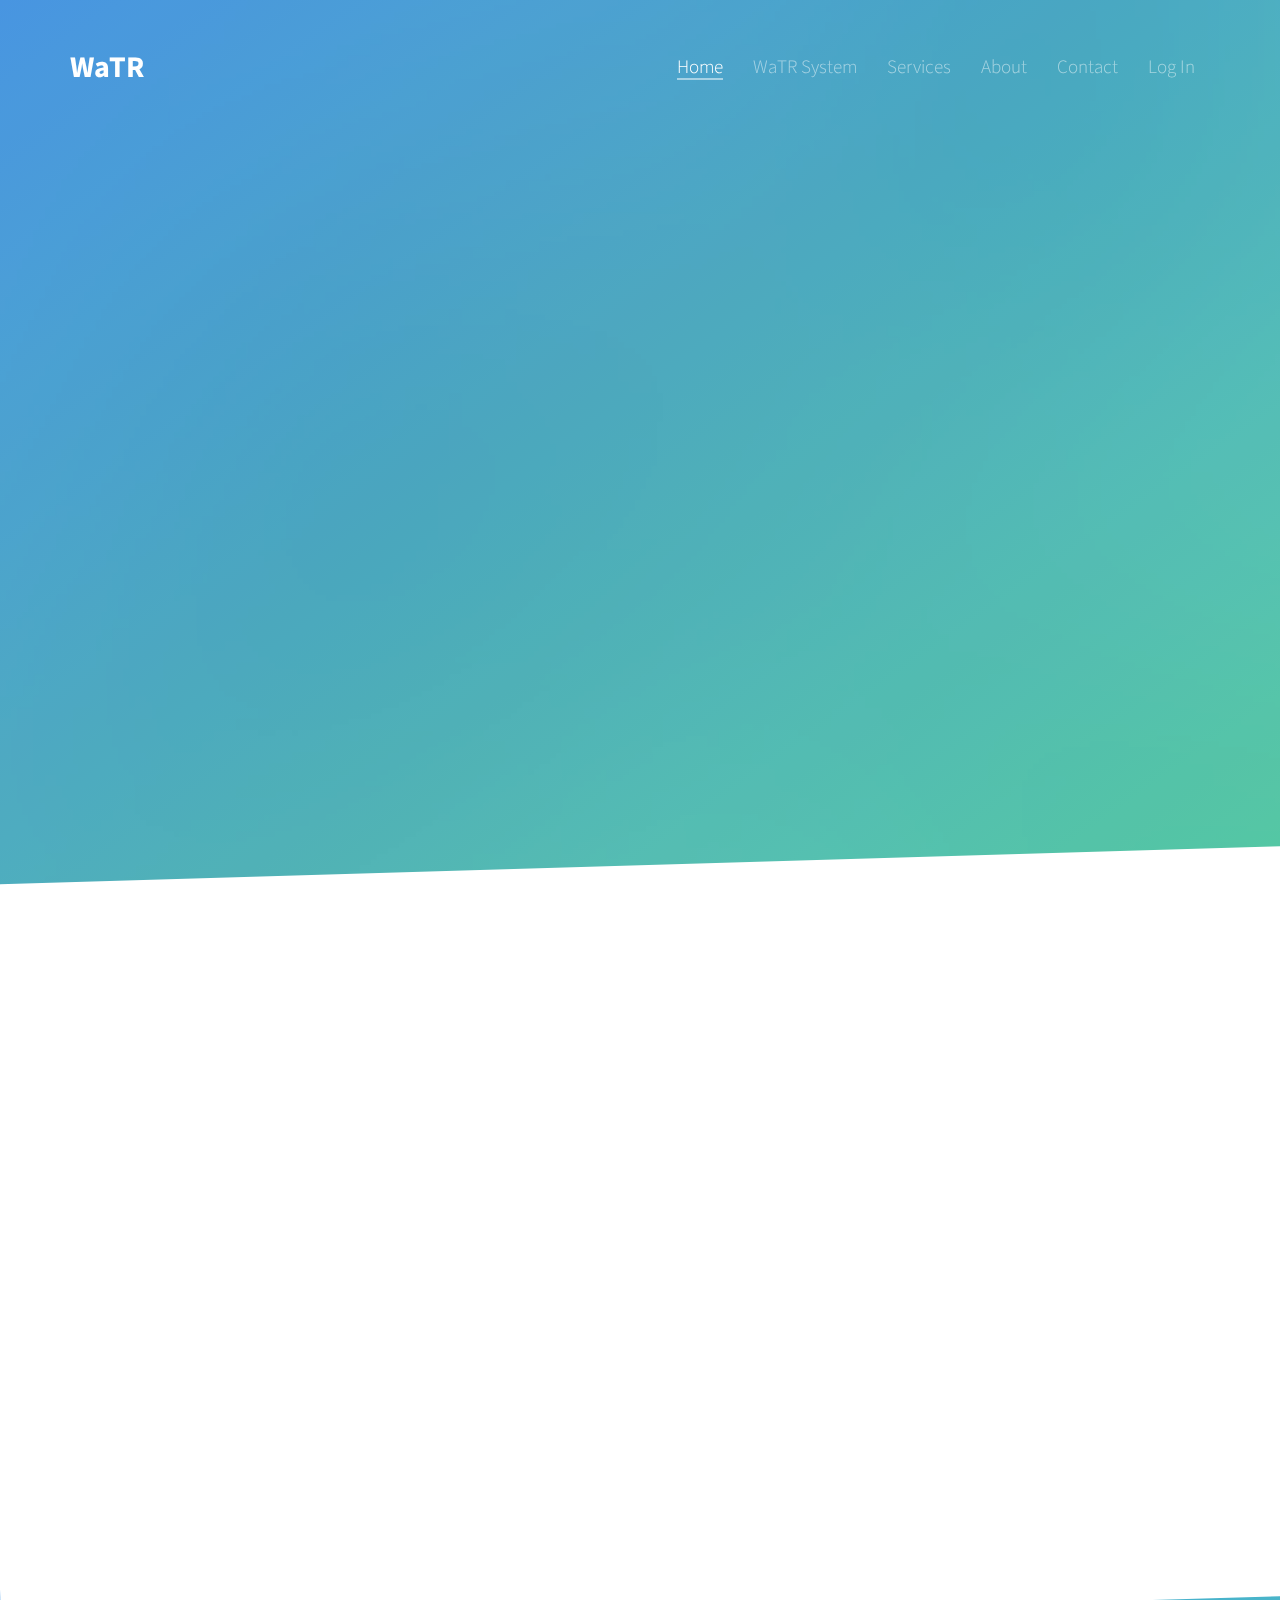
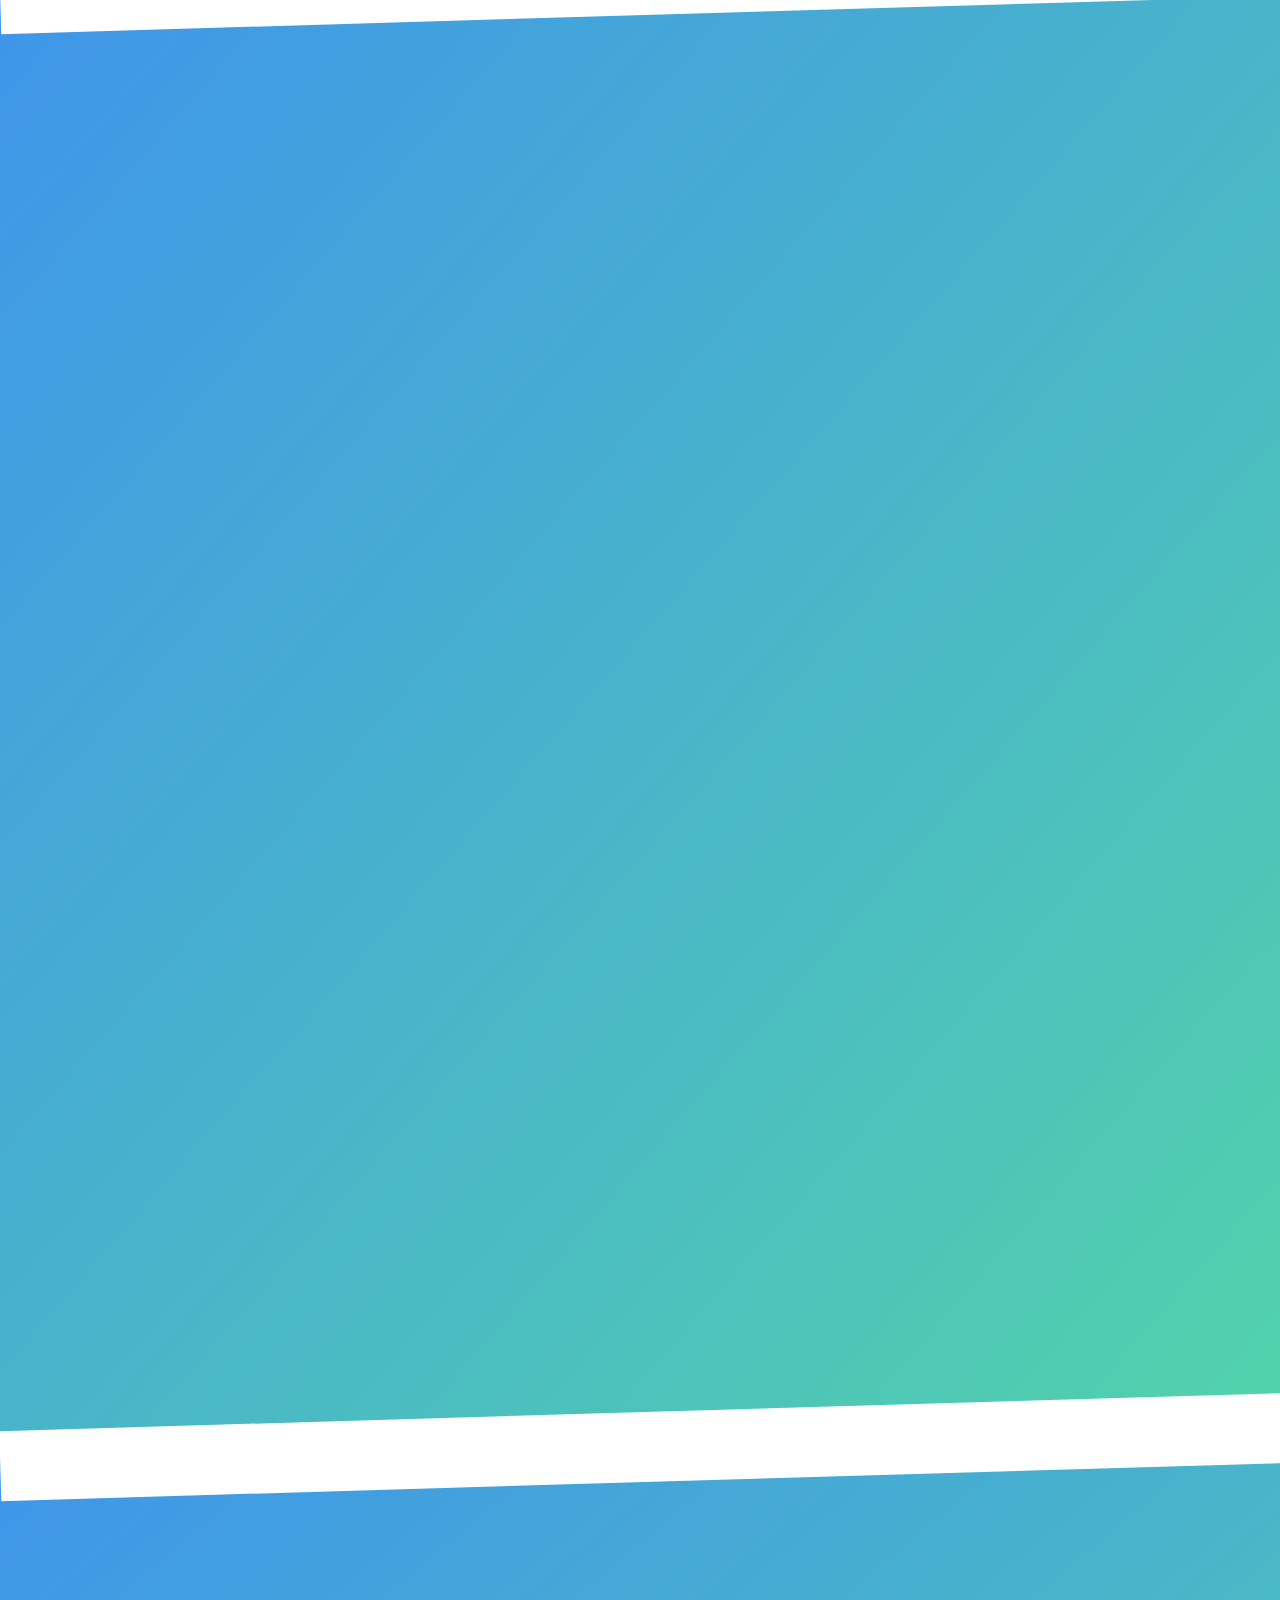
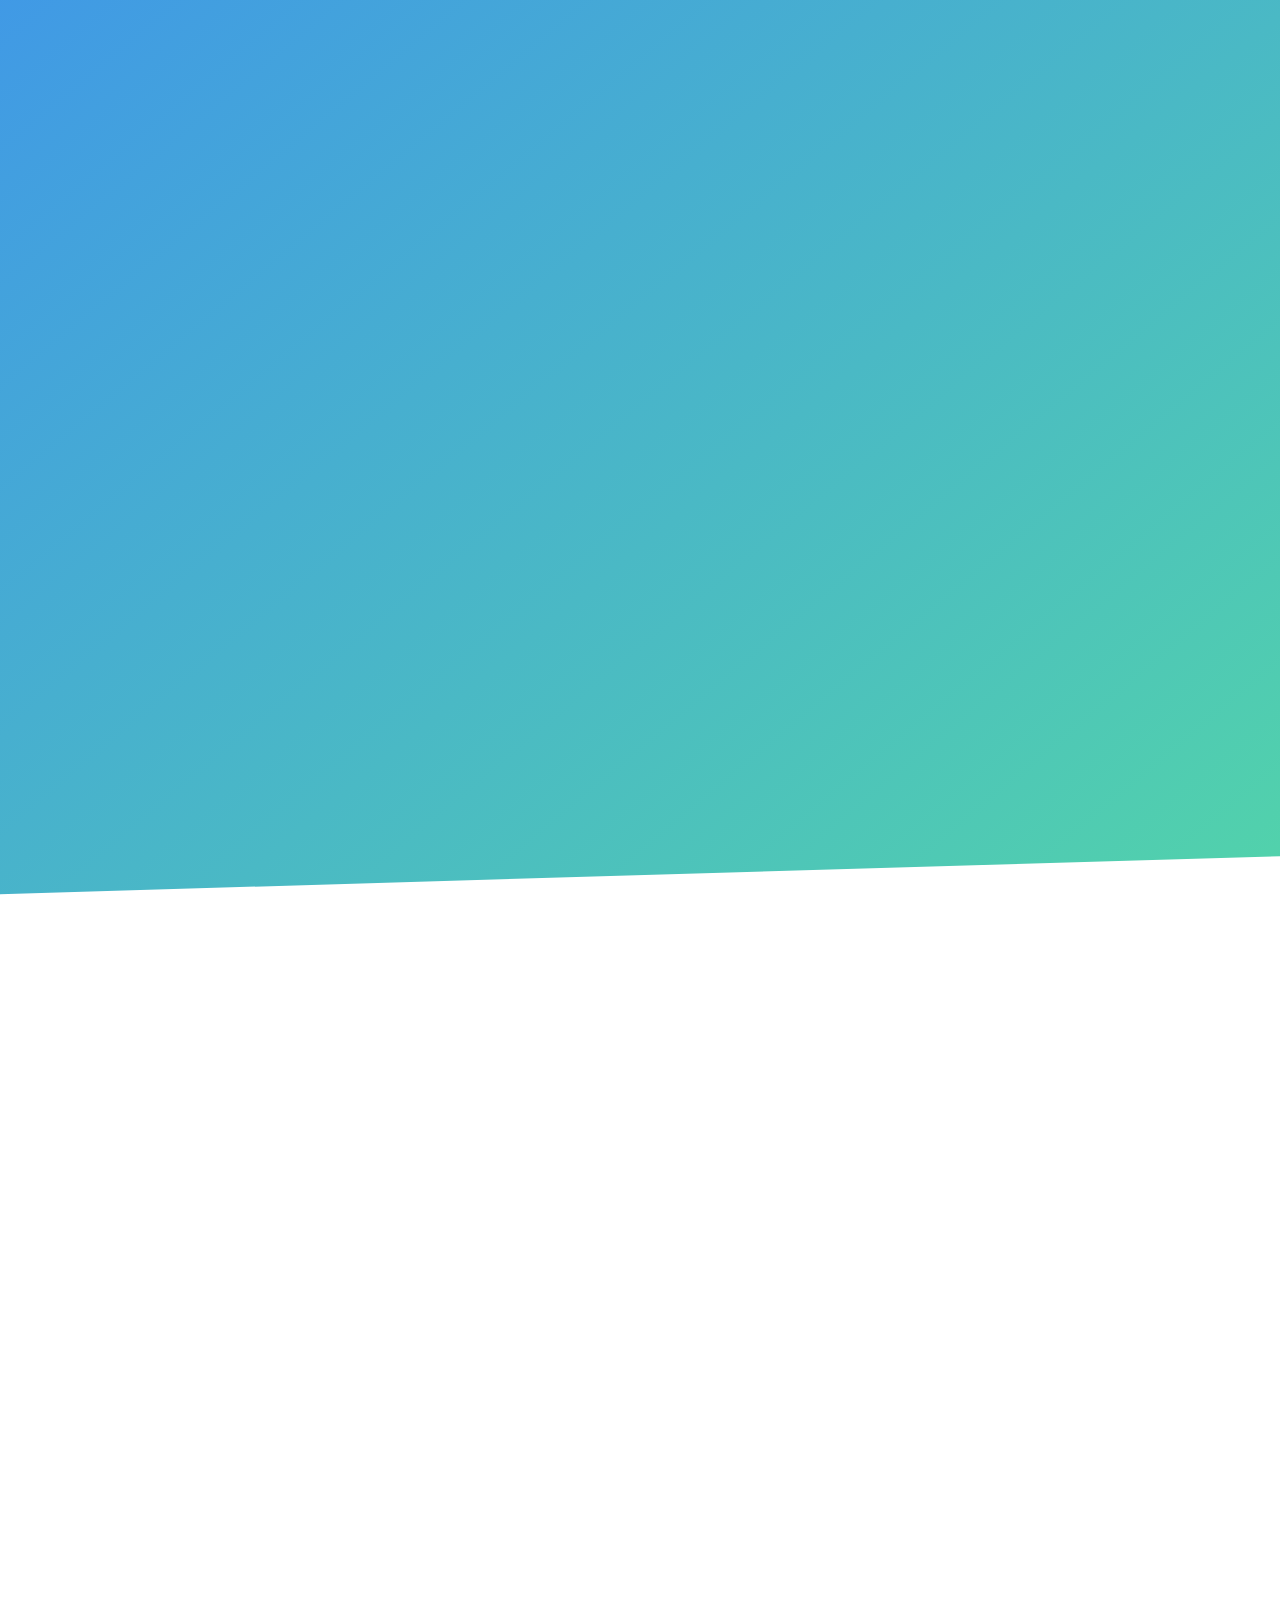
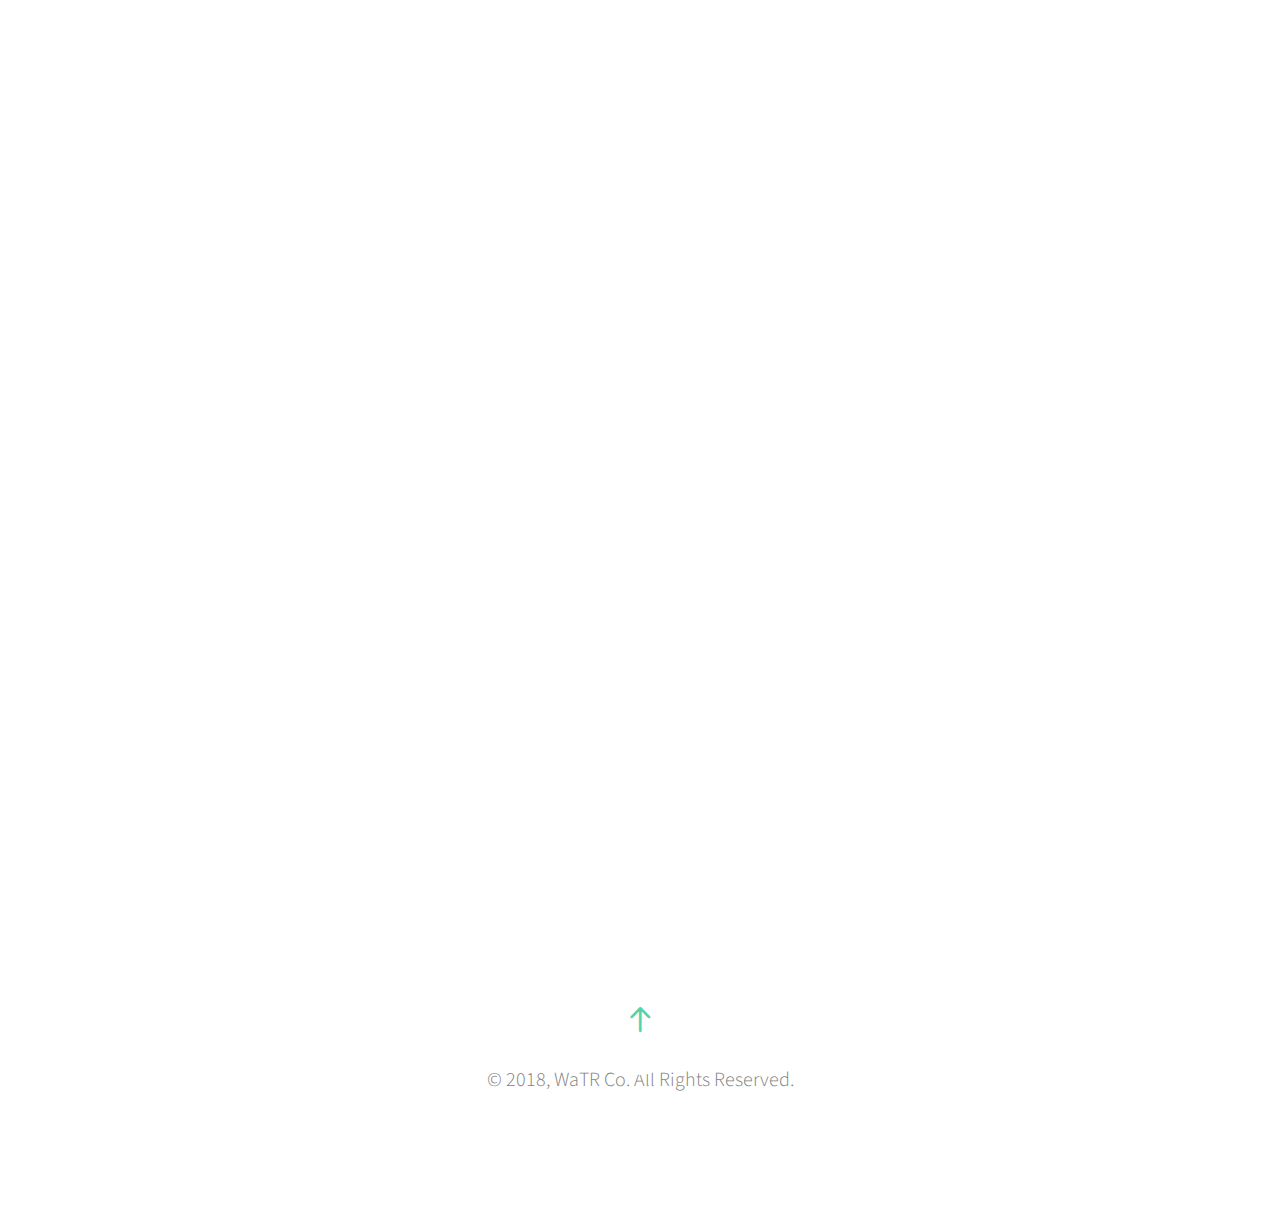
<file: index.html>
<!DOCTYPE html>




<html>
    <head>
	<meta name="generator" content="Hugo 0.30-DEV" />
            <meta charset="utf-8">
    <meta http-equiv="X-UA-Compatible" content="IE=edge">
    <title> WaTR - Well and Tank Reporter</title>
    <meta name="viewport" content="width=device-width, initial-scale=1">

    <meta name="author" content="Joe Vacovsky Jr.">
    <meta name="description" content="Startup Site Draft">
    <meta http-equiv="content-language" content="en-us" />

  

    
    
    <meta name="og:site_name" content="WaTR - Well and Tank Reporter">
    <meta name="og:title" content="WaTR - Well and Tank Reporter">
    <meta name="og:url" content="localhost:1313/">
    <meta name="og:image" content="localhost:1313images/">
    <meta name="twitter:title" content="WaTR - Well and Tank Reporter" />
    <meta name="twitter:url" content="localhost:1313/" />
    <meta name="twitter:image" content="localhost:1313images/" />
    <meta name="twitter:card" content="" />
    
    
    
    <link rel="canonical" href="#ZgotmplZ"/>

    
    <link rel="shortcut icon" href="favicon.ico">

    <link href='https://fonts.googleapis.com/css?family=Source+Sans+Pro:400,300,600,400italic,700' rel='stylesheet' type='text/css'>
    
    
    <link rel="stylesheet" href="css/animate.css">
    
    <link rel="stylesheet" href="css/icomoon.css">
    
    <link rel="stylesheet" href="css/simple-line-icons.css">
    
    <link rel="stylesheet" href="css/magnific-popup.css">
    
    <link rel="stylesheet" href="css/bootstrap.css">

    
    <link rel="stylesheet" href="css/style.css">

    
    

    
    <script src="js/modernizr-2.6.2.min.js"></script>
    
    

    </head>
    <body>
            <header role="banner" id="fh5co-header">
        <div class="container">
            
            <nav class="navbar navbar-default">
                <div class="navbar-header">
                    
                    <a href="#" class="js-fh5co-nav-toggle fh5co-nav-toggle" data-toggle="collapse" data-target="#navbar" aria-expanded="false" aria-controls="navbar"><i></i></a>
                    <a class="navbar-brand" href="index.html">WaTR</a> 
                
                </div>

                <div id="navbar" class="navbar-collapse collapse">
                  <ul class="nav navbar-nav navbar-right">

                    

                    <li class="active"><a href="#" data-nav-section="home"><span>Home</span></a></li>
                    
                    
                    <li><a href="#" data-nav-section="work"><span>WaTR System</span></a></li> 
                    

                    

                    
                    <li><a href="#" data-nav-section="services"><span>Services</span></a></li> 
                    

                    
                    <li><a href="#" data-nav-section="about"><span>About</span></a></li> 
                    

                    
                    <li><a href="#" data-nav-section="contact"><span>Contact</span></a></li> 
                    

                    
                        <li><a class="external" href="https://watrwell.com/app"><span>Log In</span></a></li>
                    
                </ul>
            </div>
        </nav>
        
    </div>
</header>


			<section id="fh5co-home" data-section="home" style="background-image: url(images/full_image_2.jpg);" data-stellar-background-ratio="0.5">
		<div class="gradient"></div>
		<div class="container">
			<div class="text-wrap">
				<div class="text-inner">
					<div class="row">
						<div class="col-md-8 col-md-offset-2">
							<h1 class="to-animate">Well and Tank Reporter</h1>
							<h2 class="to-animate">monitor your well, save on energy bills, and proactively prevent costly repairs and days without access to water</h2>
						</div>
					</div>
				</div>
			</div>
		</div>
		<div class="slant"></div>
	</section>
		
        	<section id="fh5co-intro">
		<div class="container">
			<div class="row row-bottom-padded-lg">
				
				<div class="fh5co-block to-animate" style="background-image: url(images/img_7.jpg);">
					<div class="overlay-darker"></div>
					<div class="overlay"></div>
					<div class="fh5co-text">
						<i class="fh5co-intro-icon icon-bulb"></i>
						<h2>Schedule</h2>
						<p>Schedule a site survey for a technician to assess your well for compatibility, and collect information prior to installation</p>
						<p><a href="#fh5co-contact" class="btn btn-primary">Get In Touch</a></p>
					</div>
				</div>
				
				<div class="fh5co-block to-animate" style="background-image: url(images/img_8.jpg);">
					<div class="overlay-darker"></div>
					<div class="overlay"></div>
					<div class="fh5co-text">
						<i class="fh5co-intro-icon icon-wrench"></i>
						<h2>Assess</h2>
						<p>An engineer will review the results of the survey, and create a plan to connect your well to our monitoring device: WaTR</p>
						<p><a href="#fh5co-services" class="btn btn-primary">Benefits</a></p>
					</div>
				</div>
				
				<div class="fh5co-block to-animate" style="background-image: url(images/img_10.jpg);">
					<div class="overlay-darker"></div>
					<div class="overlay"></div>
					<div class="fh5co-text">
						<i class="fh5co-intro-icon icon-rocket"></i>
						<h2>Install</h2>
						<p>Technician will install and configure the WaTR device.  You will immdiately be able to manage your well from a computer or mobile device</p>
						<p><a href="#fh5co-work" class="btn btn-primary">Installation</a></p>
					</div>
				</div>
				
			</div>
			
			<div class="row watch-video text-center to-animate">
				
				<span>Watch the video</span>

				<a href="https://www.youtube.com/watch?v=0Ld4INtDlN8" class="popup-vimeo btn-video"><i class="icon-play2"></i></a>
			</div>
			
		</div>
	</section>

		
       			<section id="fh5co-work" data-section="work">
		<div class="container">
			<div class="row">
				<div class="col-md-12 section-heading text-center">
					<h2 class="to-animate">WaTR System</h2>
					<div class="row">
						<div class="col-md-8 col-md-offset-2 subtext to-animate">
							<h3>Our <em>patent pending</em> hardware is installed onto your well to provide real-time access to data relating to the moving parts of your well system</h3>
						</div>
					</div>
				</div>
			</div>
			<div class="row row-bottom-padded-sm">
			
				<div class="col-md-4 col-sm-6 col-xxs-12">
					<a href="images//boosterpump.png" class="fh5co-project-item image-popup to-animate">
						<img src="images//boosterpump.png" alt="Image4" class="img-responsive">
						<div class="fh5co-text">
						<h2>Visualized Data</h2>
						<span>Reports emailed to you weekly</span>
						</div>
					</a>
				</div>				

				<div class="clearfix visible-sm-block"></div>
			
				<div class="col-md-4 col-sm-6 col-xxs-12">
					<a href="images//gauges.png" class="fh5co-project-item image-popup to-animate">
						<img src="images//gauges.png" alt="Real-Time" class="img-responsive">
						<div class="fh5co-text">
						<h2>Real-Time</h2>
						<span>Resolution as low as 5 minutes</span>
						</div>
					</a>
				</div>				

				<div class="clearfix visible-sm-block"></div>
			
				<div class="col-md-4 col-sm-6 col-xxs-12">
					<a href="images//box2.png" class="fh5co-project-item image-popup to-animate">
						<img src="images//box2.png" alt="Image2" class="img-responsive">
						<div class="fh5co-text">
						<h2>Internet Connected</h2>
						<span>WiFi And Cellular Enabled</span>
						</div>
					</a>
				</div>				

				<div class="clearfix visible-sm-block"></div>
			
				<div class="col-md-4 col-sm-6 col-xxs-12">
					<a href="images//box1.png" class="fh5co-project-item image-popup to-animate">
						<img src="images//box1.png" alt="Image2" class="img-responsive">
						<div class="fh5co-text">
						<h2>Weatherproof</h2>
						<span>Rated for all conditions</span>
						</div>
					</a>
				</div>				

				<div class="clearfix visible-sm-block"></div>
			
				<div class="col-md-4 col-sm-6 col-xxs-12">
					<a href="images//tank.png" class="fh5co-project-item image-popup to-animate">
						<img src="images//tank.png" alt="Image5" class="img-responsive">
						<div class="fh5co-text">
						<h2>Current Water Reserves</h2>
						<span>Instantly viewable</span>
						</div>
					</a>
				</div>				

				<div class="clearfix visible-sm-block"></div>
			
				<div class="col-md-4 col-sm-6 col-xxs-12">
					<a href="images//pasosign.jpg" class="fh5co-project-item image-popup to-animate">
						<img src="images//pasosign.jpg" alt="Paso Sign" class="img-responsive">
						<div class="fh5co-text">
						<h2>Locally Owned</h2>
						<span>Paso Robles and Atascadero</span>
						</div>
					</a>
				</div>				

				<div class="clearfix visible-sm-block"></div>
			
			</div>
			<div class="row">
				<div class="col-md-12 text-center to-animate">
					<p></p>
				</div>
			</div>
		</div>
	</section>

       	

		

		
        		<section id="fh5co-services" data-section="services">
		<div class="container">
			<div class="row">
				<div class="col-md-12 section-heading text-left">
					<h2 class=" left-border to-animate">Services and Benefits</h2>
					<div class="row">
						<div class="col-md-8 subtext to-animate">
							<h3>Some of the benefits of using a Well and Tank Reporter with your well</h3>
						</div>
					</div>
				</div>
			</div>
			<div class="row">
			
				<div class="col-md-6 col-sm-6 fh5co-service to-animate">
					<i class="icon to-animate-2 icon-bell"></i>
					<h3>Alerting</h3>
					<p>Receive a text or email when we detect that your system may be malfunctioning</p>
				</div>
				<div class="clearfix visible-sm-block"></div>
			
				<div class="col-md-6 col-sm-6 fh5co-service to-animate">
					<i class="icon to-animate-2 icon-wallet"></i>
					<h3>Save Money</h3>
					<p>Specify run hours to prevent your well pump from activating during peak power usage times</p>
				</div>
				<div class="clearfix visible-sm-block"></div>
			
				<div class="col-md-6 col-sm-6 fh5co-service to-animate">
					<i class="icon to-animate-2 icon-speedometer"></i>
					<h3>Web Connected</h3>
					<p>Know exactly what every element in your well system is doing, from anywhere in the world</p>
				</div>
				<div class="clearfix visible-sm-block"></div>
			
				<div class="col-md-6 col-sm-6 fh5co-service to-animate">
					<i class="icon to-animate-2 icon-screen-smartphone"></i>
					<h3>Remote Control</h3>
					<p>Disable/Enable your water system from your phone or mobile device</p>
				</div>
				<div class="clearfix visible-sm-block"></div>
			
			</div>
		</div>
	</section>
		

		
        		<section id="fh5co-about" data-section="about">
		<div class="container">
			<div class="row">
				<div class="col-md-12 section-heading text-center">
					<h2 class="to-animate">About</h2>
					<div class="row">
						<div class="col-md-8 col-md-offset-2 subtext to-animate">
							<h3>We&rsquo;re a local business operating out of Paso Robles, San Luis Obispo, and Atascadero</h3>
						</div>
					</div>
				</div>
			</div>
			<div class="row">
			
				<div class="col-md-4">
					<div class="fh5co-person text-center to-animate">
						<figure><img src="images/person1.jpg" alt="Donald Smith"></figure>
						<h3>Donald Smith</h3>
						<span class="fh5co-position">Founder / President</span>
						<p>The myth; the legend.  Paso Robles resident and well owner</p>
						<ul class="social social-circle">
						
							<li><a href="#"><i class="icon-twitter"></i></a></li>
						
							<li><a href="#"><i class="icon-facebook"></i></a></li>
						
						</ul>
					</div>
				</div>
			
				<div class="col-md-4">
					<div class="fh5co-person text-center to-animate">
						<figure><img src="images/joe.jpg" alt="Joe Vacovsky Jr."></figure>
						<h3>Joe Vacovsky Jr.</h3>
						<span class="fh5co-position">Co-Founder / Engineer</span>
						<p>Seasoned software engineer; Cal Poly Alumnus &amp; Staff Member</p>
						<ul class="social social-circle">
						
							<li><a href="https://github.com/vacoj"><i class="icon-github"></i></a></li>
						
							<li><a href="https://www.linkedin.com/in/vacovsky/"><i class="icon-linkedin"></i></a></li>
						
							<li><a href="https://vacoj.github.io"><i class="icon-cursor"></i></a></li>
						
						</ul>
					</div>
				</div>
			
			</div>
		</div>
	</section>
		

		

		
        		<section id="fh5co-contact" data-section="contact">
		<div class="container">
			<div class="row">
				<div class="col-md-12 section-heading text-center">
					<h2 class="to-animate">Get in touch</h2>
					<div class="row">
						<div class="col-md-8 col-md-offset-2 subtext to-animate">
							<h3>Interested in what we&rsquo;re building?  Have an idea?  Reach out to us!</h3>
						</div>
					</div>
				</div>
			</div>
			<div class="row row-bottom-padded-md">
				<div class="col-md-6 to-animate">
					<h3></h3>
					<ul class="fh5co-contact-info">
					
						<li class="fh5co-contact-address "><i class="icon-envelope"></i>donald.smith@mywellwatcher.com</li>
					
						<li class="fh5co-contact-address "><i class="icon-globe"></i><a href="https://watrwell.com/" target="_blank">watrwell.com</a></li>
					
					</ul>
				</div>
				
                <div class="col-md-6 to-animate">

                    <form method="post" action="//formspree.io/vacovsky@gmail.com">
                    <div class="form-group ">
                        
                        <label for="name" class="sr-only">Name</label>
                        <input id="name" class="form-control" name="name" placeholder="Name" type="text">
                        
                    </div>
                    <div class="form-group ">
                        
                        <label for="email" class="sr-only">Email</label>
                        <input id="email" class="form-control" name="_replyto" placeholder="Email" type="email">
                        
                    </div>
                    <div class="form-group ">
                        
                        <label for="phone" class="sr-only">Phone</label>
                        <input id="phone" class="form-control" name="phone" placeholder="Phone" type="text">
                        
                    </div>
                    <div class="form-group ">
                        
                        <label for="message" class="sr-only">Message</label>
                        <textarea id="message" cols="30" rows="5" class="form-control" name="message" placeholder="Message"></textarea>
                        
                    </div>
                    <div class="form-group ">
                        <input class="btn btn-primary btn-lg" value="Send message" type="submit" value="Send">
                    </div>
                    <input type="text" name="_gotcha" style="display:none" />
                    </form>
				</div>
				
			</div>
		</div>
		
	</section>

        

        
        		<footer id="footer" role="contentinfo">
		<a href="#" class="gotop js-gotop"><i class="icon-arrow-up2"></i></a>
		<div class="container">
			<div class="">
				<div class="col-md-12 text-center">
					<p>&copy; 2018, WaTR Co. All Rights Reserved. <br/></p>
				</div>
			</div>
			<div class="row">
				<div class="col-md-12 text-center">
					<ul class="social social-circle">
					
					</ul>
				</div>
			</div>
		</div>
	</footer>

        

        	
	<script src="js/jquery.min.js"></script>
	
	<script src="js/jquery.easing.1.3.js"></script>
	
	<script src="js/bootstrap.min.js"></script>
	
	<script src="js/jquery.waypoints.min.js"></script>
	
	<script src="js/jquery.stellar.min.js"></script>
	
	<script src="js/jquery.countTo.js"></script>
	
	<script src="js/jquery.magnific-popup.min.js"></script>
	<script src="js/magnific-popup-options.js"></script>
	
	
	
	<script src="js/main.js"></script>

    </body>
</html>
</file>
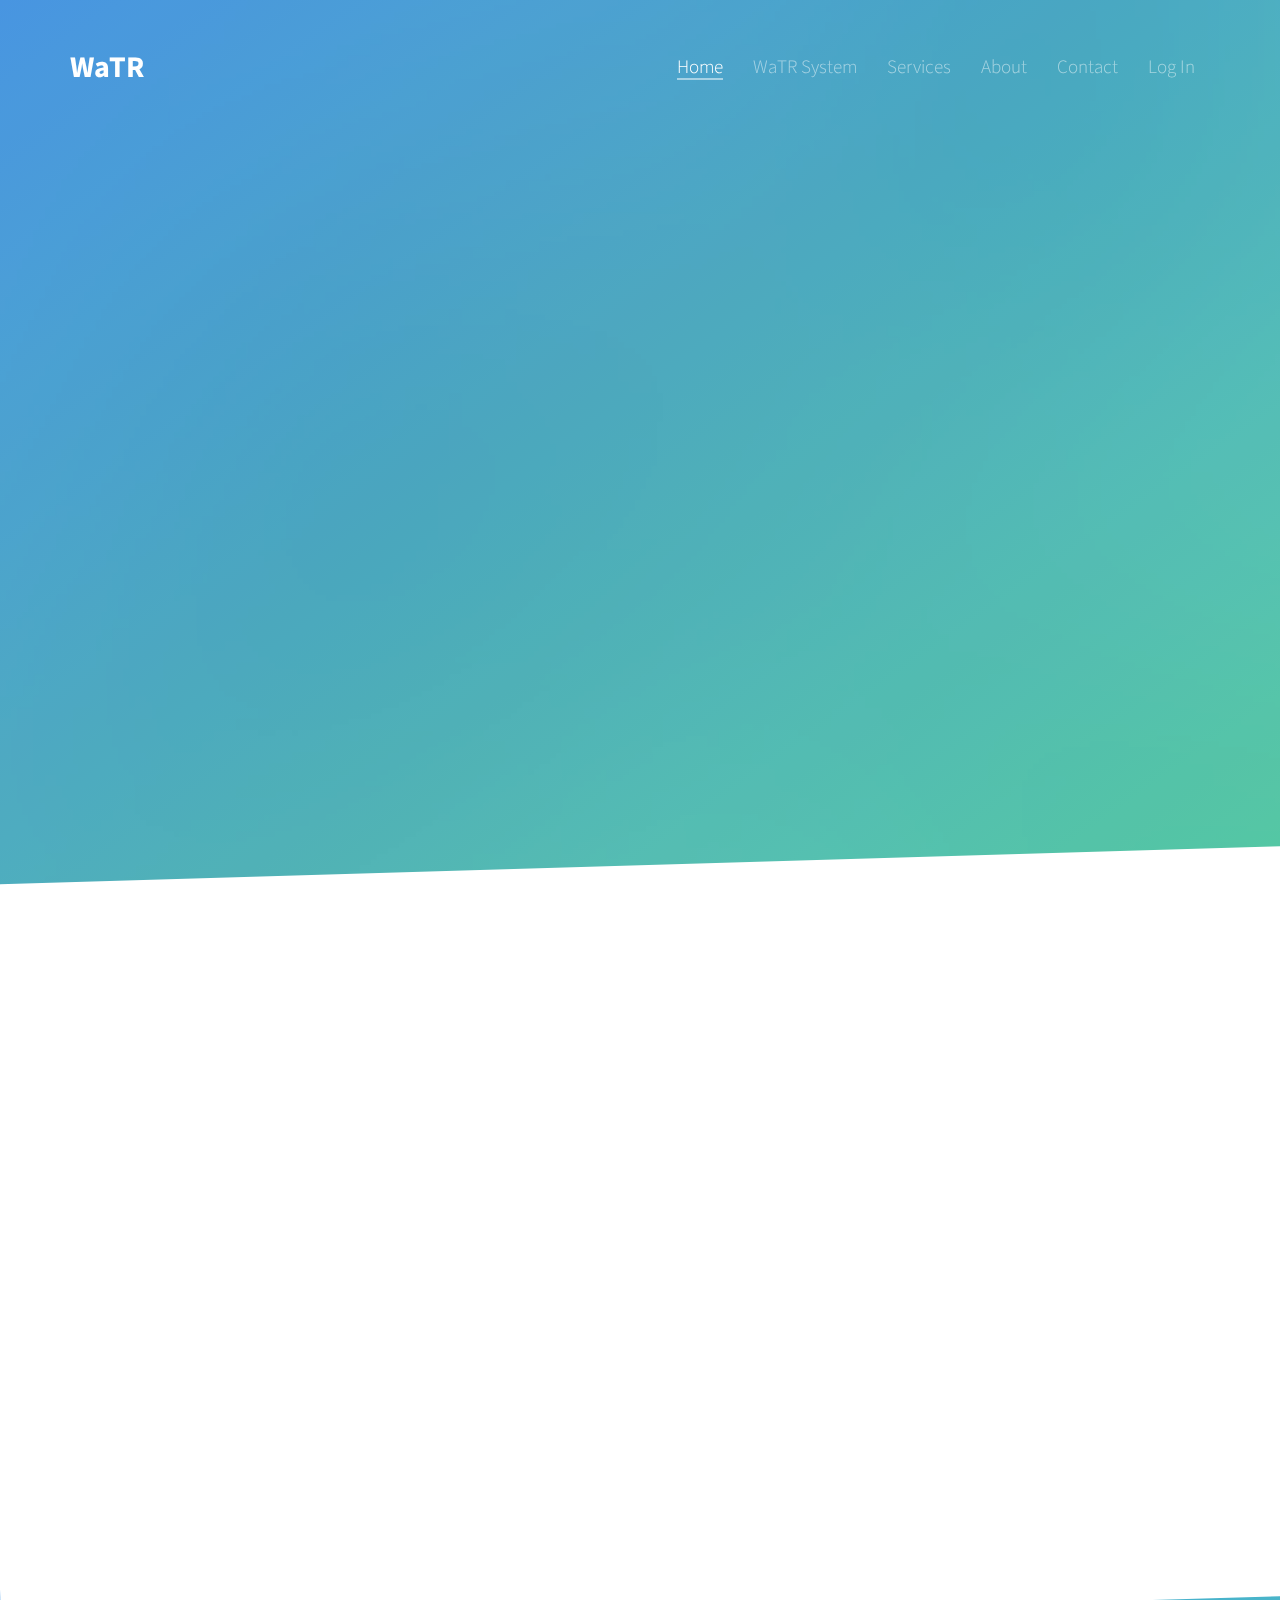
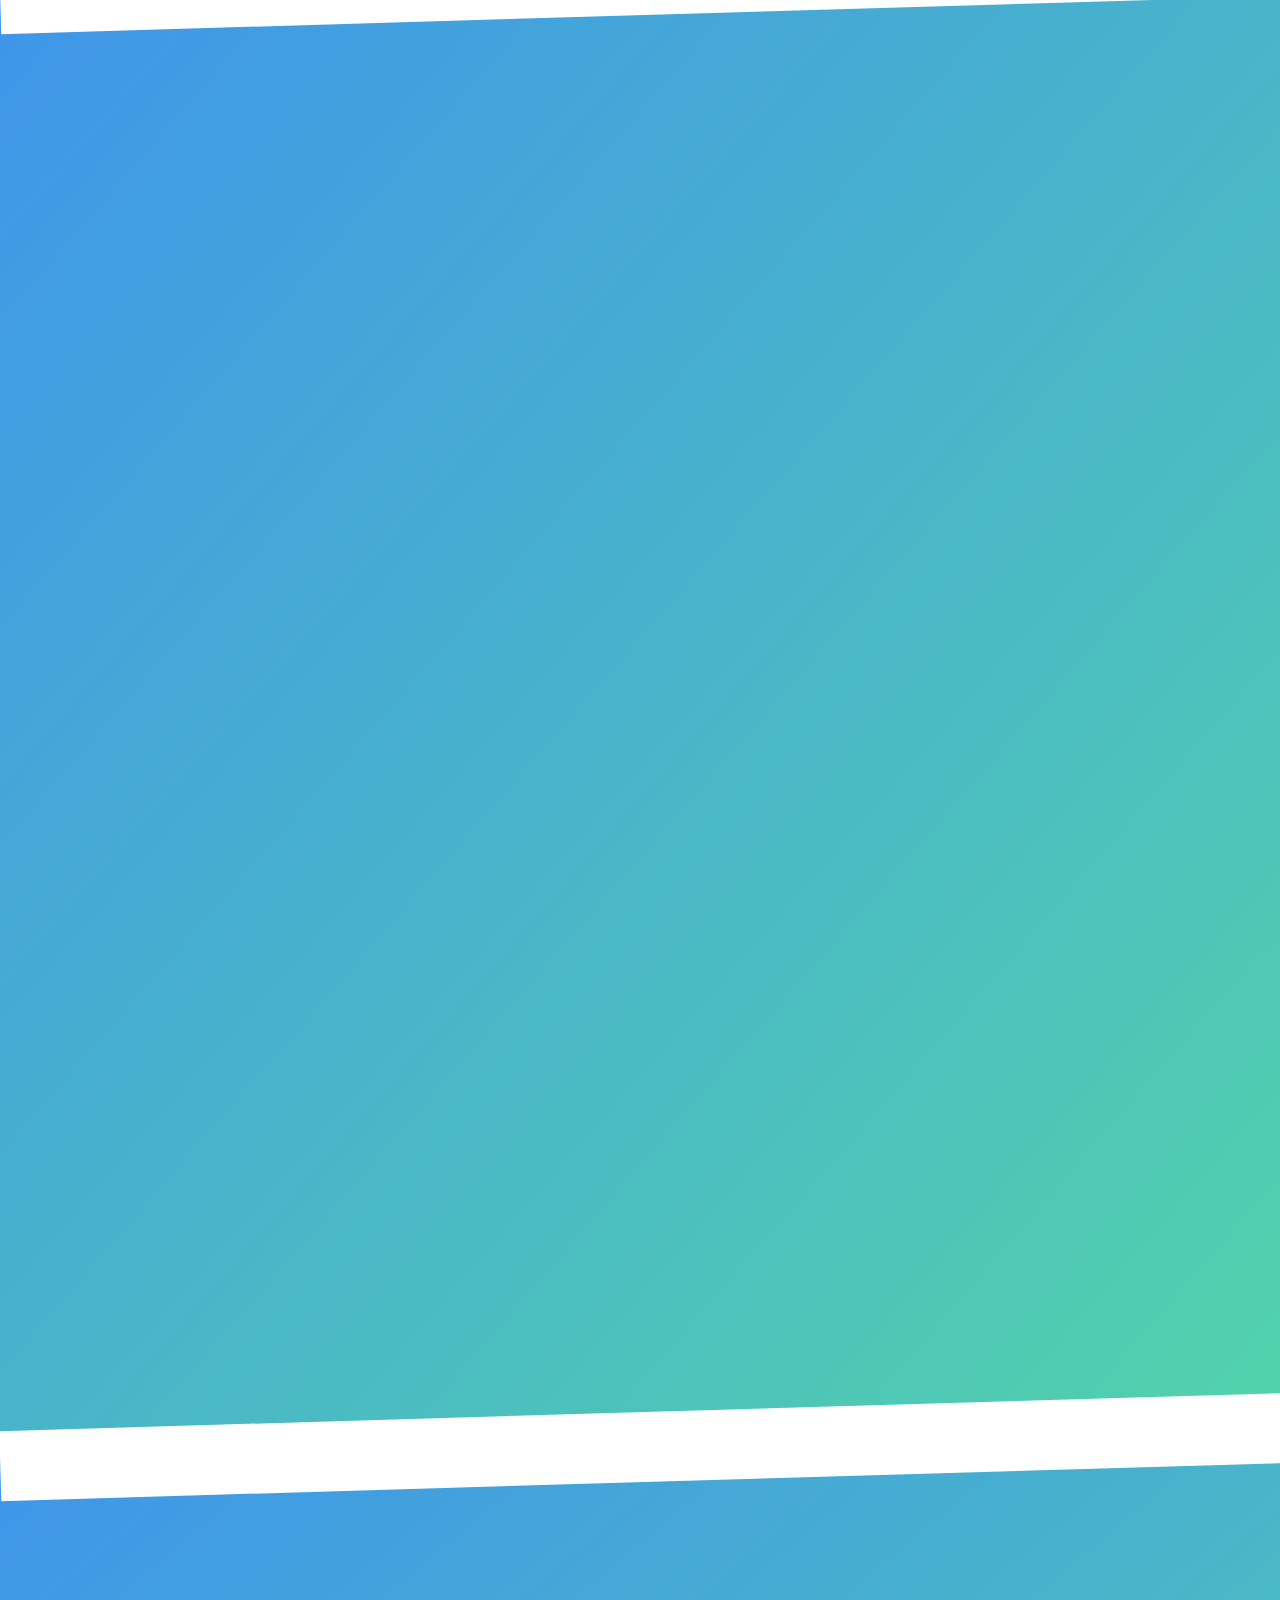
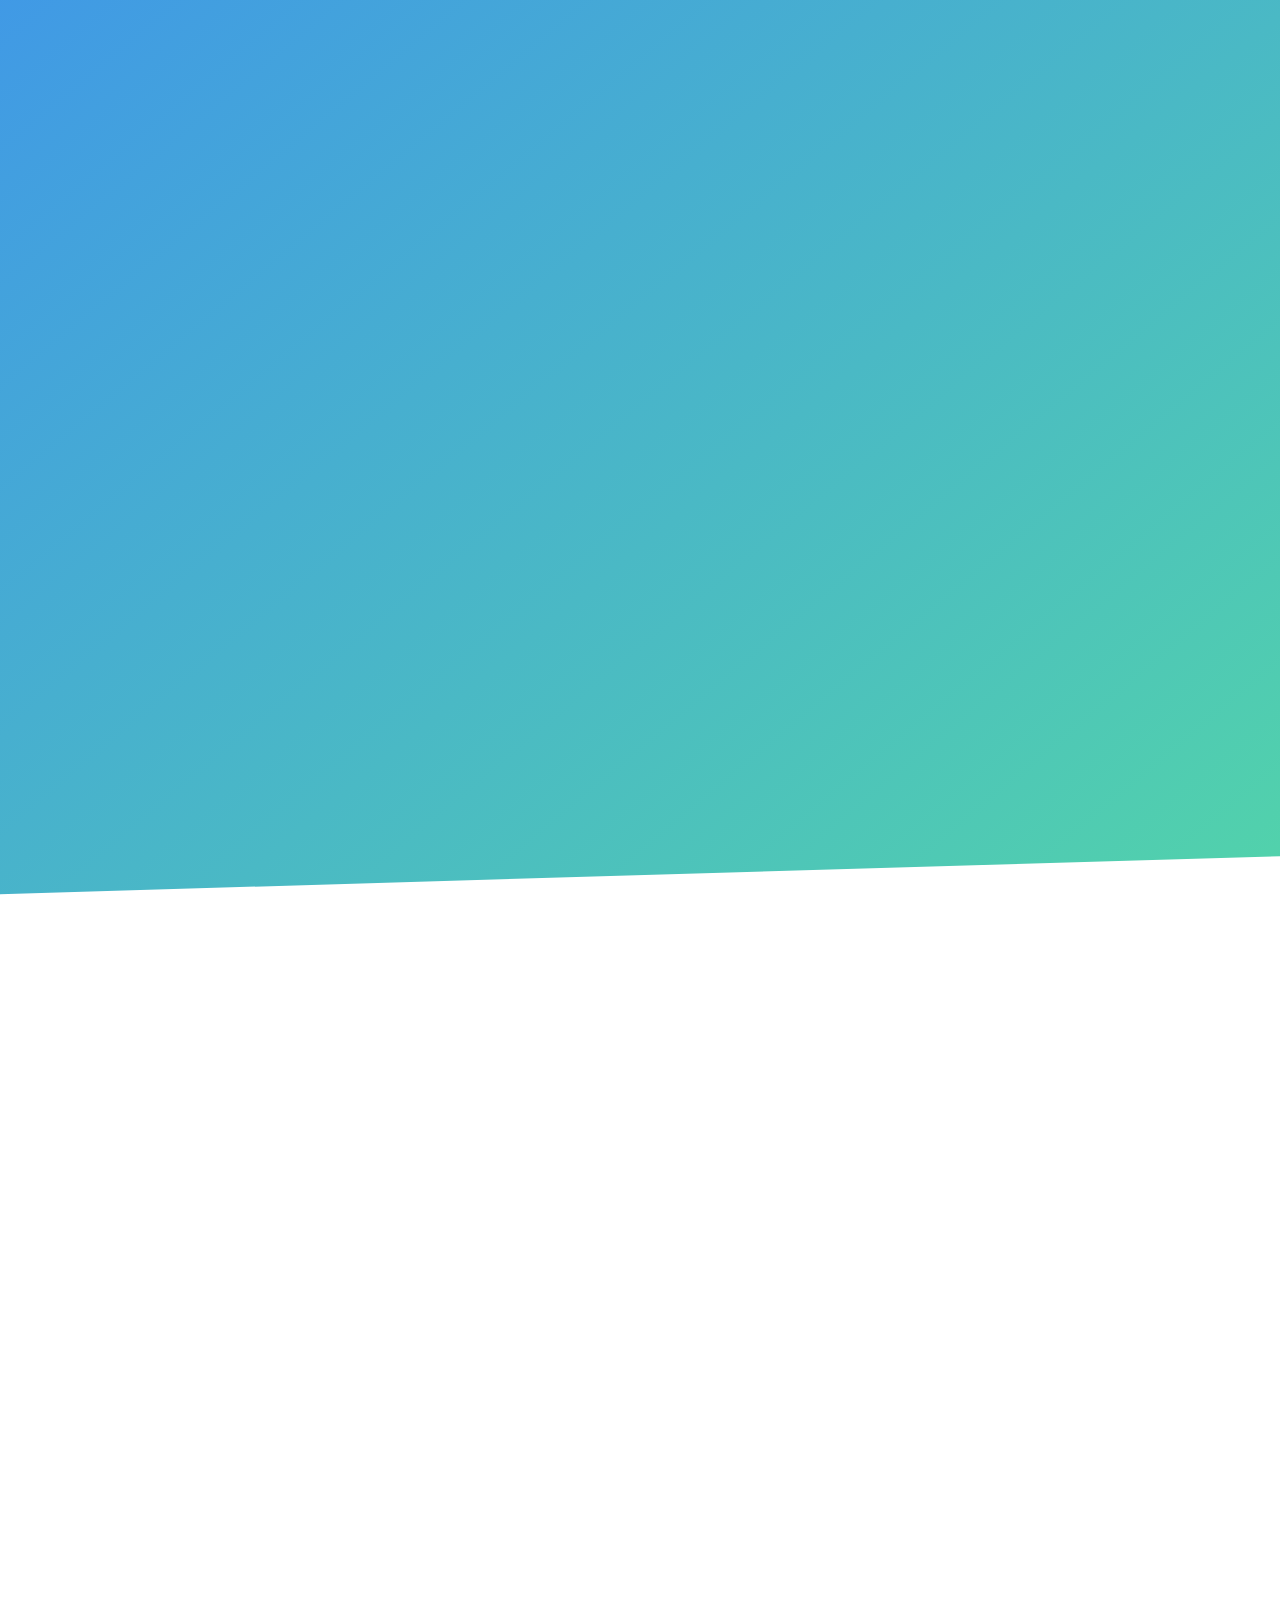
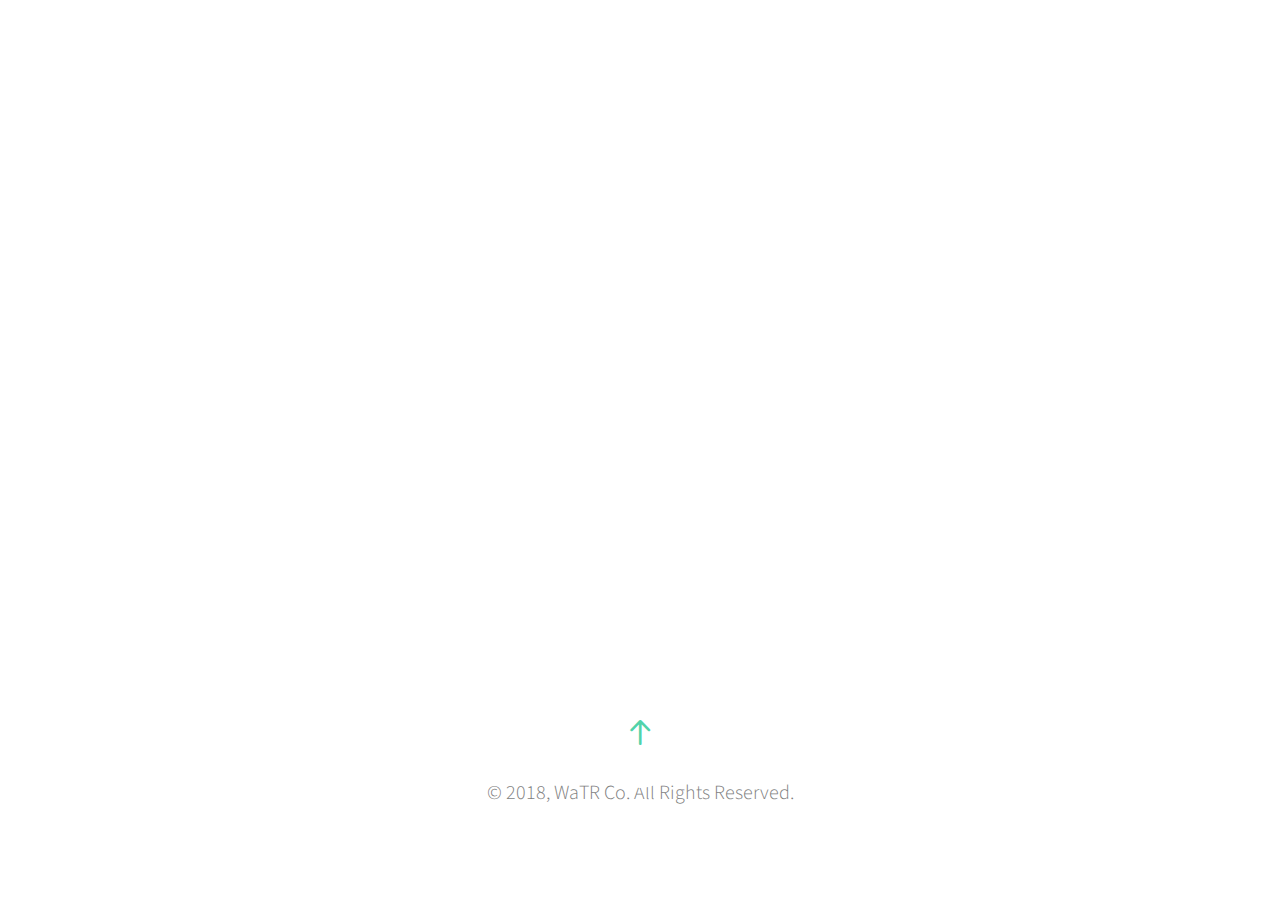
<file: public/index.html>
<!DOCTYPE html>




<html>
    <head>
	<meta name="generator" content="Hugo 0.30-DEV" />
            <meta charset="utf-8">
    <meta http-equiv="X-UA-Compatible" content="IE=edge">
    <title> WaTR - Well and Tank Reporter</title>
    <meta name="viewport" content="width=device-width, initial-scale=1">

    
    
    <meta http-equiv="content-language" content="en-us" />

  

    
    
    <meta name="og:site_name" content="WaTR - Well and Tank Reporter">
    <meta name="og:title" content="WaTR - Well and Tank Reporter">
    <meta name="og:url" content="localhost:1313/">
    <meta name="og:image" content="localhost:1313images/">
    <meta name="twitter:title" content="WaTR - Well and Tank Reporter" />
    <meta name="twitter:url" content="localhost:1313/" />
    <meta name="twitter:image" content="localhost:1313images/" />
    <meta name="twitter:card" content="" />
    
    
    
    <link rel="canonical" href="#ZgotmplZ"/>

    
    <link rel="shortcut icon" href="favicon.ico">

    <link href='https://fonts.googleapis.com/css?family=Source+Sans+Pro:400,300,600,400italic,700' rel='stylesheet' type='text/css'>
    
    
    <link rel="stylesheet" href="css/animate.css">
    
    <link rel="stylesheet" href="css/icomoon.css">
    
    <link rel="stylesheet" href="css/simple-line-icons.css">
    
    <link rel="stylesheet" href="css/magnific-popup.css">
    
    <link rel="stylesheet" href="css/bootstrap.css">

    
    <link rel="stylesheet" href="css/style.css">

    
    

    
    <script src="js/modernizr-2.6.2.min.js"></script>
    
    

    </head>
    <body>
            <header role="banner" id="fh5co-header">
        <div class="container">
            
            <nav class="navbar navbar-default">
                <div class="navbar-header">
                    
                    <a href="#" class="js-fh5co-nav-toggle fh5co-nav-toggle" data-toggle="collapse" data-target="#navbar" aria-expanded="false" aria-controls="navbar"><i></i></a>
                    <a class="navbar-brand" href="index.html">WaTR</a> 
                </div>
                <div id="navbar" class="navbar-collapse collapse">
                  <ul class="nav navbar-nav navbar-right">

                    

                    <li class="active"><a href="#" data-nav-section="home"><span>Home</span></a></li>
                    
                    
                    <li><a href="#" data-nav-section="work"><span>WaTR System</span></a></li> 
                    

                    

                    
                    <li><a href="#" data-nav-section="services"><span>Services</span></a></li> 
                    

                    
                    <li><a href="#" data-nav-section="about"><span>About</span></a></li> 
                    

                    
                    <li><a href="#" data-nav-section="contact"><span>Contact</span></a></li> 
                    

                    
                        <li><a class="external" href="https://watrwell.com/app"><span>Log In</span></a></li>
                    
                </ul>
            </div>
        </nav>
        
    </div>
</header>


			<section id="fh5co-home" data-section="home" style="background-image: url(images/full_image_2.jpg);" data-stellar-background-ratio="0.5">
		<div class="gradient"></div>
		<div class="container">
			<div class="text-wrap">
				<div class="text-inner">
					<div class="row">
						<div class="col-md-8 col-md-offset-2">
							<h1 class="to-animate">Well and Tank Reporter</h1>
							<h2 class="to-animate">monitor your well, save on energy bills, and proactively prevent costly repairs and days without access to water</h2>
						</div>
					</div>
				</div>
			</div>
		</div>
		<div class="slant"></div>
	</section>
		
        	<section id="fh5co-intro">
		<div class="container">
			<div class="row row-bottom-padded-lg">
				
				<div class="fh5co-block to-animate" style="background-image: url(images/img_7.jpg);">
					<div class="overlay-darker"></div>
					<div class="overlay"></div>
					<div class="fh5co-text">
						<i class="fh5co-intro-icon icon-bulb"></i>
						<h2>Schedule</h2>
						<p>Schedule a site survey for a technician to assess your well for compatibility, and collect information prior to installation</p>
						<p><a href="#fh5co-contact" class="btn btn-primary">Get In Touch</a></p>
					</div>
				</div>
				
				<div class="fh5co-block to-animate" style="background-image: url(images/img_8.jpg);">
					<div class="overlay-darker"></div>
					<div class="overlay"></div>
					<div class="fh5co-text">
						<i class="fh5co-intro-icon icon-wrench"></i>
						<h2>Assess</h2>
						<p>An engineer will review the results of the survey, and create a plan to connect your well to our monitoring device: WaTR</p>
						<p><a href="#fh5co-services" class="btn btn-primary">Benefits</a></p>
					</div>
				</div>
				
				<div class="fh5co-block to-animate" style="background-image: url(images/img_10.jpg);">
					<div class="overlay-darker"></div>
					<div class="overlay"></div>
					<div class="fh5co-text">
						<i class="fh5co-intro-icon icon-rocket"></i>
						<h2>Install</h2>
						<p>Technician will install and configure the WaTR device.  You will immdiately be able to manage your well from a computer or mobile device</p>
						<p><a href="#fh5co-work" class="btn btn-primary">Installation</a></p>
					</div>
				</div>
				
			</div>
			
			<div class="row watch-video text-center to-animate">
				
				<span>Watch the video</span>

				<a href="https://www.youtube.com/watch?v=0Ld4INtDlN8" class="popup-vimeo btn-video"><i class="icon-play2"></i></a>
			</div>
			
		</div>
	</section>

		
       			<section id="fh5co-work" data-section="work">
		<div class="container">
			<div class="row">
				<div class="col-md-12 section-heading text-center">
					<h2 class="to-animate">WaTR System</h2>
					<div class="row">
						<div class="col-md-8 col-md-offset-2 subtext to-animate">
							<h3>Our <em>patent pending</em> hardware is installed onto your well to provide real-time access to data relating to the moving parts of your well system</h3>
						</div>
					</div>
				</div>
			</div>
			<div class="row row-bottom-padded-sm">
			
				<div class="col-md-4 col-sm-6 col-xxs-12">
					<a href="images//boosterpump.png" class="fh5co-project-item image-popup to-animate">
						<img src="images//boosterpump.png" alt="Image4" class="img-responsive">
						<div class="fh5co-text">
						<h2>Visualized Data</h2>
						<span>Reports emailed to you weekly</span>
						</div>
					</a>
				</div>				

				<div class="clearfix visible-sm-block"></div>
			
				<div class="col-md-4 col-sm-6 col-xxs-12">
					<a href="images//gauges.png" class="fh5co-project-item image-popup to-animate">
						<img src="images//gauges.png" alt="Real-Time" class="img-responsive">
						<div class="fh5co-text">
						<h2>Real-Time</h2>
						<span>Resolution as low as 5 minutes</span>
						</div>
					</a>
				</div>				

				<div class="clearfix visible-sm-block"></div>
			
				<div class="col-md-4 col-sm-6 col-xxs-12">
					<a href="images//box2.png" class="fh5co-project-item image-popup to-animate">
						<img src="images//box2.png" alt="Image2" class="img-responsive">
						<div class="fh5co-text">
						<h2>Internet Connected</h2>
						<span>WiFi And Cellular Enabled</span>
						</div>
					</a>
				</div>				

				<div class="clearfix visible-sm-block"></div>
			
				<div class="col-md-4 col-sm-6 col-xxs-12">
					<a href="images//box1.png" class="fh5co-project-item image-popup to-animate">
						<img src="images//box1.png" alt="Image2" class="img-responsive">
						<div class="fh5co-text">
						<h2>Weatherproof</h2>
						<span>Rated for all conditions</span>
						</div>
					</a>
				</div>				

				<div class="clearfix visible-sm-block"></div>
			
				<div class="col-md-4 col-sm-6 col-xxs-12">
					<a href="images//tank.png" class="fh5co-project-item image-popup to-animate">
						<img src="images//tank.png" alt="Image5" class="img-responsive">
						<div class="fh5co-text">
						<h2>Current Water Reserves</h2>
						<span>Instantly viewable</span>
						</div>
					</a>
				</div>				

				<div class="clearfix visible-sm-block"></div>
			
				<div class="col-md-4 col-sm-6 col-xxs-12">
					<a href="images//pasosign.jpg" class="fh5co-project-item image-popup to-animate">
						<img src="images//pasosign.jpg" alt="Paso Sign" class="img-responsive">
						<div class="fh5co-text">
						<h2>Locally Owned</h2>
						<span>Paso Robles and Atascadero</span>
						</div>
					</a>
				</div>				

				<div class="clearfix visible-sm-block"></div>
			
			</div>
			<div class="row">
				<div class="col-md-12 text-center to-animate">
					<p></p>
				</div>
			</div>
		</div>
	</section>

       	

		

		
        		<section id="fh5co-services" data-section="services">
		<div class="container">
			<div class="row">
				<div class="col-md-12 section-heading text-left">
					<h2 class=" left-border to-animate">Services and Benefits</h2>
					<div class="row">
						<div class="col-md-8 subtext to-animate">
							<h3>Some of the benefits of using a Well and Tank Reporter with your well</h3>
						</div>
					</div>
				</div>
			</div>
			<div class="row">
			
				<div class="col-md-6 col-sm-6 fh5co-service to-animate">
					<i class="icon to-animate-2 icon-bell"></i>
					<h3>Alerting</h3>
					<p>Receive a text or email when we detect that your system may be malfunctioning</p>
				</div>
				<div class="clearfix visible-sm-block"></div>
			
				<div class="col-md-6 col-sm-6 fh5co-service to-animate">
					<i class="icon to-animate-2 icon-wallet"></i>
					<h3>Save Money</h3>
					<p>Specify run hours to prevent your well pump from activating during peak power usage times</p>
				</div>
				<div class="clearfix visible-sm-block"></div>
			
				<div class="col-md-6 col-sm-6 fh5co-service to-animate">
					<i class="icon to-animate-2 icon-speedometer"></i>
					<h3>Web Connected</h3>
					<p>Know exactly what every element in your well system is doing, from anywhere in the world</p>
				</div>
				<div class="clearfix visible-sm-block"></div>
			
				<div class="col-md-6 col-sm-6 fh5co-service to-animate">
					<i class="icon to-animate-2 icon-screen-smartphone"></i>
					<h3>Remote Control</h3>
					<p>Disable/Enable your water system from your phone or mobile device</p>
				</div>
				<div class="clearfix visible-sm-block"></div>
			
			</div>
		</div>
	</section>
		

		
        		<section id="fh5co-about" data-section="about">
		<div class="container">
			<div class="row">
				<div class="col-md-12 section-heading text-center">
					<h2 class="to-animate">About</h2>
					<div class="row">
						<div class="col-md-8 col-md-offset-2 subtext to-animate">
							<h3>We&rsquo;re a local business operating out of Paso Robles, San Luis Obispo, and Atascadero</h3>
						</div>
					</div>
				</div>
			</div>
			<div class="row">
			
				<div class="col-md-4">
					<div class="fh5co-person text-center to-animate">
						<figure><img src="images/person1.jpg" alt="Donald Smith"></figure>
						<h3>Donald Smith</h3>
						<span class="fh5co-position">Founder / President</span>
						<p>The myth; the legend.  Paso Robles resident and well owner</p>
						<ul class="social social-circle">
						
							<li><a href="#"><i class="icon-twitter"></i></a></li>
						
							<li><a href="#"><i class="icon-facebook"></i></a></li>
						
						</ul>
					</div>
				</div>
			
				<div class="col-md-4">
					<div class="fh5co-person text-center to-animate">
						<figure><img src="images/joe.jpg" alt="Joe Vacovsky Jr."></figure>
						<h3>Joe Vacovsky Jr.</h3>
						<span class="fh5co-position">Co-Founder / Engineer</span>
						<p>Seasoned software engineer; Cal Poly Alumnus &amp; Staff Member</p>
						<ul class="social social-circle">
						
							<li><a href="https://github.com/vacoj"><i class="icon-github"></i></a></li>
						
							<li><a href="https://www.linkedin.com/in/vacovsky/"><i class="icon-linkedin"></i></a></li>
						
							<li><a href="https://vacoj.github.io"><i class="icon-cursor"></i></a></li>
						
						</ul>
					</div>
				</div>
			
			</div>
		</div>
	</section>
		

		

		
        		<section id="fh5co-contact" data-section="contact">
		<div class="container">
			<div class="row">
				<div class="col-md-12 section-heading text-center">
					<h2 class="to-animate">Get in touch</h2>
					<div class="row">
						<div class="col-md-8 col-md-offset-2 subtext to-animate">
							<h3>Interested in what we&rsquo;re building?  Have an idea?  Reach out to us!</h3>
						</div>
					</div>
				</div>
			</div>
			<div class="row row-bottom-padded-md">
				<div class="col-md-6 to-animate">
					<h3></h3>
					<ul class="fh5co-contact-info">
					
						<li class="fh5co-contact-address "><i class="icon-envelope"></i>donald.smith@mywellwatcher.com</li>
					
						<li class="fh5co-contact-address "><i class="icon-globe"></i><a href="https://watrwell.com/" target="_blank">watrwell.com</a></li>
					
					</ul>
				</div>
				
			</div>
		</div>
		
	</section>

        

        
        		<footer id="footer" role="contentinfo">
		<a href="#" class="gotop js-gotop"><i class="icon-arrow-up2"></i></a>
		<div class="container">
			<div class="">
				<div class="col-md-12 text-center">
					<p>&copy; 2018, WaTR Co. All Rights Reserved. <br/></p>
				</div>
			</div>
			<div class="row">
				<div class="col-md-12 text-center">
					<ul class="social social-circle">
					
					</ul>
				</div>
			</div>
		</div>
	</footer>

        

        	
	<script src="js/jquery.min.js"></script>
	
	<script src="js/jquery.easing.1.3.js"></script>
	
	<script src="js/bootstrap.min.js"></script>
	
	<script src="js/jquery.waypoints.min.js"></script>
	
	<script src="js/jquery.stellar.min.js"></script>
	
	<script src="js/jquery.countTo.js"></script>
	
	<script src="js/jquery.magnific-popup.min.js"></script>
	<script src="js/magnific-popup-options.js"></script>
	
	
	
	<script src="js/main.js"></script>

    </body>
</html>
</file>
<file: css/icomoon.css>
@font-face {
	font-family: 'icomoon';
	src:url('../fonts/icomoon/icomoon.eot?qtatmt');
	src:url('../fonts/icomoon/icomoon.eot?qtatmt#iefix') format('embedded-opentype'),
		url('../fonts/icomoon/icomoon.ttf?qtatmt') format('truetype'),
		url('../fonts/icomoon/icomoon.woff?qtatmt') format('woff'),
		url('../fonts/icomoon/icomoon.svg?qtatmt#icomoon') format('svg');
	font-weight: normal;
	font-style: normal;
}

[class^="icon-"], [class*=" icon-"] {
	font-family: 'icomoon';
	speak: none;
	font-style: normal;
	font-weight: normal;
	font-variant: normal;
	text-transform: none;
	line-height: 1;

	/* Better Font Rendering =========== */
	-webkit-font-smoothing: antialiased;
	-moz-osx-font-smoothing: grayscale;
}

.icon-glass:before {
	content: "\f000";
}
.icon-music:before {
	content: "\f001";
}
.icon-search2:before {
	content: "\f002";
}
.icon-envelope-o:before {
	content: "\f003";
}
.icon-heart:before {
	content: "\f004";
}
.icon-star:before {
	content: "\f005";
}
.icon-star-o:before {
	content: "\f006";
}
.icon-user:before {
	content: "\f007";
}
.icon-film:before {
	content: "\f008";
}
.icon-th-large:before {
	content: "\f009";
}
.icon-th:before {
	content: "\f00a";
}
.icon-th-list:before {
	content: "\f00b";
}
.icon-check:before {
	content: "\f00c";
}
.icon-close:before {
	content: "\f00d";
}
.icon-remove:before {
	content: "\f00d";
}
.icon-times:before {
	content: "\f00d";
}
.icon-search-plus:before {
	content: "\f00e";
}
.icon-search-minus:before {
	content: "\f010";
}
.icon-power-off:before {
	content: "\f011";
}
.icon-signal:before {
	content: "\f012";
}
.icon-cog:before {
	content: "\f013";
}
.icon-gear:before {
	content: "\f013";
}
.icon-trash-o:before {
	content: "\f014";
}
.icon-home:before {
	content: "\f015";
}
.icon-file-o:before {
	content: "\f016";
}
.icon-clock-o:before {
	content: "\f017";
}
.icon-road:before {
	content: "\f018";
}
.icon-download:before {
	content: "\f019";
}
.icon-arrow-circle-o-down:before {
	content: "\f01a";
}
.icon-arrow-circle-o-up:before {
	content: "\f01b";
}
.icon-inbox:before {
	content: "\f01c";
}
.icon-play-circle-o:before {
	content: "\f01d";
}
.icon-repeat2:before {
	content: "\f01e";
}
.icon-rotate-right:before {
	content: "\f01e";
}
.icon-refresh:before {
	content: "\f021";
}
.icon-list-alt:before {
	content: "\f022";
}
.icon-lock:before {
	content: "\f023";
}
.icon-flag:before {
	content: "\f024";
}
.icon-headphones:before {
	content: "\f025";
}
.icon-volume-off:before {
	content: "\f026";
}
.icon-volume-down:before {
	content: "\f027";
}
.icon-volume-up:before {
	content: "\f028";
}
.icon-qrcode:before {
	content: "\f029";
}
.icon-barcode:before {
	content: "\f02a";
}
.icon-tag:before {
	content: "\f02b";
}
.icon-tags:before {
	content: "\f02c";
}
.icon-book:before {
	content: "\f02d";
}
.icon-bookmark:before {
	content: "\f02e";
}
.icon-print:before {
	content: "\f02f";
}
.icon-camera:before {
	content: "\f030";
}
.icon-font:before {
	content: "\f031";
}
.icon-bold:before {
	content: "\f032";
}
.icon-italic:before {
	content: "\f033";
}
.icon-text-height:before {
	content: "\f034";
}
.icon-text-width:before {
	content: "\f035";
}
.icon-align-left:before {
	content: "\f036";
}
.icon-align-center2:before {
	content: "\f037";
}
.icon-align-right:before {
	content: "\f038";
}
.icon-align-justify2:before {
	content: "\f039";
}
.icon-list:before {
	content: "\f03a";
}
.icon-dedent:before {
	content: "\f03b";
}
.icon-outdent:before {
	content: "\f03b";
}
.icon-indent:before {
	content: "\f03c";
}
.icon-video-camera:before {
	content: "\f03d";
}
.icon-image:before {
	content: "\f03e";
}
.icon-photo:before {
	content: "\f03e";
}
.icon-picture-o:before {
	content: "\f03e";
}
.icon-pencil:before {
	content: "\f040";
}
.icon-map-marker:before {
	content: "\f041";
}
.icon-adjust:before {
	content: "\f042";
}
.icon-tint:before {
	content: "\f043";
}
.icon-edit:before {
	content: "\f044";
}
.icon-pencil-square-o:before {
	content: "\f044";
}
.icon-share-square-o:before {
	content: "\f045";
}
.icon-check-square-o:before {
	content: "\f046";
}
.icon-arrows:before {
	content: "\f047";
}
.icon-step-backward:before {
	content: "\f048";
}
.icon-fast-backward:before {
	content: "\f049";
}
.icon-backward:before {
	content: "\f04a";
}
.icon-play2:before {
	content: "\f04b";
}
.icon-pause2:before {
	content: "\f04c";
}
.icon-stop2:before {
	content: "\f04d";
}
.icon-forward:before {
	content: "\f04e";
}
.icon-fast-forward2:before {
	content: "\f050";
}
.icon-step-forward:before {
	content: "\f051";
}
.icon-eject:before {
	content: "\f052";
}
.icon-chevron-left:before {
	content: "\f053";
}
.icon-chevron-right:before {
	content: "\f054";
}
.icon-plus-circle:before {
	content: "\f055";
}
.icon-minus-circle:before {
	content: "\f056";
}
.icon-times-circle:before {
	content: "\f057";
}
.icon-check-circle:before {
	content: "\f058";
}
.icon-question-circle:before {
	content: "\f059";
}
.icon-info-circle:before {
	content: "\f05a";
}
.icon-crosshairs:before {
	content: "\f05b";
}
.icon-times-circle-o:before {
	content: "\f05c";
}
.icon-check-circle-o:before {
	content: "\f05d";
}
.icon-ban2:before {
	content: "\f05e";
}
.icon-arrow-left:before {
	content: "\f060";
}
.icon-arrow-right:before {
	content: "\f061";
}
.icon-arrow-up:before {
	content: "\f062";
}
.icon-arrow-down:before {
	content: "\f063";
}
.icon-mail-forward:before {
	content: "\f064";
}
.icon-share:before {
	content: "\f064";
}
.icon-expand2:before {
	content: "\f065";
}
.icon-compress:before {
	content: "\f066";
}
.icon-plus:before {
	content: "\f067";
}
.icon-minus:before {
	content: "\f068";
}
.icon-asterisk:before {
	content: "\f069";
}
.icon-exclamation-circle:before {
	content: "\f06a";
}
.icon-gift:before {
	content: "\f06b";
}
.icon-leaf:before {
	content: "\f06c";
}
.icon-fire:before {
	content: "\f06d";
}
.icon-eye:before {
	content: "\f06e";
}
.icon-eye-slash:before {
	content: "\f070";
}
.icon-exclamation-triangle:before {
	content: "\f071";
}
.icon-warning:before {
	content: "\f071";
}
.icon-plane:before {
	content: "\f072";
}
.icon-calendar:before {
	content: "\f073";
}
.icon-random:before {
	content: "\f074";
}
.icon-comment:before {
	content: "\f075";
}
.icon-magnet:before {
	content: "\f076";
}
.icon-chevron-up:before {
	content: "\f077";
}
.icon-chevron-down:before {
	content: "\f078";
}
.icon-retweet:before {
	content: "\f079";
}
.icon-shopping-cart:before {
	content: "\f07a";
}
.icon-folder:before {
	content: "\f07b";
}
.icon-folder-open:before {
	content: "\f07c";
}
.icon-arrows-v:before {
	content: "\f07d";
}
.icon-arrows-h:before {
	content: "\f07e";
}
.icon-bar-chart:before {
	content: "\f080";
}
.icon-bar-chart-o:before {
	content: "\f080";
}
.icon-twitter-square:before {
	content: "\f081";
}
.icon-facebook-square:before {
	content: "\f082";
}
.icon-camera-retro:before {
	content: "\f083";
}
.icon-key:before {
	content: "\f084";
}
.icon-cogs:before {
	content: "\f085";
}
.icon-gears:before {
	content: "\f085";
}
.icon-comments:before {
	content: "\f086";
}
.icon-thumbs-o-up:before {
	content: "\f087";
}
.icon-thumbs-o-down:before {
	content: "\f088";
}
.icon-star-half:before {
	content: "\f089";
}
.icon-heart-o:before {
	content: "\f08a";
}
.icon-sign-out:before {
	content: "\f08b";
}
.icon-linkedin-square:before {
	content: "\f08c";
}
.icon-thumb-tack:before {
	content: "\f08d";
}
.icon-external-link:before {
	content: "\f08e";
}
.icon-sign-in:before {
	content: "\f090";
}
.icon-trophy:before {
	content: "\f091";
}
.icon-github-square:before {
	content: "\f092";
}
.icon-upload:before {
	content: "\f093";
}
.icon-lemon-o:before {
	content: "\f094";
}
.icon-phone:before {
	content: "\f095";
}
.icon-square-o:before {
	content: "\f096";
}
.icon-bookmark-o:before {
	content: "\f097";
}
.icon-phone-square:before {
	content: "\f098";
}
.icon-twitter:before {
	content: "\f099";
}
.icon-facebook:before {
	content: "\f09a";
}
.icon-facebook-f:before {
	content: "\f09a";
}
.icon-github:before {
	content: "\f09b";
}
.icon-unlock2:before {
	content: "\f09c";
}
.icon-credit-card:before {
	content: "\f09d";
}
.icon-feed:before {
	content: "\f09e";
}
.icon-rss:before {
	content: "\f09e";
}
.icon-hdd-o:before {
	content: "\f0a0";
}
.icon-bullhorn:before {
	content: "\f0a1";
}
.icon-bell-o:before {
	content: "\f0a2";
}
.icon-certificate:before {
	content: "\f0a3";
}
.icon-hand-o-right:before {
	content: "\f0a4";
}
.icon-hand-o-left:before {
	content: "\f0a5";
}
.icon-hand-o-up:before {
	content: "\f0a6";
}
.icon-hand-o-down:before {
	content: "\f0a7";
}
.icon-arrow-circle-left:before {
	content: "\f0a8";
}
.icon-arrow-circle-right:before {
	content: "\f0a9";
}
.icon-arrow-circle-up:before {
	content: "\f0aa";
}
.icon-arrow-circle-down:before {
	content: "\f0ab";
}
.icon-globe:before {
	content: "\f0ac";
}
.icon-wrench:before {
	content: "\f0ad";
}
.icon-tasks:before {
	content: "\f0ae";
}
.icon-filter:before {
	content: "\f0b0";
}
.icon-briefcase:before {
	content: "\f0b1";
}
.icon-arrows-alt:before {
	content: "\f0b2";
}
.icon-group:before {
	content: "\f0c0";
}
.icon-users:before {
	content: "\f0c0";
}
.icon-chain:before {
	content: "\f0c1";
}
.icon-link:before {
	content: "\f0c1";
}
.icon-cloud:before {
	content: "\f0c2";
}
.icon-flask:before {
	content: "\f0c3";
}
.icon-cut:before {
	content: "\f0c4";
}
.icon-scissors:before {
	content: "\f0c4";
}
.icon-copy:before {
	content: "\f0c5";
}
.icon-files-o:before {
	content: "\f0c5";
}
.icon-paperclip:before {
	content: "\f0c6";
}
.icon-floppy-o:before {
	content: "\f0c7";
}
.icon-save:before {
	content: "\f0c7";
}
.icon-square:before {
	content: "\f0c8";
}
.icon-bars:before {
	content: "\f0c9";
}
.icon-navicon:before {
	content: "\f0c9";
}
.icon-reorder:before {
	content: "\f0c9";
}
.icon-list-ul:before {
	content: "\f0ca";
}
.icon-list-ol:before {
	content: "\f0cb";
}
.icon-strikethrough:before {
	content: "\f0cc";
}
.icon-underline:before {
	content: "\f0cd";
}
.icon-table:before {
	content: "\f0ce";
}
.icon-magic:before {
	content: "\f0d0";
}
.icon-truck:before {
	content: "\f0d1";
}
.icon-pinterest:before {
	content: "\f0d2";
}
.icon-pinterest-square:before {
	content: "\f0d3";
}
.icon-google-plus-square:before {
	content: "\f0d4";
}
.icon-google-plus:before {
	content: "\f0d5";
}
.icon-money:before {
	content: "\f0d6";
}
.icon-caret-down:before {
	content: "\f0d7";
}
.icon-caret-up:before {
	content: "\f0d8";
}
.icon-caret-left:before {
	content: "\f0d9";
}
.icon-caret-right:before {
	content: "\f0da";
}
.icon-columns2:before {
	content: "\f0db";
}
.icon-sort:before {
	content: "\f0dc";
}
.icon-unsorted:before {
	content: "\f0dc";
}
.icon-sort-desc:before {
	content: "\f0dd";
}
.icon-sort-down:before {
	content: "\f0dd";
}
.icon-sort-asc:before {
	content: "\f0de";
}
.icon-sort-up:before {
	content: "\f0de";
}
.icon-envelope:before {
	content: "\f0e0";
}
.icon-linkedin:before {
	content: "\f0e1";
}
.icon-rotate-left:before {
	content: "\f0e2";
}
.icon-undo:before {
	content: "\f0e2";
}
.icon-gavel:before {
	content: "\f0e3";
}
.icon-legal:before {
	content: "\f0e3";
}
.icon-dashboard:before {
	content: "\f0e4";
}
.icon-tachometer:before {
	content: "\f0e4";
}
.icon-comment-o:before {
	content: "\f0e5";
}
.icon-comments-o:before {
	content: "\f0e6";
}
.icon-bolt:before {
	content: "\f0e7";
}
.icon-flash:before {
	content: "\f0e7";
}
.icon-sitemap:before {
	content: "\f0e8";
}
.icon-umbrella2:before {
	content: "\f0e9";
}
.icon-clipboard:before {
	content: "\f0ea";
}
.icon-paste:before {
	content: "\f0ea";
}
.icon-lightbulb-o:before {
	content: "\f0eb";
}
.icon-exchange:before {
	content: "\f0ec";
}
.icon-cloud-download2:before {
	content: "\f0ed";
}
.icon-cloud-upload2:before {
	content: "\f0ee";
}
.icon-user-md:before {
	content: "\f0f0";
}
.icon-stethoscope:before {
	content: "\f0f1";
}
.icon-suitcase:before {
	content: "\f0f2";
}
.icon-bell:before {
	content: "\f0f3";
}
.icon-coffee:before {
	content: "\f0f4";
}
.icon-cutlery:before {
	content: "\f0f5";
}
.icon-file-text-o:before {
	content: "\f0f6";
}
.icon-building-o:before {
	content: "\f0f7";
}
.icon-hospital-o:before {
	content: "\f0f8";
}
.icon-ambulance:before {
	content: "\f0f9";
}
.icon-medkit:before {
	content: "\f0fa";
}
.icon-fighter-jet:before {
	content: "\f0fb";
}
.icon-beer:before {
	content: "\f0fc";
}
.icon-h-square:before {
	content: "\f0fd";
}
.icon-plus-square:before {
	content: "\f0fe";
}
.icon-angle-double-left:before {
	content: "\f100";
}
.icon-angle-double-right:before {
	content: "\f101";
}
.icon-angle-double-up:before {
	content: "\f102";
}
.icon-angle-double-down:before {
	content: "\f103";
}
.icon-angle-left:before {
	content: "\f104";
}
.icon-angle-right:before {
	content: "\f105";
}
.icon-angle-up:before {
	content: "\f106";
}
.icon-angle-down:before {
	content: "\f107";
}
.icon-desktop:before {
	content: "\f108";
}
.icon-laptop:before {
	content: "\f109";
}
.icon-tablet:before {
	content: "\f10a";
}
.icon-mobile:before {
	content: "\f10b";
}
.icon-mobile-phone:before {
	content: "\f10b";
}
.icon-circle-o:before {
	content: "\f10c";
}
.icon-quote-left:before {
	content: "\f10d";
}
.icon-quote-right:before {
	content: "\f10e";
}
.icon-spinner:before {
	content: "\f110";
}
.icon-circle:before {
	content: "\f111";
}
.icon-mail-reply:before {
	content: "\f112";
}
.icon-reply:before {
	content: "\f112";
}
.icon-github-alt:before {
	content: "\f113";
}
.icon-folder-o:before {
	content: "\f114";
}
.icon-folder-open-o:before {
	content: "\f115";
}
.icon-smile-o:before {
	content: "\f118";
}
.icon-frown-o:before {
	content: "\f119";
}
.icon-meh-o:before {
	content: "\f11a";
}
.icon-gamepad:before {
	content: "\f11b";
}
.icon-keyboard-o:before {
	content: "\f11c";
}
.icon-flag-o:before {
	content: "\f11d";
}
.icon-flag-checkered:before {
	content: "\f11e";
}
.icon-terminal:before {
	content: "\f120";
}
.icon-code:before {
	content: "\f121";
}
.icon-mail-reply-all:before {
	content: "\f122";
}
.icon-reply-all:before {
	content: "\f122";
}
.icon-star-half-empty:before {
	content: "\f123";
}
.icon-star-half-full:before {
	content: "\f123";
}
.icon-star-half-o:before {
	content: "\f123";
}
.icon-location-arrow:before {
	content: "\f124";
}
.icon-crop:before {
	content: "\f125";
}
.icon-code-fork:before {
	content: "\f126";
}
.icon-chain-broken:before {
	content: "\f127";
}
.icon-unlink:before {
	content: "\f127";
}
.icon-question:before {
	content: "\f128";
}
.icon-info:before {
	content: "\f129";
}
.icon-exclamation:before {
	content: "\f12a";
}
.icon-superscript:before {
	content: "\f12b";
}
.icon-subscript:before {
	content: "\f12c";
}
.icon-eraser:before {
	content: "\f12d";
}
.icon-puzzle-piece:before {
	content: "\f12e";
}
.icon-microphone2:before {
	content: "\f130";
}
.icon-microphone-slash:before {
	content: "\f131";
}
.icon-shield:before {
	content: "\f132";
}
.icon-calendar-o:before {
	content: "\f133";
}
.icon-fire-extinguisher:before {
	content: "\f134";
}
.icon-rocket:before {
	content: "\f135";
}
.icon-maxcdn:before {
	content: "\f136";
}
.icon-chevron-circle-left:before {
	content: "\f137";
}
.icon-chevron-circle-right:before {
	content: "\f138";
}
.icon-chevron-circle-up:before {
	content: "\f139";
}
.icon-chevron-circle-down:before {
	content: "\f13a";
}
.icon-html5:before {
	content: "\f13b";
}
.icon-css3:before {
	content: "\f13c";
}
.icon-anchor2:before {
	content: "\f13d";
}
.icon-unlock-alt:before {
	content: "\f13e";
}
.icon-bullseye:before {
	content: "\f140";
}
.icon-ellipsis-h:before {
	content: "\f141";
}
.icon-ellipsis-v:before {
	content: "\f142";
}
.icon-rss-square:before {
	content: "\f143";
}
.icon-play-circle:before {
	content: "\f144";
}
.icon-ticket:before {
	content: "\f145";
}
.icon-minus-square:before {
	content: "\f146";
}
.icon-minus-square-o:before {
	content: "\f147";
}
.icon-level-up:before {
	content: "\f148";
}
.icon-level-down:before {
	content: "\f149";
}
.icon-check-square:before {
	content: "\f14a";
}
.icon-pencil-square:before {
	content: "\f14b";
}
.icon-external-link-square:before {
	content: "\f14c";
}
.icon-share-square:before {
	content: "\f14d";
}
.icon-compass:before {
	content: "\f14e";
}
.icon-caret-square-o-down:before {
	content: "\f150";
}
.icon-toggle-down:before {
	content: "\f150";
}
.icon-caret-square-o-up:before {
	content: "\f151";
}
.icon-toggle-up:before {
	content: "\f151";
}
.icon-caret-square-o-right:before {
	content: "\f152";
}
.icon-toggle-right:before {
	content: "\f152";
}
.icon-eur:before {
	content: "\f153";
}
.icon-euro:before {
	content: "\f153";
}
.icon-gbp:before {
	content: "\f154";
}
.icon-dollar:before {
	content: "\f155";
}
.icon-usd:before {
	content: "\f155";
}
.icon-inr:before {
	content: "\f156";
}
.icon-rupee:before {
	content: "\f156";
}
.icon-cny:before {
	content: "\f157";
}
.icon-jpy:before {
	content: "\f157";
}
.icon-rmb:before {
	content: "\f157";
}
.icon-yen:before {
	content: "\f157";
}
.icon-rouble:before {
	content: "\f158";
}
.icon-rub:before {
	content: "\f158";
}
.icon-ruble:before {
	content: "\f158";
}
.icon-krw:before {
	content: "\f159";
}
.icon-won:before {
	content: "\f159";
}
.icon-bitcoin:before {
	content: "\f15a";
}
.icon-btc:before {
	content: "\f15a";
}
.icon-file2:before {
	content: "\f15b";
}
.icon-file-text:before {
	content: "\f15c";
}
.icon-sort-alpha-asc:before {
	content: "\f15d";
}
.icon-sort-alpha-desc:before {
	content: "\f15e";
}
.icon-sort-amount-asc:before {
	content: "\f160";
}
.icon-sort-amount-desc:before {
	content: "\f161";
}
.icon-sort-numeric-asc:before {
	content: "\f162";
}
.icon-sort-numeric-desc:before {
	content: "\f163";
}
.icon-thumbs-up:before {
	content: "\f164";
}
.icon-thumbs-down:before {
	content: "\f165";
}
.icon-youtube-square:before {
	content: "\f166";
}
.icon-youtube:before {
	content: "\f167";
}
.icon-xing:before {
	content: "\f168";
}
.icon-xing-square:before {
	content: "\f169";
}
.icon-youtube-play:before {
	content: "\f16a";
}
.icon-dropbox:before {
	content: "\f16b";
}
.icon-stack-overflow:before {
	content: "\f16c";
}
.icon-instagram:before {
	content: "\f16d";
}
.icon-flickr:before {
	content: "\f16e";
}
.icon-adn:before {
	content: "\f170";
}
.icon-bitbucket:before {
	content: "\f171";
}
.icon-bitbucket-square:before {
	content: "\f172";
}
.icon-tumblr:before {
	content: "\f173";
}
.icon-tumblr-square:before {
	content: "\f174";
}
.icon-long-arrow-down:before {
	content: "\f175";
}
.icon-long-arrow-up:before {
	content: "\f176";
}
.icon-long-arrow-left:before {
	content: "\f177";
}
.icon-long-arrow-right:before {
	content: "\f178";
}
.icon-apple:before {
	content: "\f179";
}
.icon-windows:before {
	content: "\f17a";
}
.icon-android:before {
	content: "\f17b";
}
.icon-linux:before {
	content: "\f17c";
}
.icon-dribbble:before {
	content: "\f17d";
}
.icon-skype:before {
	content: "\f17e";
}
.icon-foursquare:before {
	content: "\f180";
}
.icon-trello:before {
	content: "\f181";
}
.icon-female:before {
	content: "\f182";
}
.icon-male:before {
	content: "\f183";
}
.icon-gittip:before {
	content: "\f184";
}
.icon-gratipay:before {
	content: "\f184";
}
.icon-sun-o:before {
	content: "\f185";
}
.icon-moon-o:before {
	content: "\f186";
}
.icon-archive:before {
	content: "\f187";
}
.icon-bug:before {
	content: "\f188";
}
.icon-vk:before {
	content: "\f189";
}
.icon-weibo:before {
	content: "\f18a";
}
.icon-renren:before {
	content: "\f18b";
}
.icon-pagelines:before {
	content: "\f18c";
}
.icon-stack-exchange:before {
	content: "\f18d";
}
.icon-arrow-circle-o-right:before {
	content: "\f18e";
}
.icon-arrow-circle-o-left:before {
	content: "\f190";
}
.icon-caret-square-o-left:before {
	content: "\f191";
}
.icon-toggle-left:before {
	content: "\f191";
}
.icon-dot-circle-o:before {
	content: "\f192";
}
.icon-wheelchair:before {
	content: "\f193";
}
.icon-vimeo-square:before {
	content: "\f194";
}
.icon-try:before {
	content: "\f195";
}
.icon-turkish-lira:before {
	content: "\f195";
}
.icon-plus-square-o:before {
	content: "\f196";
}
.icon-space-shuttle:before {
	content: "\f197";
}
.icon-slack:before {
	content: "\f198";
}
.icon-envelope-square:before {
	content: "\f199";
}
.icon-wordpress:before {
	content: "\f19a";
}
.icon-openid:before {
	content: "\f19b";
}
.icon-bank:before {
	content: "\f19c";
}
.icon-institution:before {
	content: "\f19c";
}
.icon-university:before {
	content: "\f19c";
}
.icon-graduation-cap:before {
	content: "\f19d";
}
.icon-mortar-board:before {
	content: "\f19d";
}
.icon-yahoo:before {
	content: "\f19e";
}
.icon-google:before {
	content: "\f1a0";
}
.icon-reddit:before {
	content: "\f1a1";
}
.icon-reddit-square:before {
	content: "\f1a2";
}
.icon-stumbleupon-circle:before {
	content: "\f1a3";
}
.icon-stumbleupon:before {
	content: "\f1a4";
}
.icon-delicious:before {
	content: "\f1a5";
}
.icon-digg:before {
	content: "\f1a6";
}
.icon-pied-piper:before {
	content: "\f1a7";
}
.icon-pied-piper-alt:before {
	content: "\f1a8";
}
.icon-drupal:before {
	content: "\f1a9";
}
.icon-joomla:before {
	content: "\f1aa";
}
.icon-language:before {
	content: "\f1ab";
}
.icon-fax:before {
	content: "\f1ac";
}
.icon-building:before {
	content: "\f1ad";
}
.icon-child:before {
	content: "\f1ae";
}
.icon-paw:before {
	content: "\f1b0";
}
.icon-spoon:before {
	content: "\f1b1";
}
.icon-cube:before {
	content: "\f1b2";
}
.icon-cubes:before {
	content: "\f1b3";
}
.icon-behance:before {
	content: "\f1b4";
}
.icon-behance-square:before {
	content: "\f1b5";
}
.icon-steam:before {
	content: "\f1b6";
}
.icon-steam-square:before {
	content: "\f1b7";
}
.icon-recycle:before {
	content: "\f1b8";
}
.icon-automobile:before {
	content: "\f1b9";
}
.icon-car:before {
	content: "\f1b9";
}
.icon-cab:before {
	content: "\f1ba";
}
.icon-taxi:before {
	content: "\f1ba";
}
.icon-tree:before {
	content: "\f1bb";
}
.icon-spotify:before {
	content: "\f1bc";
}
.icon-deviantart:before {
	content: "\f1bd";
}
.icon-soundcloud:before {
	content: "\f1be";
}
.icon-database:before {
	content: "\f1c0";
}
.icon-file-pdf-o:before {
	content: "\f1c1";
}
.icon-file-word-o:before {
	content: "\f1c2";
}
.icon-file-excel-o:before {
	content: "\f1c3";
}
.icon-file-powerpoint-o:before {
	content: "\f1c4";
}
.icon-file-image-o:before {
	content: "\f1c5";
}
.icon-file-photo-o:before {
	content: "\f1c5";
}
.icon-file-picture-o:before {
	content: "\f1c5";
}
.icon-file-archive-o:before {
	content: "\f1c6";
}
.icon-file-zip-o:before {
	content: "\f1c6";
}
.icon-file-audio-o:before {
	content: "\f1c7";
}
.icon-file-sound-o:before {
	content: "\f1c7";
}
.icon-file-movie-o:before {
	content: "\f1c8";
}
.icon-file-video-o:before {
	content: "\f1c8";
}
.icon-file-code-o:before {
	content: "\f1c9";
}
.icon-vine:before {
	content: "\f1ca";
}
.icon-codepen:before {
	content: "\f1cb";
}
.icon-jsfiddle:before {
	content: "\f1cc";
}
.icon-life-bouy:before {
	content: "\f1cd";
}
.icon-life-buoy:before {
	content: "\f1cd";
}
.icon-life-ring:before {
	content: "\f1cd";
}
.icon-life-saver:before {
	content: "\f1cd";
}
.icon-support:before {
	content: "\f1cd";
}
.icon-circle-o-notch:before {
	content: "\f1ce";
}
.icon-ra:before {
	content: "\f1d0";
}
.icon-rebel:before {
	content: "\f1d0";
}
.icon-empire:before {
	content: "\f1d1";
}
.icon-ge:before {
	content: "\f1d1";
}
.icon-git-square:before {
	content: "\f1d2";
}
.icon-git:before {
	content: "\f1d3";
}
.icon-hacker-news:before {
	content: "\f1d4";
}
.icon-y-combinator-square:before {
	content: "\f1d4";
}
.icon-yc-square:before {
	content: "\f1d4";
}
.icon-tencent-weibo:before {
	content: "\f1d5";
}
.icon-qq:before {
	content: "\f1d6";
}
.icon-wechat:before {
	content: "\f1d7";
}
.icon-weixin:before {
	content: "\f1d7";
}
.icon-paper-plane:before {
	content: "\f1d8";
}
.icon-send:before {
	content: "\f1d8";
}
.icon-paper-plane-o:before {
	content: "\f1d9";
}
.icon-send-o:before {
	content: "\f1d9";
}
.icon-history:before {
	content: "\f1da";
}
.icon-circle-thin:before {
	content: "\f1db";
}
.icon-header:before {
	content: "\f1dc";
}
.icon-paragraph2:before {
	content: "\f1dd";
}
.icon-sliders:before {
	content: "\f1de";
}
.icon-share-alt:before {
	content: "\f1e0";
}
.icon-share-alt-square:before {
	content: "\f1e1";
}
.icon-bomb:before {
	content: "\f1e2";
}
.icon-futbol-o:before {
	content: "\f1e3";
}
.icon-soccer-ball-o:before {
	content: "\f1e3";
}
.icon-tty:before {
	content: "\f1e4";
}
.icon-binoculars:before {
	content: "\f1e5";
}
.icon-plug:before {
	content: "\f1e6";
}
.icon-slideshare:before {
	content: "\f1e7";
}
.icon-twitch:before {
	content: "\f1e8";
}
.icon-yelp:before {
	content: "\f1e9";
}
.icon-newspaper-o:before {
	content: "\f1ea";
}
.icon-wifi:before {
	content: "\f1eb";
}
.icon-calculator:before {
	content: "\f1ec";
}
.icon-paypal:before {
	content: "\f1ed";
}
.icon-google-wallet:before {
	content: "\f1ee";
}
.icon-cc-visa:before {
	content: "\f1f0";
}
.icon-cc-mastercard:before {
	content: "\f1f1";
}
.icon-cc-discover:before {
	content: "\f1f2";
}
.icon-cc-amex:before {
	content: "\f1f3";
}
.icon-cc-paypal:before {
	content: "\f1f4";
}
.icon-cc-stripe:before {
	content: "\f1f5";
}
.icon-bell-slash:before {
	content: "\f1f6";
}
.icon-bell-slash-o:before {
	content: "\f1f7";
}
.icon-trash:before {
	content: "\f1f8";
}
.icon-copyright:before {
	content: "\f1f9";
}
.icon-at:before {
	content: "\f1fa";
}
.icon-eyedropper:before {
	content: "\f1fb";
}
.icon-paint-brush:before {
	content: "\f1fc";
}
.icon-birthday-cake:before {
	content: "\f1fd";
}
.icon-area-chart:before {
	content: "\f1fe";
}
.icon-pie-chart:before {
	content: "\f200";
}
.icon-line-chart:before {
	content: "\f201";
}
.icon-lastfm:before {
	content: "\f202";
}
.icon-lastfm-square:before {
	content: "\f203";
}
.icon-toggle-off:before {
	content: "\f204";
}
.icon-toggle-on:before {
	content: "\f205";
}
.icon-bicycle:before {
	content: "\f206";
}
.icon-bus:before {
	content: "\f207";
}
.icon-ioxhost:before {
	content: "\f208";
}
.icon-angellist:before {
	content: "\f209";
}
.icon-cc:before {
	content: "\f20a";
}
.icon-ils:before {
	content: "\f20b";
}
.icon-shekel:before {
	content: "\f20b";
}
.icon-sheqel:before {
	content: "\f20b";
}
.icon-meanpath:before {
	content: "\f20c";
}
.icon-buysellads:before {
	content: "\f20d";
}
.icon-connectdevelop:before {
	content: "\f20e";
}
.icon-dashcube:before {
	content: "\f210";
}
.icon-forumbee:before {
	content: "\f211";
}
.icon-leanpub:before {
	content: "\f212";
}
.icon-sellsy:before {
	content: "\f213";
}
.icon-shirtsinbulk:before {
	content: "\f214";
}
.icon-simplybuilt:before {
	content: "\f215";
}
.icon-skyatlas:before {
	content: "\f216";
}
.icon-cart-plus:before {
	content: "\f217";
}
.icon-cart-arrow-down:before {
	content: "\f218";
}
.icon-diamond:before {
	content: "\f219";
}
.icon-ship:before {
	content: "\f21a";
}
.icon-user-secret:before {
	content: "\f21b";
}
.icon-motorcycle:before {
	content: "\f21c";
}
.icon-street-view:before {
	content: "\f21d";
}
.icon-heartbeat:before {
	content: "\f21e";
}
.icon-venus:before {
	content: "\f221";
}
.icon-mars:before {
	content: "\f222";
}
.icon-mercury:before {
	content: "\f223";
}
.icon-intersex:before {
	content: "\f224";
}
.icon-transgender:before {
	content: "\f224";
}
.icon-transgender-alt:before {
	content: "\f225";
}
.icon-venus-double:before {
	content: "\f226";
}
.icon-mars-double:before {
	content: "\f227";
}
.icon-venus-mars:before {
	content: "\f228";
}
.icon-mars-stroke:before {
	content: "\f229";
}
.icon-mars-stroke-v:before {
	content: "\f22a";
}
.icon-mars-stroke-h:before {
	content: "\f22b";
}
.icon-neuter:before {
	content: "\f22c";
}
.icon-genderless:before {
	content: "\f22d";
}
.icon-facebook-official:before {
	content: "\f230";
}
.icon-pinterest-p:before {
	content: "\f231";
}
.icon-whatsapp:before {
	content: "\f232";
}
.icon-server2:before {
	content: "\f233";
}
.icon-user-plus:before {
	content: "\f234";
}
.icon-user-times:before {
	content: "\f235";
}
.icon-bed:before {
	content: "\f236";
}
.icon-hotel:before {
	content: "\f236";
}
.icon-viacoin:before {
	content: "\f237";
}
.icon-train:before {
	content: "\f238";
}
.icon-subway:before {
	content: "\f239";
}
.icon-medium:before {
	content: "\f23a";
}
.icon-y-combinator:before {
	content: "\f23b";
}
.icon-yc:before {
	content: "\f23b";
}
.icon-optin-monster:before {
	content: "\f23c";
}
.icon-opencart:before {
	content: "\f23d";
}
.icon-expeditedssl:before {
	content: "\f23e";
}
.icon-battery-4:before {
	content: "\f240";
}
.icon-battery-full:before {
	content: "\f240";
}
.icon-battery-3:before {
	content: "\f241";
}
.icon-battery-three-quarters:before {
	content: "\f241";
}
.icon-battery-2:before {
	content: "\f242";
}
.icon-battery-half:before {
	content: "\f242";
}
.icon-battery-1:before {
	content: "\f243";
}
.icon-battery-quarter:before {
	content: "\f243";
}
.icon-battery-0:before {
	content: "\f244";
}
.icon-battery-empty:before {
	content: "\f244";
}
.icon-mouse-pointer:before {
	content: "\f245";
}
.icon-i-cursor:before {
	content: "\f246";
}
.icon-object-group:before {
	content: "\f247";
}
.icon-object-ungroup:before {
	content: "\f248";
}
.icon-sticky-note:before {
	content: "\f249";
}
.icon-sticky-note-o:before {
	content: "\f24a";
}
.icon-cc-jcb:before {
	content: "\f24b";
}
.icon-cc-diners-club:before {
	content: "\f24c";
}
.icon-clone:before {
	content: "\f24d";
}
.icon-balance-scale:before {
	content: "\f24e";
}
.icon-hourglass-o:before {
	content: "\f250";
}
.icon-hourglass-1:before {
	content: "\f251";
}
.icon-hourglass-start:before {
	content: "\f251";
}
.icon-hourglass-2:before {
	content: "\f252";
}
.icon-hourglass-half:before {
	content: "\f252";
}
.icon-hourglass-3:before {
	content: "\f253";
}
.icon-hourglass-end:before {
	content: "\f253";
}
.icon-hourglass:before {
	content: "\f254";
}
.icon-hand-grab-o:before {
	content: "\f255";
}
.icon-hand-rock-o:before {
	content: "\f255";
}
.icon-hand-paper-o:before {
	content: "\f256";
}
.icon-hand-stop-o:before {
	content: "\f256";
}
.icon-hand-scissors-o:before {
	content: "\f257";
}
.icon-hand-lizard-o:before {
	content: "\f258";
}
.icon-hand-spock-o:before {
	content: "\f259";
}
.icon-hand-pointer-o:before {
	content: "\f25a";
}
.icon-hand-peace-o:before {
	content: "\f25b";
}
.icon-trademark:before {
	content: "\f25c";
}
.icon-registered:before {
	content: "\f25d";
}
.icon-creative-commons:before {
	content: "\f25e";
}
.icon-gg:before {
	content: "\f260";
}
.icon-gg-circle:before {
	content: "\f261";
}
.icon-tripadvisor:before {
	content: "\f262";
}
.icon-odnoklassniki:before {
	content: "\f263";
}
.icon-odnoklassniki-square:before {
	content: "\f264";
}
.icon-get-pocket:before {
	content: "\f265";
}
.icon-wikipedia-w:before {
	content: "\f266";
}
.icon-safari:before {
	content: "\f267";
}
.icon-chrome:before {
	content: "\f268";
}
.icon-firefox:before {
	content: "\f269";
}
.icon-opera:before {
	content: "\f26a";
}
.icon-internet-explorer:before {
	content: "\f26b";
}
.icon-television:before {
	content: "\f26c";
}
.icon-tv:before {
	content: "\f26c";
}
.icon-contao:before {
	content: "\f26d";
}
.icon-500px:before {
	content: "\f26e";
}
.icon-amazon:before {
	content: "\f270";
}
.icon-calendar-plus-o:before {
	content: "\f271";
}
.icon-calendar-minus-o:before {
	content: "\f272";
}
.icon-calendar-times-o:before {
	content: "\f273";
}
.icon-calendar-check-o:before {
	content: "\f274";
}
.icon-industry:before {
	content: "\f275";
}
.icon-map-pin:before {
	content: "\f276";
}
.icon-map-signs:before {
	content: "\f277";
}
.icon-map-o:before {
	content: "\f278";
}
.icon-map:before {
	content: "\f279";
}
.icon-commenting:before {
	content: "\f27a";
}
.icon-commenting-o:before {
	content: "\f27b";
}
.icon-houzz:before {
	content: "\f27c";
}
.icon-vimeo:before {
	content: "\f27d";
}
.icon-black-tie:before {
	content: "\f27e";
}
.icon-fonticons:before {
	content: "\f280";
}
.icon-eye2:before {
	content: "\e000";
}
.icon-paper-clip:before {
	content: "\e001";
}
.icon-mail2:before {
	content: "\e002";
}
.icon-toggle:before {
	content: "\e003";
}
.icon-layout:before {
	content: "\e004";
}
.icon-link2:before {
	content: "\e005";
}
.icon-bell2:before {
	content: "\e006";
}
.icon-lock2:before {
	content: "\e007";
}
.icon-unlock:before {
	content: "\e008";
}
.icon-ribbon:before {
	content: "\e009";
}
.icon-image2:before {
	content: "\e010";
}
.icon-signal2:before {
	content: "\e011";
}
.icon-target:before {
	content: "\e012";
}
.icon-clipboard2:before {
	content: "\e013";
}
.icon-clock2:before {
	content: "\e014";
}
.icon-watch:before {
	content: "\e015";
}
.icon-air-play:before {
	content: "\e016";
}
.icon-camera2:before {
	content: "\e017";
}
.icon-video2:before {
	content: "\e018";
}
.icon-disc:before {
	content: "\e019";
}
.icon-printer:before {
	content: "\e020";
}
.icon-monitor:before {
	content: "\e021";
}
.icon-server:before {
	content: "\e022";
}
.icon-cog2:before {
	content: "\e023";
}
.icon-heart2:before {
	content: "\e024";
}
.icon-paragraph:before {
	content: "\e025";
}
.icon-align-justify:before {
	content: "\e026";
}
.icon-align-left2:before {
	content: "\e027";
}
.icon-align-center:before {
	content: "\e028";
}
.icon-align-right2:before {
	content: "\e029";
}
.icon-book2:before {
	content: "\e030";
}
.icon-layers2:before {
	content: "\e031";
}
.icon-stack:before {
	content: "\e032";
}
.icon-stack-2:before {
	content: "\e033";
}
.icon-paper:before {
	content: "\e034";
}
.icon-paper-stack:before {
	content: "\e035";
}
.icon-search:before {
	content: "\e036";
}
.icon-zoom-in:before {
	content: "\e037";
}
.icon-zoom-out:before {
	content: "\e038";
}
.icon-reply2:before {
	content: "\e039";
}
.icon-circle-plus:before {
	content: "\e040";
}
.icon-circle-minus:before {
	content: "\e041";
}
.icon-circle-check:before {
	content: "\e042";
}
.icon-circle-cross:before {
	content: "\e043";
}
.icon-square-plus:before {
	content: "\e044";
}
.icon-square-minus:before {
	content: "\e045";
}
.icon-square-check:before {
	content: "\e046";
}
.icon-square-cross:before {
	content: "\e047";
}
.icon-microphone:before {
	content: "\e048";
}
.icon-record:before {
	content: "\e049";
}
.icon-skip-back:before {
	content: "\e050";
}
.icon-rewind:before {
	content: "\e051";
}
.icon-play:before {
	content: "\e052";
}
.icon-pause:before {
	content: "\e053";
}
.icon-stop:before {
	content: "\e054";
}
.icon-fast-forward:before {
	content: "\e055";
}
.icon-skip-forward:before {
	content: "\e056";
}
.icon-shuffle2:before {
	content: "\e057";
}
.icon-repeat:before {
	content: "\e058";
}
.icon-folder2:before {
	content: "\e059";
}
.icon-umbrella:before {
	content: "\e060";
}
.icon-moon2:before {
	content: "\e061";
}
.icon-thermometer2:before {
	content: "\e062";
}
.icon-drop2:before {
	content: "\e063";
}
.icon-sun:before {
	content: "\e064";
}
.icon-cloud2:before {
	content: "\e065";
}
.icon-cloud-upload:before {
	content: "\e066";
}
.icon-cloud-download:before {
	content: "\e067";
}
.icon-upload2:before {
	content: "\e068";
}
.icon-download2:before {
	content: "\e069";
}
.icon-location2:before {
	content: "\e070";
}
.icon-location-2:before {
	content: "\e071";
}
.icon-map2:before {
	content: "\e072";
}
.icon-battery2:before {
	content: "\e073";
}
.icon-head:before {
	content: "\e074";
}
.icon-briefcase2:before {
	content: "\e075";
}
.icon-speech-bubble:before {
	content: "\e076";
}
.icon-anchor:before {
	content: "\e077";
}
.icon-globe2:before {
	content: "\e078";
}
.icon-box2:before {
	content: "\e079";
}
.icon-reload:before {
	content: "\e080";
}
.icon-share2:before {
	content: "\e081";
}
.icon-marquee:before {
	content: "\e082";
}
.icon-marquee-plus:before {
	content: "\e083";
}
.icon-marquee-minus:before {
	content: "\e084";
}
.icon-tag2:before {
	content: "\e085";
}
.icon-power:before {
	content: "\e086";
}
.icon-command:before {
	content: "\e087";
}
.icon-alt:before {
	content: "\e088";
}
.icon-esc:before {
	content: "\e089";
}
.icon-bar-graph2:before {
	content: "\e090";
}
.icon-bar-graph-2:before {
	content: "\e091";
}
.icon-pie-graph:before {
	content: "\e092";
}
.icon-star2:before {
	content: "\e093";
}
.icon-arrow-left2:before {
	content: "\e094";
}
.icon-arrow-right2:before {
	content: "\e095";
}
.icon-arrow-up2:before {
	content: "\e096";
}
.icon-arrow-down2:before {
	content: "\e097";
}
.icon-volume:before {
	content: "\e098";
}
.icon-mute:before {
	content: "\e099";
}
.icon-content-right:before {
	content: "\e100";
}
.icon-content-left:before {
	content: "\e101";
}
.icon-grid2:before {
	content: "\e102";
}
.icon-grid-2:before {
	content: "\e103";
}
.icon-columns:before {
	content: "\e104";
}
.icon-loader:before {
	content: "\e105";
}
.icon-bag:before {
	content: "\e106";
}
.icon-ban:before {
	content: "\e107";
}
.icon-flag2:before {
	content: "\e108";
}
.icon-trash2:before {
	content: "\e109";
}
.icon-expand:before {
	content: "\e110";
}
.icon-contract:before {
	content: "\e111";
}
.icon-maximize:before {
	content: "\e112";
}
.icon-minimize:before {
	content: "\e113";
}
.icon-plus2:before {
	content: "\e114";
}
.icon-minus2:before {
	content: "\e115";
}
.icon-check2:before {
	content: "\e116";
}
.icon-cross2:before {
	content: "\e117";
}
.icon-move:before {
	content: "\e118";
}
.icon-delete:before {
	content: "\e119";
}
.icon-menu2:before {
	content: "\e120";
}
.icon-archive2:before {
	content: "\e121";
}
.icon-inbox2:before {
	content: "\e122";
}
.icon-outbox:before {
	content: "\e123";
}
.icon-file:before {
	content: "\e124";
}
.icon-file-add:before {
	content: "\e125";
}
.icon-file-subtract:before {
	content: "\e126";
}
.icon-help2:before {
	content: "\e127";
}
.icon-open:before {
	content: "\e128";
}
.icon-ellipsis:before {
	content: "\e129";
}
</file>
<file: css/simple-line-icons.css>
@font-face {
  font-family: 'simple-line-icons';
  src:  url('../fonts/simple-line-icons/Simple-Line-Icons.eot?v=2.2.2');
  src:  url('../fonts/simple-line-icons/Simple-Line-Icons.eot?#iefix&v=2.2.2') format('embedded-opentype'),
        url('../fonts/simple-line-icons/Simple-Line-Icons.ttf?v=2.2.2') format('truetype'),
        url('../fonts/simple-line-icons/Simple-Line-Icons.woff2?v=2.2.2') format('woff2'),
        url('../fonts/simple-line-icons/Simple-Line-Icons.woff?v=2.2.2') format('woff'),
        url('../fonts/simple-line-icons/Simple-Line-Icons.svg?v=2.2.2#simple-line-icons') format('svg');
  font-weight: normal;
  font-style: normal;
}
/*
 Use the following CSS code if you want to have a class per icon.
 Instead of a list of all class selectors, you can use the generic [class*="icon-"] selector, but it's slower:
*/
.icon-user,
.icon-people,
.icon-user-female,
.icon-user-follow,
.icon-user-following,
.icon-user-unfollow,
.icon-login,
.icon-logout,
.icon-emotsmile,
.icon-phone,
.icon-call-end,
.icon-call-in,
.icon-call-out,
.icon-map,
.icon-location-pin,
.icon-direction,
.icon-directions,
.icon-compass,
.icon-layers,
.icon-menu,
.icon-list,
.icon-options-vertical,
.icon-options,
.icon-arrow-down,
.icon-arrow-left,
.icon-arrow-right,
.icon-arrow-up,
.icon-arrow-up-circle,
.icon-arrow-left-circle,
.icon-arrow-right-circle,
.icon-arrow-down-circle,
.icon-check,
.icon-clock,
.icon-plus,
.icon-close,
.icon-trophy,
.icon-screen-smartphone,
.icon-screen-desktop,
.icon-plane,
.icon-notebook,
.icon-mustache,
.icon-mouse,
.icon-magnet,
.icon-energy,
.icon-disc,
.icon-cursor,
.icon-cursor-move,
.icon-crop,
.icon-chemistry,
.icon-speedometer,
.icon-shield,
.icon-screen-tablet,
.icon-magic-wand,
.icon-hourglass,
.icon-graduation,
.icon-ghost,
.icon-game-controller,
.icon-fire,
.icon-eyeglass,
.icon-envelope-open,
.icon-envelope-letter,
.icon-bell,
.icon-badge,
.icon-anchor,
.icon-wallet,
.icon-vector,
.icon-speech,
.icon-puzzle,
.icon-printer,
.icon-present,
.icon-playlist,
.icon-pin,
.icon-picture,
.icon-handbag,
.icon-globe-alt,
.icon-globe,
.icon-folder-alt,
.icon-folder,
.icon-film,
.icon-feed,
.icon-drop,
.icon-drawar,
.icon-docs,
.icon-doc,
.icon-diamond,
.icon-cup,
.icon-calculator,
.icon-bubbles,
.icon-briefcase,
.icon-book-open,
.icon-basket-loaded,
.icon-basket,
.icon-bag,
.icon-action-undo,
.icon-action-redo,
.icon-wrench,
.icon-umbrella,
.icon-trash,
.icon-tag,
.icon-support,
.icon-frame,
.icon-size-fullscreen,
.icon-size-actual,
.icon-shuffle,
.icon-share-alt,
.icon-share,
.icon-rocket,
.icon-question,
.icon-pie-chart,
.icon-pencil,
.icon-note,
.icon-loop,
.icon-home,
.icon-grid,
.icon-graph,
.icon-microphone,
.icon-music-tone-alt,
.icon-music-tone,
.icon-earphones-alt,
.icon-earphones,
.icon-equalizer,
.icon-like,
.icon-dislike,
.icon-control-start,
.icon-control-rewind,
.icon-control-play,
.icon-control-pause,
.icon-control-forward,
.icon-control-end,
.icon-volume-1,
.icon-volume-2,
.icon-volume-off,
.icon-calendar,
.icon-bulb,
.icon-chart,
.icon-ban,
.icon-bubble,
.icon-camrecorder,
.icon-camera,
.icon-cloud-download,
.icon-cloud-upload,
.icon-envelope,
.icon-eye,
.icon-flag,
.icon-heart,
.icon-info,
.icon-key,
.icon-link,
.icon-lock,
.icon-lock-open,
.icon-magnifier,
.icon-magnifier-add,
.icon-magnifier-remove,
.icon-paper-clip,
.icon-paper-plane,
.icon-power,
.icon-refresh,
.icon-reload,
.icon-settings,
.icon-star,
.icon-symble-female,
.icon-symbol-male,
.icon-target,
.icon-credit-card,
.icon-paypal,
.icon-social-tumblr,
.icon-social-twitter,
.icon-social-facebook,
.icon-social-instagram,
.icon-social-linkedin,
.icon-social-pinterest,
.icon-social-github,
.icon-social-gplus,
.icon-social-reddit,
.icon-social-skype,
.icon-social-dribbble,
.icon-social-behance,
.icon-social-foursqare,
.icon-social-soundcloud,
.icon-social-spotify,
.icon-social-stumbleupon,
.icon-social-youtube,
.icon-social-dropbox {
  font-family: 'simple-line-icons';
  speak: none;
  font-style: normal;
  font-weight: normal;
  font-variant: normal;
  text-transform: none;
  line-height: 1;
  /* Better Font Rendering =========== */
  -webkit-font-smoothing: antialiased;
  -moz-osx-font-smoothing: grayscale;
}
.icon-user:before {
  content: "\e005";
}
.icon-people:before {
  content: "\e001";
}
.icon-user-female:before {
  content: "\e000";
}
.icon-user-follow:before {
  content: "\e002";
}
.icon-user-following:before {
  content: "\e003";
}
.icon-user-unfollow:before {
  content: "\e004";
}
.icon-login:before {
  content: "\e066";
}
.icon-logout:before {
  content: "\e065";
}
.icon-emotsmile:before {
  content: "\e021";
}
.icon-phone:before {
  content: "\e600";
}
.icon-call-end:before {
  content: "\e048";
}
.icon-call-in:before {
  content: "\e047";
}
.icon-call-out:before {
  content: "\e046";
}
.icon-map:before {
  content: "\e033";
}
.icon-location-pin:before {
  content: "\e096";
}
.icon-direction:before {
  content: "\e042";
}
.icon-directions:before {
  content: "\e041";
}
.icon-compass:before {
  content: "\e045";
}
.icon-layers:before {
  content: "\e034";
}
.icon-menu:before {
  content: "\e601";
}
.icon-list:before {
  content: "\e067";
}
.icon-options-vertical:before {
  content: "\e602";
}
.icon-options:before {
  content: "\e603";
}
.icon-arrow-down:before {
  content: "\e604";
}
.icon-arrow-left:before {
  content: "\e605";
}
.icon-arrow-right:before {
  content: "\e606";
}
.icon-arrow-up:before {
  content: "\e607";
}
.icon-arrow-up-circle:before {
  content: "\e078";
}
.icon-arrow-left-circle:before {
  content: "\e07a";
}
.icon-arrow-right-circle:before {
  content: "\e079";
}
.icon-arrow-down-circle:before {
  content: "\e07b";
}
.icon-check:before {
  content: "\e080";
}
.icon-clock:before {
  content: "\e081";
}
.icon-plus:before {
  content: "\e095";
}
.icon-close:before {
  content: "\e082";
}
.icon-trophy:before {
  content: "\e006";
}
.icon-screen-smartphone:before {
  content: "\e010";
}
.icon-screen-desktop:before {
  content: "\e011";
}
.icon-plane:before {
  content: "\e012";
}
.icon-notebook:before {
  content: "\e013";
}
.icon-mustache:before {
  content: "\e014";
}
.icon-mouse:before {
  content: "\e015";
}
.icon-magnet:before {
  content: "\e016";
}
.icon-energy:before {
  content: "\e020";
}
.icon-disc:before {
  content: "\e022";
}
.icon-cursor:before {
  content: "\e06e";
}
.icon-cursor-move:before {
  content: "\e023";
}
.icon-crop:before {
  content: "\e024";
}
.icon-chemistry:before {
  content: "\e026";
}
.icon-speedometer:before {
  content: "\e007";
}
.icon-shield:before {
  content: "\e00e";
}
.icon-screen-tablet:before {
  content: "\e00f";
}
.icon-magic-wand:before {
  content: "\e017";
}
.icon-hourglass:before {
  content: "\e018";
}
.icon-graduation:before {
  content: "\e019";
}
.icon-ghost:before {
  content: "\e01a";
}
.icon-game-controller:before {
  content: "\e01b";
}
.icon-fire:before {
  content: "\e01c";
}
.icon-eyeglass:before {
  content: "\e01d";
}
.icon-envelope-open:before {
  content: "\e01e";
}
.icon-envelope-letter:before {
  content: "\e01f";
}
.icon-bell:before {
  content: "\e027";
}
.icon-badge:before {
  content: "\e028";
}
.icon-anchor:before {
  content: "\e029";
}
.icon-wallet:before {
  content: "\e02a";
}
.icon-vector:before {
  content: "\e02b";
}
.icon-speech:before {
  content: "\e02c";
}
.icon-puzzle:before {
  content: "\e02d";
}
.icon-printer:before {
  content: "\e02e";
}
.icon-present:before {
  content: "\e02f";
}
.icon-playlist:before {
  content: "\e030";
}
.icon-pin:before {
  content: "\e031";
}
.icon-picture:before {
  content: "\e032";
}
.icon-handbag:before {
  content: "\e035";
}
.icon-globe-alt:before {
  content: "\e036";
}
.icon-globe:before {
  content: "\e037";
}
.icon-folder-alt:before {
  content: "\e039";
}
.icon-folder:before {
  content: "\e089";
}
.icon-film:before {
  content: "\e03a";
}
.icon-feed:before {
  content: "\e03b";
}
.icon-drop:before {
  content: "\e03e";
}
.icon-drawar:before {
  content: "\e03f";
}
.icon-docs:before {
  content: "\e040";
}
.icon-doc:before {
  content: "\e085";
}
.icon-diamond:before {
  content: "\e043";
}
.icon-cup:before {
  content: "\e044";
}
.icon-calculator:before {
  content: "\e049";
}
.icon-bubbles:before {
  content: "\e04a";
}
.icon-briefcase:before {
  content: "\e04b";
}
.icon-book-open:before {
  content: "\e04c";
}
.icon-basket-loaded:before {
  content: "\e04d";
}
.icon-basket:before {
  content: "\e04e";
}
.icon-bag:before {
  content: "\e04f";
}
.icon-action-undo:before {
  content: "\e050";
}
.icon-action-redo:before {
  content: "\e051";
}
.icon-wrench:before {
  content: "\e052";
}
.icon-umbrella:before {
  content: "\e053";
}
.icon-trash:before {
  content: "\e054";
}
.icon-tag:before {
  content: "\e055";
}
.icon-support:before {
  content: "\e056";
}
.icon-frame:before {
  content: "\e038";
}
.icon-size-fullscreen:before {
  content: "\e057";
}
.icon-size-actual:before {
  content: "\e058";
}
.icon-shuffle:before {
  content: "\e059";
}
.icon-share-alt:before {
  content: "\e05a";
}
.icon-share:before {
  content: "\e05b";
}
.icon-rocket:before {
  content: "\e05c";
}
.icon-question:before {
  content: "\e05d";
}
.icon-pie-chart:before {
  content: "\e05e";
}
.icon-pencil:before {
  content: "\e05f";
}
.icon-note:before {
  content: "\e060";
}
.icon-loop:before {
  content: "\e064";
}
.icon-home:before {
  content: "\e069";
}
.icon-grid:before {
  content: "\e06a";
}
.icon-graph:before {
  content: "\e06b";
}
.icon-microphone:before {
  content: "\e063";
}
.icon-music-tone-alt:before {
  content: "\e061";
}
.icon-music-tone:before {
  content: "\e062";
}
.icon-earphones-alt:before {
  content: "\e03c";
}
.icon-earphones:before {
  content: "\e03d";
}
.icon-equalizer:before {
  content: "\e06c";
}
.icon-like:before {
  content: "\e068";
}
.icon-dislike:before {
  content: "\e06d";
}
.icon-control-start:before {
  content: "\e06f";
}
.icon-control-rewind:before {
  content: "\e070";
}
.icon-control-play:before {
  content: "\e071";
}
.icon-control-pause:before {
  content: "\e072";
}
.icon-control-forward:before {
  content: "\e073";
}
.icon-control-end:before {
  content: "\e074";
}
.icon-volume-1:before {
  content: "\e09f";
}
.icon-volume-2:before {
  content: "\e0a0";
}
.icon-volume-off:before {
  content: "\e0a1";
}
.icon-calendar:before {
  content: "\e075";
}
.icon-bulb:before {
  content: "\e076";
}
.icon-chart:before {
  content: "\e077";
}
.icon-ban:before {
  content: "\e07c";
}
.icon-bubble:before {
  content: "\e07d";
}
.icon-camrecorder:before {
  content: "\e07e";
}
.icon-camera:before {
  content: "\e07f";
}
.icon-cloud-download:before {
  content: "\e083";
}
.icon-cloud-upload:before {
  content: "\e084";
}
.icon-envelope:before {
  content: "\e086";
}
.icon-eye:before {
  content: "\e087";
}
.icon-flag:before {
  content: "\e088";
}
.icon-heart:before {
  content: "\e08a";
}
.icon-info:before {
  content: "\e08b";
}
.icon-key:before {
  content: "\e08c";
}
.icon-link:before {
  content: "\e08d";
}
.icon-lock:before {
  content: "\e08e";
}
.icon-lock-open:before {
  content: "\e08f";
}
.icon-magnifier:before {
  content: "\e090";
}
.icon-magnifier-add:before {
  content: "\e091";
}
.icon-magnifier-remove:before {
  content: "\e092";
}
.icon-paper-clip:before {
  content: "\e093";
}
.icon-paper-plane:before {
  content: "\e094";
}
.icon-power:before {
  content: "\e097";
}
.icon-refresh:before {
  content: "\e098";
}
.icon-reload:before {
  content: "\e099";
}
.icon-settings:before {
  content: "\e09a";
}
.icon-star:before {
  content: "\e09b";
}
.icon-symble-female:before {
  content: "\e09c";
}
.icon-symbol-male:before {
  content: "\e09d";
}
.icon-target:before {
  content: "\e09e";
}
.icon-credit-card:before {
  content: "\e025";
}
.icon-paypal:before {
  content: "\e608";
}
.icon-social-tumblr:before {
  content: "\e00a";
}
.icon-social-twitter:before {
  content: "\e009";
}
.icon-social-facebook:before {
  content: "\e00b";
}
.icon-social-instagram:before {
  content: "\e609";
}
.icon-social-linkedin:before {
  content: "\e60a";
}
.icon-social-pinterest:before {
  content: "\e60b";
}
.icon-social-github:before {
  content: "\e60c";
}
.icon-social-gplus:before {
  content: "\e60d";
}
.icon-social-reddit:before {
  content: "\e60e";
}
.icon-social-skype:before {
  content: "\e60f";
}
.icon-social-dribbble:before {
  content: "\e00d";
}
.icon-social-behance:before {
  content: "\e610";
}
.icon-social-foursqare:before {
  content: "\e611";
}
.icon-social-soundcloud:before {
  content: "\e612";
}
.icon-social-spotify:before {
  content: "\e613";
}
.icon-social-stumbleupon:before {
  content: "\e614";
}
.icon-social-youtube:before {
  content: "\e008";
}
.icon-social-dropbox:before {
  content: "\e00c";
}
</file>
<file: css/style.css>
@font-face {
  font-family: 'icomoon';
  src: url("../fonts/icomoon/icomoon.eot?srf3rx");
  src: url("../fonts/icomoon/icomoon.eot?srf3rx#iefix") format("embedded-opentype"), url("../fonts/icomoon/icomoon.ttf?srf3rx") format("truetype"), url("../fonts/icomoon/icomoon.woff?srf3rx") format("woff"), url("../fonts/icomoon/icomoon.svg?srf3rx#icomoon") format("svg");
  font-weight: normal;
  font-style: normal;
}
/* =======================================================
*
* 	Template Style 
*	Edit this section
*
* ======================================================= */
body {
  font-family: "Source Sans Pro", Arial, sans-serif;
  font-weight: 300;
  font-size: 20px;
  line-height: 1.5;
  color: #777777;
  color: #7f7f7f;
  background: #fff;
  height: 100%;
  position: relative;
}

#logo-img {
    
height: 50px;
    max-width: 100px;
}

a {
  color: #52d3aa;
  -webkit-transition: 0.5s;
  -o-transition: 0.5s;
  transition: 0.5s;
}
a:hover, a:active, a:focus {
  color: #52d3aa;
  outline: none;
}

p {
  margin-bottom: 1.5em;
}

h1, h2, h3, h4, h5, h6 {
  color: #000;
  font-family: "Source Sans Pro", Arial, sans-serif;
  font-weight: 400;
  margin: 0 0 30px 0;
}

::-webkit-selection {
  color: #818892;
  background: #f9f6f0;
}

::-moz-selection {
  color: #818892;
  background: #f9f6f0;
}

::selection {
  color: #818892;
  background: #f9f6f0;
}

.edge--bottom {
  position: relative;
  z-index: 1;
}
.edge--bottom:after {
  background: inherit;
  content: '';
  display: block;
  height: 50%;
  left: 0;
  position: absolute;
  right: 0;
  z-index: -1;
  -webkit-backface-visibility: hidden;
}
.edge--bottom:after {
  bottom: 0;
  transform: skewY(-1.5deg);
  transform-origin: 100%;
}

.edge--bottom--reverse {
  position: relative;
  z-index: 1;
}
.edge--bottom--reverse:after {
  background: inherit;
  content: '';
  display: block;
  height: 50%;
  left: 0;
  position: absolute;
  right: 0;
  z-index: -1;
  -webkit-backface-visibility: hidden;
}
.edge--bottom--reverse:after {
  bottom: 0;
  transform: skewY(1.5deg);
  transform-origin: 0 100%;
}

.edge--top {
  position: relative;
  z-index: 1;
}
.edge--top:before {
  background: inherit;
  content: '';
  display: block;
  height: 50%;
  left: 0;
  position: absolute;
  right: 0;
  z-index: -1;
  -webkit-backface-visibility: hidden;
}
.edge--top:before {
  top: 0;
  transform: skewY(1.5deg);
  transform-origin: 100% 0;
}

.edge--top--reverse {
  position: relative;
  z-index: 1;
}
.edge--top--reverse:before {
  background: inherit;
  content: '';
  display: block;
  height: 50%;
  left: 0;
  position: absolute;
  right: 0;
  z-index: -1;
  -webkit-backface-visibility: hidden;
}
.edge--top--reverse:before {
  top: 0;
  transform: skewY(-1.5deg);
  transform-origin: 0 0;
}

.edge--both {
  position: relative;
  z-index: 1;
}
.edge--both:before, .edge--both:after {
  background: inherit;
  content: '';
  display: block;
  height: 50%;
  left: 0;
  position: absolute;
  right: 0;
  z-index: -1;
  -webkit-backface-visibility: hidden;
}
.edge--both:before {
  top: 0;
  transform: skewY(1.5deg);
  transform-origin: 100% 0;
}
.edge--both:after {
  bottom: 0;
  transform: skewY(-1.5deg);
  transform-origin: 100%;
}

.edge--both--reverse {
  position: relative;
  z-index: 1;
}
.edge--both--reverse:before, .edge--both--reverse:after {
  background: inherit;
  content: '';
  display: block;
  height: 50%;
  left: 0;
  position: absolute;
  right: 0;
  z-index: -1;
  -webkit-backface-visibility: hidden;
}
.edge--both--reverse:before {
  top: 0;
  transform: skewY(-1.5deg);
  transform-origin: 0 0;
}
.edge--both--reverse:after {
  bottom: 0;
  transform: skewY(1.5deg);
  transform-origin: 0 0;
}

#fh5co-header {
  position: absolute;
  z-index: 99;
  width: 100%;
  opacity: 1;
  top: 0;
  margin-top: 40px;
}
@media screen and (max-width: 768px) {
  #fh5co-header {
    margin-top: 0;
    background: #fff;
    -webkit-box-shadow: 0 0 9px 0 rgba(0, 0, 0, 0.1);
    -moz-box-shadow: 0 0 9px 0 rgba(0, 0, 0, 0.1);
    -ms-box-shadow: 0 0 9px 0 rgba(0, 0, 0, 0.1);
    box-shadow: 0 0 9px 0 rgba(0, 0, 0, 0.1);
  }
  #fh5co-header .navbar-brand {
    color: #52d3aa !important;
  }
  #fh5co-header #navbar li a {
    color: rgba(0, 0, 0, 0.5) !important;
    -webkit-transition: 0.3s;
    -o-transition: 0.3s;
    transition: 0.3s;
  }
  #fh5co-header #navbar li a:hover {
    color: #52d3aa !important;
  }
  #fh5co-header #navbar li a span:before {
    background: transparent !important;
  }
  #fh5co-header #navbar li.active a {
    background: transparent;
    background: none;
    color: #52d3aa !important;
  }
  #fh5co-header #navbar li.active a span:before {
    visibility: visible;
    -webkit-transform: scaleX(1);
    transform: scaleX(1);
  }
}
#fh5co-header .navbar {
  padding-bottom: 0;
  margin-bottom: 0;
}
#fh5co-header #navbar li a {
  font-family: "Source Sans Pro", Arial, sans-serif;
  color: rgba(255, 255, 255, 0.5);
  position: relative;
  font-size: 19px;
  font-weight: 300;
}
#fh5co-header #navbar li a span {
  position: relative;
  display: block;
  padding-bottom: 2px;
}
#fh5co-header #navbar li a span:before {
  content: "";
  position: absolute;
  width: 100%;
  height: 2px;
  bottom: 0;
  left: 0;
  background-color: rgba(255, 255, 255, 0.5);
  visibility: hidden;
  -webkit-transform: scaleX(0);
  -moz-transform: scaleX(0);
  -ms-transform: scaleX(0);
  -o-transform: scaleX(0);
  transform: scaleX(0);
  -webkit-transition: all 0.3s ease-in-out 0s;
  -moz-transition: all 0.3s ease-in-out 0s;
  -ms-transition: all 0.3s ease-in-out 0s;
  -o-transition: all 0.3s ease-in-out 0s;
  transition: all 0.3s ease-in-out 0s;
}
#fh5co-header #navbar li a:hover {
  color: #fff;
}
#fh5co-header #navbar li a:hover span:before {
  visibility: visible;
  -webkit-transform: scaleX(1);
  -moz-transform: scaleX(1);
  -ms-transform: scaleX(1);
  -o-transform: scaleX(1);
  transform: scaleX(1);
}
#fh5co-header #navbar li.active a {
  background: transparent;
  background: none;
  color: #fff;
}
#fh5co-header #navbar li.active a span:before {
  visibility: visible;
  -webkit-transform: scaleX(1);
  transform: scaleX(1);
}
#fh5co-header .navbar-brand {
  float: left;
  display: block;
  font-size: 30px;
  font-weight: 700;
  padding-left: 0;
  color: #fff;
}
#fh5co-header.navbar-fixed-top {
  position: fixed !important;
  background: #fff;
  -webkit-box-shadow: 0 0 9px 0 rgba(0, 0, 0, 0.1);
  -moz-box-shadow: 0 0 9px 0 rgba(0, 0, 0, 0.1);
  -ms-box-shadow: 0 0 9px 0 rgba(0, 0, 0, 0.1);
  box-shadow: 0 0 9px 0 rgba(0, 0, 0, 0.1);
  margin-top: 0px;
  top: 0;
}
#fh5co-header.navbar-fixed-top .navbar-brand {
  color: #52d3aa;
}
#fh5co-header.navbar-fixed-top #navbar li a {
  color: rgba(0, 0, 0, 0.5);
  -webkit-transition: 0.3s;
  -o-transition: 0.3s;
  transition: 0.3s;
}
#fh5co-header.navbar-fixed-top #navbar li a:hover {
  color: #52d3aa;
}
#fh5co-header.navbar-fixed-top #navbar li.active a {
  background: transparent;
  background: none;
  color: #52d3aa;
}
#fh5co-header.navbar-fixed-top #navbar li.active a span:before {
  visibility: visible;
  -webkit-transform: scaleX(1);
  transform: scaleX(1);
  background-color: #52d3aa;
}
#fh5co-header .navbar-default {
  border: transparent;
  background: transparent;
  -webkit-border-radius: 0px;
  -moz-border-radius: 0px;
  -ms-border-radius: 0px;
  border-radius: 0px;
}
@media screen and (max-width: 768px) {
  #fh5co-header .navbar-default {
    margin-top: 0px;
    padding-right: 0px;
    padding-left: 0px;
  }
}
#fh5co-header .navbar-default .brand-slogan {
  margin: 28px 0 0 15px;
  float: left;
  letter-spacing: 2px;
  color: #adadad;
}
#fh5co-header .navbar-default .brand-slogan em {
  color: #52d3aa;
  font-style: normal;
}
#fh5co-header a {
  -webkit-transition: 0s;
  -o-transition: 0s;
  transition: 0s;
}

#fh5co-home {
  background-color: transparent;
  background-size: cover;
  background-attachment: fixed;
  position: relative;
  width: 100%;
  background-color: #52d3aa;
  color: #fff;
  overflow: hidden;
}
#fh5co-home .gradient {
  position: absolute;
  top: 0;
  bottom: 0;
  left: 0;
  right: 0;
  z-index: 2;
  opacity: .9;
  -webkit-backface-visibility: hidden;
  background-color: #52d3aa;
  /* IE9, iOS 3.2+ */
  background-image: url([data-uri]);
  background-image: -webkit-gradient(linear, 0% 0%, 100% 100%, color-stop(0, #3f95ea), color-stop(1, #52d3aa));
  /* Android 2.3 */
  background-image: -webkit-repeating-linear-gradient(top left, #3f95ea 0%, #52d3aa 100%);
  /* IE10+ */
  background-image: repeating-linear-gradient(to bottom right, #3f95ea 0%, #52d3aa 100%);
  background-image: -ms-repeating-linear-gradient(top left, #3f95ea 0%, #52d3aa 100%);
}
#fh5co-home, #fh5co-home .text-wrap {
  height: 900px;
}
#fh5co-home .text-wrap {
  display: table;
  width: 100%;
  position: relative;
  z-index: 4;
}
#fh5co-home .text-inner {
  display: table-cell;
  vertical-align: middle;
  text-align: center;
}
#fh5co-home .text-inner a {
  color: white;
  border-bottom: 1px dashed rgba(255, 255, 255, 0.5);
  -webkit-transition: 0.5s;
  -o-transition: 0.5s;
  transition: 0.5s;
}
#fh5co-home .text-inner a:hover, #fh5co-home .text-inner a:active, #fh5co-home .text-inner a:focus {
  text-decoration: none;
  color: white;
  border-bottom: 1px dashed white;
}
#fh5co-home .text-inner h1 {
  font-size: 50px;
  color: white;
  margin: 0 0 20px 0;
}
#fh5co-home .text-inner h2 {
  font-size: 28px;
  line-height: 38px;
  font-weight: 300;
  color: rgba(255, 255, 255, 0.8);
  margin: 0;
}

.slant {
  position: absolute;
  transform: rotate(-1.7deg);
  -ms-transform: rotate(-1.7deg);
  -webkit-transform: rotate(-1.7deg);
  -o-transform: rotate(-1.7deg);
  -moz-transform: rotate(-1.7deg);
  background-color: #fff;
  content: "";
  z-index: 3;
  display: inline-block;
  height: 70px;
  bottom: 0;
  margin-bottom: -35px;
  padding: 0;
  width: 101%;
}

#fh5co-intro {
  position: relative;
  bottom: 0;
  margin-top: -150px;
  z-index: 10;
  padding-bottom: 7em;
}
@media screen and (max-width: 768px) {
  #fh5co-intro {
    padding-bottom: 3em;
  }
}
#fh5co-intro > div {
  display: -webkit-box;
  display: -moz-box;
  display: -ms-flexbox;
  display: -webkit-flex;
  display: flex;
  flex-wrap: wrap;
  -webkit-flex-wrap: wrap;
  -moz-flex-wrap: wrap;
}
#fh5co-intro .fh5co-block {
  width: 33.33%;
  float: left;
  text-align: center;
  font-size: 16px;
  min-height: 300px;
  vertical-align: middle;
  padding: 40px;
  background: #fff;
  -webkit-box-shadow: 7px 14px 42px 3px rgba(163, 174, 184, 0.4);
  -moz-box-shadow: 7px 14px 42px 3px rgba(163, 174, 184, 0.4);
  -ms-box-shadow: 7px 14px 42px 3px rgba(163, 174, 184, 0.4);
  -o-box-shadow: 7px 14px 42px 3px rgba(163, 174, 184, 0.4);
  box-shadow: 7px 14px 42px 3px rgba(163, 174, 184, 0.4);
  z-index: 7;
  flex-grow: 1;
  background-size: cover;
  position: relative;
  backgroun-repeat: no-repeat;
}
@media screen and (max-width: 768px) {
  #fh5co-intro .fh5co-block {
    width: 100%;
  }
}
#fh5co-intro .fh5co-block > .overlay-darker {
  z-index: 8;
  opacity: .5;
  background: #474747;
  position: absolute;
  left: 0;
  right: 0;
  top: 0;
  bottom: 0;
}
#fh5co-intro .fh5co-block > .overlay {
  background: #fff;
  opacity: 1;
  z-index: 9;
  position: absolute;
  top: 0;
  bottom: 0;
  left: 0;
  right: 0;
  -webkit-transition: 0.5s;
  -o-transition: 0.5s;
  transition: 0.5s;
}
#fh5co-intro .fh5co-block > .fh5co-text {
  position: relative;
  z-index: 10;
}
#fh5co-intro .fh5co-block > .fh5co-text .fh5co-intro-icon {
  font-size: 50px;
  color: #52d3aa;
  margin-bottom: 30px;
  display: block;
}
#fh5co-intro .fh5co-block h2 {
  font-size: 24px;
  font-weight: 400;
}
#fh5co-intro .fh5co-block:hover > .overlay, #fh5co-intro .fh5co-block:focus > .overlay {
  opacity: 0;
  z-index: 9;
}
#fh5co-intro .fh5co-block:hover > .fh5co-text, #fh5co-intro .fh5co-block:focus > .fh5co-text {
  color: #fff;
}
#fh5co-intro .fh5co-block:hover > .fh5co-text .fh5co-intro-icon, #fh5co-intro .fh5co-block:focus > .fh5co-text .fh5co-intro-icon {
  color: #fff;
}
#fh5co-intro .fh5co-block:hover h2, #fh5co-intro .fh5co-block:focus h2 {
  color: #fff;
}
#fh5co-intro .fh5co-block:hover .btn, #fh5co-intro .fh5co-block:focus .btn {
  border: 2px solid #fff !important;
  background: transparent;
}
#fh5co-intro .fh5co-block:hover .btn:hover, #fh5co-intro .fh5co-block:focus .btn:hover {
  background: #52d3aa !important;
  border: 2px solid #52d3aa !important;
}

.watch-video {
  text-align: center;
  width: 100%;
  display: block;
  float: left;
}
.watch-video span {
  display: block;
  margin-bottom: 20px;
  letter-spacing: 2px;
  text-transform: uppercase;
  font-weight: bold;
}
.watch-video .btn-video {
  display: block;
  font-size: 60px;
  height: 120px;
  width: 120px;
  margin: 0 auto;
  border: 2px solid #52d3aa;
  line-height: 0px;
  display: table;
  text-align: center;
  -webkit-border-radius: 50%;
  -moz-border-radius: 50%;
  -ms-border-radius: 50%;
  border-radius: 50%;
}
.watch-video .btn-video:hover, .watch-video .btn-video:focus, .watch-video .btn-video:active {
  text-decoration: none;
}
.watch-video .btn-video i {
  position: relative;
  display: table-cell;
  vertical-align: middle;
  margin: 0;
  padding: 0;
  right: -9px;
  -webkit-transition: 0.3s;
  -o-transition: 0.3s;
  transition: 0.3s;
}
.watch-video .btn-video:hover i, .watch-video .btn-video:focus i {
  -webkit-transform: scale(1.1);
  -moz-transform: scale(1.1);
  -ms-transform: scale(1.1);
  -o-transform: scale(1.1);
  transform: scale(1.1);
}

#fh5co-services, #fh5co-testimonials, #fh5co-counters, #fh5co-work, #fh5co-contact, #fh5co-about {
  padding: 4em 0;
}
@media screen and (max-width: 768px) {
  #fh5co-services, #fh5co-testimonials, #fh5co-counters, #fh5co-work, #fh5co-contact, #fh5co-about {
    padding: 2em 0;
  }
}

#fh5co-services, #fh5co-work, #fh5co-counters {
  padding: 7em 0;
}
@media screen and (max-width: 768px) {
  #fh5co-services, #fh5co-work, #fh5co-counters {
    padding: 4em 0;
  }
}

#fh5co-services {
  background-color: #52d3aa;
  /* IE9, iOS 3.2+ */
  background-image: url([data-uri]);
  background-image: -webkit-gradient(linear, 0% 0%, 100% 100%, color-stop(0, #3f95ea), color-stop(1, #52d3aa));
  /* Android 2.3 */
  background-image: -webkit-repeating-linear-gradient(top left, #3f95ea 0%, #52d3aa 100%);
  /* IE10+ */
  background-image: repeating-linear-gradient(to bottom right, #3f95ea 0%, #52d3aa 100%);
  background-image: -ms-repeating-linear-gradient(top left, #3f95ea 0%, #52d3aa 100%);
  overflow: hidden;
  position: relative;
  color: rgba(255, 255, 255, 0.7);
}
#fh5co-services:before, #fh5co-services:after {
  position: absolute;
  transform: rotate(-1.7deg);
  -ms-transform: rotate(-1.7deg);
  -webkit-transform: rotate(-1.7deg);
  -o-transform: rotate(-1.7deg);
  -moz-transform: rotate(-1.7deg);
  background-color: #fff;
  content: "";
  z-index: 3;
  display: inline-block;
  height: 70px;
  padding: 0;
  width: 101%;
}
#fh5co-services:before {
  top: 0;
  margin-top: -35px;
}
#fh5co-services:after {
  bottom: 0;
  margin-bottom: -35px;
}
#fh5co-services .fh5co-service {
  padding-right: 30px;
}
#fh5co-services h3 {
  font-size: 24px;
  color: #fff;
}
#fh5co-services .icon {
  font-size: 70px;
  margin-bottom: 30px;
  display: -moz-inline-stack;
  display: inline-block;
  zoom: 1;
  *display: inline;
}
#fh5co-services .icon:before {
  color: #fff;
}
#fh5co-services .section-heading h2 {
  color: #fff;
}
#fh5co-services .section-heading h2.left-border:after {
  background: rgba(255, 255, 255, 0.3);
}

#fh5co-counters {
  background: #52d3aa;
  overflow: hidden;
  background-color: transparent;
  background-size: cover;
  background-attachment: fixed;
  position: relative;
  width: 100%;
  padding: 9em 0 10em 0;
}
@media screen and (max-width: 768px) {
  #fh5co-counters {
    padding: 4em 0;
  }
}
#fh5co-counters .fh5co-overlay {
  position: absolute;
  top: 0;
  left: 0;
  right: 0;
  bottom: 0;
  z-index: 2;
  background: rgba(0, 0, 0, 0.7);
}
#fh5co-counters:before, #fh5co-counters:after {
  position: absolute;
  transform: rotate(-1.7deg);
  -ms-transform: rotate(-1.7deg);
  -webkit-transform: rotate(-1.7deg);
  -o-transform: rotate(-1.7deg);
  -moz-transform: rotate(-1.7deg);
  background-color: #fff;
  content: "";
  z-index: 3;
  display: inline-block;
  height: 70px;
  padding: 0;
  width: 101%;
}
#fh5co-counters:before {
  top: 0;
  margin-top: -35px;
}
#fh5co-counters:after {
  bottom: 0;
  margin-bottom: -35px;
}
#fh5co-counters .section-heading {
  position: relative;
  z-index: 3;
  margin-bottom: 0;
}
#fh5co-counters .section-heading h2 {
  color: #fff;
}
#fh5co-counters .section-heading h2:after {
  background: rgba(255, 255, 255, 0.3) !important;
}
#fh5co-counters .section-heading .subtext h3 {
  color: rgba(255, 255, 255, 0.7) !important;
}
#fh5co-counters .fh5co-counter {
  position: relative;
  z-index: 3;
  text-align: center;
}
@media screen and (max-width: 992px) {
  #fh5co-counters .fh5co-counter {
    margin-bottom: 50px;
    float: left;
    width: 100%;
  }
}
#fh5co-counters .fh5co-counter .fh5co-counter-icon,
#fh5co-counters .fh5co-counter .fh5co-counter-number,
#fh5co-counters .fh5co-counter .fh5co-counter-label {
  display: block;
}
#fh5co-counters .fh5co-counter .fh5co-counter-icon {
  font-size: 40px;
  color: #52d3aa;
}
#fh5co-counters .fh5co-counter .fh5co-counter-number {
  font-size: 70px;
  color: #fff;
  font-weight: 300;
}
#fh5co-counters .fh5co-counter .fh5co-counter-label {
  color: rgba(255, 255, 255, 0.5);
  font-size: 18px;
  font-weight: 400;
}

#fh5co-testimonials .box-testimony {
  margin-bottom: 2em;
  float: left;
}
#fh5co-testimonials .box-testimony a {
  color: rgba(255, 255, 255, 0.5);
}
#fh5co-testimonials .box-testimony a:hover, #fh5co-testimonials .box-testimony a:focus, #fh5co-testimonials .box-testimony a:active {
  color: white;
  text-decoration: none;
}
#fh5co-testimonials .box-testimony blockquote {
  padding-left: 0;
  border-left: none;
  padding: 30px;
  background: #fff;
  background: #52d3aa;
  font-size: 20px;
  font-weight: 300;
  position: relative;
  -webkit-border-radius: 7px;
  -moz-border-radius: 7px;
  -ms-border-radius: 7px;
  border-radius: 7px;
}
#fh5co-testimonials .box-testimony blockquote:after {
  content: "";
  position: absolute;
  top: 100%;
  left: 40px;
  border-top: 10px solid black;
  border-top-color: #fff;
  border-top-color: #52d3aa;
  border-left: 10px solid transparent;
  border-right: 10px solid transparent;
}
#fh5co-testimonials .box-testimony blockquote p {
  font-style: italic;
  color: #fff;
}
#fh5co-testimonials .box-testimony .author {
  line-height: 20px;
  color: black;
  font-size: 16px;
  margin-left: 20px;
  font-weight: 400;
}
#fh5co-testimonials .box-testimony .author a {
  color: #52d3aa;
}
#fh5co-testimonials .box-testimony .author a:hover {
  text-decoration: underline;
}
#fh5co-testimonials .box-testimony .author > figure {
  float: left;
  margin-right: 10px;
}
#fh5co-testimonials .box-testimony .author > figure img {
  width: 60px;
  -webkit-border-radius: 50%;
  -moz-border-radius: 50%;
  -ms-border-radius: 50%;
  border-radius: 50%;
}
#fh5co-testimonials .box-testimony .author p {
  float: left;
  margin-top: 10px;
}
#fh5co-testimonials .box-testimony .author .subtext {
  display: block;
  color: rgba(0, 0, 0, 0.5);
  font-size: 16px;
  font-weight: 400 !important;
}

#fh5co-work {
  overflow: hidden;
  position: relative;
  color: rgba(255, 255, 255, 0.8);
  background-color: #52d3aa;
  /* IE9, iOS 3.2+ */
  background-image: url([data-uri]);
  background-image: -webkit-gradient(linear, 0% 0%, 100% 100%, color-stop(0, #3f95ea), color-stop(1, #52d3aa));
  /* Android 2.3 */
  background-image: -webkit-repeating-linear-gradient(top left, #3f95ea 0%, #52d3aa 100%);
  /* IE10+ */
  background-image: repeating-linear-gradient(to bottom right, #3f95ea 0%, #52d3aa 100%);
  background-image: -ms-repeating-linear-gradient(top left, #3f95ea 0%, #52d3aa 100%);
}
#fh5co-work a {
  color: rgba(255, 255, 255, 0.5);
  text-decoration: underline;
}
#fh5co-work a:hover {
  color: white;
}
#fh5co-work:before, #fh5co-work:after {
  position: absolute;
  transform: rotate(-1.7deg);
  -ms-transform: rotate(-1.7deg);
  -webkit-transform: rotate(-1.7deg);
  -o-transform: rotate(-1.7deg);
  -moz-transform: rotate(-1.7deg);
  background-color: #fff;
  content: "";
  z-index: 3;
  display: inline-block;
  height: 70px;
  padding: 0;
  width: 101%;
}
#fh5co-work:before {
  top: 0;
  margin-top: -35px;
}
#fh5co-work:after {
  bottom: 0;
  margin-bottom: -35px;
}
#fh5co-work .section-heading h2 {
  color: #fff;
}
#fh5co-work .section-heading h2:after {
  background: rgba(255, 255, 255, 0.3);
}
#fh5co-work .section-heading h3 {
  color: rgba(255, 255, 255, 0.8);
}
#fh5co-work .fh5co-project-item {
  display: block;
  width: 100%;
  position: relative;
  top: 0;
  background: #fff;
  overflow: hidden;
  z-index: 9;
  margin-bottom: 30px;
  -webkit-border-radius: 7px;
  -moz-border-radius: 7px;
  -ms-border-radius: 7px;
  border-radius: 7px;
  -webkit-transition: 0.3s;
  -o-transition: 0.3s;
  transition: 0.3s;
}
#fh5co-work .fh5co-project-item img {
  z-index: 8;
  opacity: 1;
  -webkit-transition: 0.3s;
  -o-transition: 0.3s;
  transition: 0.3s;
}
#fh5co-work .fh5co-project-item .fh5co-text {
  padding: 10px 20px;
}
#fh5co-work .fh5co-project-item .fh5co-text h2, #fh5co-work .fh5co-project-item .fh5co-text span {
  text-decoration: none !important;
}
#fh5co-work .fh5co-project-item .fh5co-text h2 {
  font-size: 18px;
  font-weight: bold;
  margin: 0;
}
#fh5co-work .fh5co-project-item .fh5co-text span {
  color: #b3b3b3;
  font-size: 16px;
  font-weight: 400;
}
#fh5co-work .fh5co-project-item:hover, #fh5co-work .fh5co-project-item:focus {
  -webkit-box-shadow: 7px 14px 42px 3px rgba(0, 0, 0, 0.4);
  -moz-box-shadow: 7px 14px 42px 3px rgba(0, 0, 0, 0.4);
  -ms-box-shadow: 7px 14px 42px 3px rgba(0, 0, 0, 0.4);
  -o-box-shadow: 7px 14px 42px 3px rgba(0, 0, 0, 0.4);
  box-shadow: 7px 14px 42px 3px rgba(0, 0, 0, 0.4);
  text-decoration: none;
  top: -15px;
}
#fh5co-work .fh5co-project-item:hover img, #fh5co-work .fh5co-project-item:focus img {
  opacity: .7;
}
#fh5co-work .fh5co-project-item:hover h2, #fh5co-work .fh5co-project-item:hover span, #fh5co-work .fh5co-project-item:focus h2, #fh5co-work .fh5co-project-item:focus span {
  text-decoration: none !important;
}

.fh5co-person {
  border: 2px solid #f2f2f2;
  padding: 80px 30px 30px 30px;
  float: left;
  width: 100%;
  position: relative;
}
@media screen and (max-width: 992px) {
  .fh5co-person {
    margin-bottom: 3.5em;
  }
}
.fh5co-person figure {
  position: absolute;
  margin-top: -60px;
  top: 0;
  left: 50%;
  margin-left: -60px;
  display: block;
  margin-bottom: 50px;
}
.fh5co-person figure img {
  width: 120px;
  border: 2px solid #f2f2f2;
  -webkit-border-radius: 50%;
  -moz-border-radius: 50%;
  -ms-border-radius: 50%;
  border-radius: 50%;
}
.fh5co-person h3 {
  margin-bottom: 0px;
}
.fh5co-person .fh5co-position {
  color: #b3b3b3;
  display: block;
  margin-bottom: 20px;
}

.form-control {
  box-shadow: none;
  background: transparent;
  border: 2px solid rgba(0, 0, 0, 0.1);
  height: 54px;
  font-size: 18px;
  font-weight: 400;
}
.form-control:active, .form-control:focus {
  outline: none;
  box-shadow: none;
  border-color: #52d3aa;
}

.btn {
  -webkit-transition: 0.5s;
  -o-transition: 0.5s;
  transition: 0.5s;
}
.btn:hover, .btn:active, .btn:focus {
  outline: none;
}

#fh5co-contact {
  padding-bottom: 0;
}
#fh5co-contact .fh5co-contact-info {
  padding: 0;
  margin: 0 0 1.5em 0;
}
#fh5co-contact .fh5co-contact-info li {
  position: relative;
  padding: 0;
  margin: 0 0 1.5em 0;
  padding-left: 50px;
  list-style: none;
}
#fh5co-contact .fh5co-contact-info li i {
  position: absolute;
  top: .2em;
  left: 0;
}

.section-heading {
  float: left;
  width: 100%;
  padding-bottom: 50px;
  margin-bottom: 50px;
  clear: both;
}
.section-heading h2 {
  margin: 0 0 30px 0;
  font-size: 50px;
  font-weight: 300;
  color: #444;
  text-transform: uppercase;
  position: relative;
  display: block;
  padding-bottom: 20px;
  line-height: 1.5;
}
.section-heading h2.left-border:after {
  content: "";
  position: absolute;
  display: block;
  width: 80px;
  height: 2px;
  background: #52d3aa;
  left: 0%;
  margin-left: 0px;
  bottom: 0;
}
.section-heading h2:after {
  content: "";
  position: absolute;
  display: block;
  width: 80px;
  height: 2px;
  background: #52d3aa;
  left: 50%;
  margin-left: -40px;
  bottom: 0;
}
@media screen and (max-width: 768px) {
  .section-heading h2 {
    font-size: 30px;
  }
}
.section-heading h3 {
  font-weight: 300;
  line-height: 1.5;
  color: #929292;
}
@media screen and (max-width: 768px) {
  .section-heading h3 {
    font-size: 24px !important;
    line-height: 34px;
  }
}

.btn {
  -webkit-transition: 0.3s;
  -o-transition: 0.3s;
  transition: 0.3s;
}

.fh5co-nav-toggle {
  width: 25px;
  height: 25px;
  cursor: pointer;
  text-decoration: none;
}
.fh5co-nav-toggle.active i::before, .fh5co-nav-toggle.active i::after {
  background: #52d3aa;
}
.fh5co-nav-toggle:hover, .fh5co-nav-toggle:focus, .fh5co-nav-toggle:active {
  outline: none;
  border-bottom: none !important;
}
.fh5co-nav-toggle i {
  position: relative;
  display: -moz-inline-stack;
  display: inline-block;
  zoom: 1;
  *display: inline;
  width: 25px;
  height: 3px;
  color: #52d3aa;
  font: bold 14px/.4 Helvetica;
  text-transform: uppercase;
  text-indent: -55px;
  background: #52d3aa;
  transition: all .2s ease-out;
}
.fh5co-nav-toggle i::before, .fh5co-nav-toggle i::after {
  content: '';
  width: 25px;
  height: 3px;
  background: #52d3aa;
  position: absolute;
  left: 0;
  -webkit-transition: 0.2s;
  -o-transition: 0.2s;
  transition: 0.2s;
}

.fh5co-nav-toggle i::before {
  top: -7px;
}

.fh5co-nav-toggle i::after {
  bottom: -7px;
}

.fh5co-nav-toggle:hover i::before {
  top: -10px;
}

.fh5co-nav-toggle:hover i::after {
  bottom: -10px;
}

.fh5co-nav-toggle.active i {
  background: transparent;
}

.fh5co-nav-toggle.active i::before {
  top: 0;
  -webkit-transform: rotateZ(45deg);
  -moz-transform: rotateZ(45deg);
  -ms-transform: rotateZ(45deg);
  -o-transform: rotateZ(45deg);
  transform: rotateZ(45deg);
}

.fh5co-nav-toggle.active i::after {
  bottom: 0;
  -webkit-transform: rotateZ(-45deg);
  -moz-transform: rotateZ(-45deg);
  -ms-transform: rotateZ(-45deg);
  -o-transform: rotateZ(-45deg);
  transform: rotateZ(-45deg);
}

.fh5co-nav-toggle {
  position: absolute;
  top: 2px;
  right: 0px;
  z-index: 21;
  padding: 6px 0 0 0;
  display: block;
  margin: 0 auto;
  display: none;
  height: 44px;
  width: 25px;
  border-bottom: none !important;
}
@media screen and (max-width: 768px) {
  .fh5co-nav-toggle {
    display: block;
  }
}

#footer {
  padding: 50px 0;
  color: #7f7f7f;
  position: relative;
}
#footer .gotop {
  position: absolute;
  top: -20px;
  left: 50%;
  margin-left: -40px;
  background: #fff;
  z-index: 8;
  width: 80px;
  height: 80px;
  font-size: 30px;
  padding-top: 5px;
  text-align: center;
  vertical-align: middle;
  -webkit-border-radius: 50%;
  -moz-border-radius: 50%;
  -ms-border-radius: 50%;
  border-radius: 50%;
  -webkit-transition: 0.2s;
  -o-transition: 0.2s;
  transition: 0.2s;
}
#footer .gotop:hover, #footer .gotop:focus {
  top: -25px;
  text-decoration: none !important;
}
#footer .copyright {
  font-size: 16px;
  margin-bottom: 0px;
  padding-bottom: 0;
}

.btn {
  text-transform: uppercase;
  letter-spacing: 2px;
  -webkit-transition: 0.3s;
  -o-transition: 0.3s;
  transition: 0.3s;
}
.btn.btn-primary {
  background: #52d3aa;
  color: #fff;
  border: none !important;
  border: 2px solid transparent !important;
}
.btn.btn-primary:hover, .btn.btn-primary:active, .btn.btn-primary:focus {
  box-shadow: none;
  background: #52d3aa;
}
.btn:hover, .btn:active, .btn:focus {
  background: #393e46 !important;
  color: #fff;
  outline: none !important;
}
.btn.btn-default:hover, .btn.btn-default:focus, .btn.btn-default:active {
  border-color: transparent;
}

.social {
  padding: 0;
  margin: 0;
  display: inline-block;
  position: relative;
  width: 100%;
}
.social li {
  list-style: none;
  padding: 0;
  margin: 0;
  display: inline-block;
}
.social li a {
  font-size: 16px;
  display: table;
  width: 40px;
  height: 40px;
  margin: 0 4px;
}
.social li a i {
  display: table-cell;
  vertical-align: middle;
}
.social li a:hover, .social li a:active, .social li a:focus {
  text-decoration: none;
  border-bottom: none;
}
.social li a.social-box {
  background: #52d3aa;
  color: #fff;
}
.social li a.social-circle {
  background: #52d3aa;
  color: #fff;
  -webkit-border-radius: 50%;
  -moz-border-radius: 50%;
  -ms-border-radius: 50%;
  border-radius: 50%;
}
.social li a:hover {
  background: #393e46 !important;
}
.social.social-box a {
  background: #52d3aa;
  color: #fff;
}
.social.social-circle a {
  background: #52d3aa;
  color: #fff;
  -webkit-border-radius: 50%;
  -moz-border-radius: 50%;
  -ms-border-radius: 50%;
  border-radius: 50%;
}

#map {
  width: 100%;
  height: 500px;
  position: relative;
}
@media screen and (max-width: 768px) {
  #map {
    height: 200px;
  }
}

.mfp-with-zoom .mfp-container,
.mfp-with-zoom.mfp-bg {
  opacity: 0;
  -webkit-backface-visibility: hidden;
  /* ideally, transition speed should match zoom duration */
  -webkit-transition: all 0.3s ease-out;
  -moz-transition: all 0.3s ease-out;
  -o-transition: all 0.3s ease-out;
  transition: all 0.3s ease-out;
}

.mfp-with-zoom.mfp-ready .mfp-container {
  opacity: 1;
}

.mfp-with-zoom.mfp-ready.mfp-bg {
  opacity: 0.8;
}

.mfp-with-zoom.mfp-removing .mfp-container,
.mfp-with-zoom.mfp-removing.mfp-bg {
  opacity: 0;
}

.js .to-animate,
.js .to-animate-2,
.js .single-animate {
  opacity: 0;
}

@media screen and (max-width: 480px) {
  .col-xxs-12 {
    float: none;
    width: 100%;
  }
}

.row-bottom-padded-lg {
  padding-bottom: 7em;
}
@media screen and (max-width: 768px) {
  .row-bottom-padded-lg {
    padding-bottom: 2em;
  }
}

.row-bottom-padded-md {
  padding-bottom: 4em;
}
@media screen and (max-width: 768px) {
  .row-bottom-padded-md {
    padding-bottom: 2em;
  }
}

.row-bottom-padded-sm {
  padding-bottom: 2em;
}
@media screen and (max-width: 768px) {
  .row-bottom-padded-sm {
    padding-bottom: 2em;
  }
}

.fh5co-animated {
  -webkit-animation-duration: .3s;
  animation-duration: .3s;
  -webkit-animation-fill-mode: both;
  animation-fill-mode: both;
}

/*# sourceMappingURL=style.css.map */
</file>
<file: public/css/icomoon.css>
@font-face {
	font-family: 'icomoon';
	src:url('../fonts/icomoon/icomoon.eot?qtatmt');
	src:url('../fonts/icomoon/icomoon.eot?qtatmt#iefix') format('embedded-opentype'),
		url('../fonts/icomoon/icomoon.ttf?qtatmt') format('truetype'),
		url('../fonts/icomoon/icomoon.woff?qtatmt') format('woff'),
		url('../fonts/icomoon/icomoon.svg?qtatmt#icomoon') format('svg');
	font-weight: normal;
	font-style: normal;
}

[class^="icon-"], [class*=" icon-"] {
	font-family: 'icomoon';
	speak: none;
	font-style: normal;
	font-weight: normal;
	font-variant: normal;
	text-transform: none;
	line-height: 1;

	/* Better Font Rendering =========== */
	-webkit-font-smoothing: antialiased;
	-moz-osx-font-smoothing: grayscale;
}

.icon-glass:before {
	content: "\f000";
}
.icon-music:before {
	content: "\f001";
}
.icon-search2:before {
	content: "\f002";
}
.icon-envelope-o:before {
	content: "\f003";
}
.icon-heart:before {
	content: "\f004";
}
.icon-star:before {
	content: "\f005";
}
.icon-star-o:before {
	content: "\f006";
}
.icon-user:before {
	content: "\f007";
}
.icon-film:before {
	content: "\f008";
}
.icon-th-large:before {
	content: "\f009";
}
.icon-th:before {
	content: "\f00a";
}
.icon-th-list:before {
	content: "\f00b";
}
.icon-check:before {
	content: "\f00c";
}
.icon-close:before {
	content: "\f00d";
}
.icon-remove:before {
	content: "\f00d";
}
.icon-times:before {
	content: "\f00d";
}
.icon-search-plus:before {
	content: "\f00e";
}
.icon-search-minus:before {
	content: "\f010";
}
.icon-power-off:before {
	content: "\f011";
}
.icon-signal:before {
	content: "\f012";
}
.icon-cog:before {
	content: "\f013";
}
.icon-gear:before {
	content: "\f013";
}
.icon-trash-o:before {
	content: "\f014";
}
.icon-home:before {
	content: "\f015";
}
.icon-file-o:before {
	content: "\f016";
}
.icon-clock-o:before {
	content: "\f017";
}
.icon-road:before {
	content: "\f018";
}
.icon-download:before {
	content: "\f019";
}
.icon-arrow-circle-o-down:before {
	content: "\f01a";
}
.icon-arrow-circle-o-up:before {
	content: "\f01b";
}
.icon-inbox:before {
	content: "\f01c";
}
.icon-play-circle-o:before {
	content: "\f01d";
}
.icon-repeat2:before {
	content: "\f01e";
}
.icon-rotate-right:before {
	content: "\f01e";
}
.icon-refresh:before {
	content: "\f021";
}
.icon-list-alt:before {
	content: "\f022";
}
.icon-lock:before {
	content: "\f023";
}
.icon-flag:before {
	content: "\f024";
}
.icon-headphones:before {
	content: "\f025";
}
.icon-volume-off:before {
	content: "\f026";
}
.icon-volume-down:before {
	content: "\f027";
}
.icon-volume-up:before {
	content: "\f028";
}
.icon-qrcode:before {
	content: "\f029";
}
.icon-barcode:before {
	content: "\f02a";
}
.icon-tag:before {
	content: "\f02b";
}
.icon-tags:before {
	content: "\f02c";
}
.icon-book:before {
	content: "\f02d";
}
.icon-bookmark:before {
	content: "\f02e";
}
.icon-print:before {
	content: "\f02f";
}
.icon-camera:before {
	content: "\f030";
}
.icon-font:before {
	content: "\f031";
}
.icon-bold:before {
	content: "\f032";
}
.icon-italic:before {
	content: "\f033";
}
.icon-text-height:before {
	content: "\f034";
}
.icon-text-width:before {
	content: "\f035";
}
.icon-align-left:before {
	content: "\f036";
}
.icon-align-center2:before {
	content: "\f037";
}
.icon-align-right:before {
	content: "\f038";
}
.icon-align-justify2:before {
	content: "\f039";
}
.icon-list:before {
	content: "\f03a";
}
.icon-dedent:before {
	content: "\f03b";
}
.icon-outdent:before {
	content: "\f03b";
}
.icon-indent:before {
	content: "\f03c";
}
.icon-video-camera:before {
	content: "\f03d";
}
.icon-image:before {
	content: "\f03e";
}
.icon-photo:before {
	content: "\f03e";
}
.icon-picture-o:before {
	content: "\f03e";
}
.icon-pencil:before {
	content: "\f040";
}
.icon-map-marker:before {
	content: "\f041";
}
.icon-adjust:before {
	content: "\f042";
}
.icon-tint:before {
	content: "\f043";
}
.icon-edit:before {
	content: "\f044";
}
.icon-pencil-square-o:before {
	content: "\f044";
}
.icon-share-square-o:before {
	content: "\f045";
}
.icon-check-square-o:before {
	content: "\f046";
}
.icon-arrows:before {
	content: "\f047";
}
.icon-step-backward:before {
	content: "\f048";
}
.icon-fast-backward:before {
	content: "\f049";
}
.icon-backward:before {
	content: "\f04a";
}
.icon-play2:before {
	content: "\f04b";
}
.icon-pause2:before {
	content: "\f04c";
}
.icon-stop2:before {
	content: "\f04d";
}
.icon-forward:before {
	content: "\f04e";
}
.icon-fast-forward2:before {
	content: "\f050";
}
.icon-step-forward:before {
	content: "\f051";
}
.icon-eject:before {
	content: "\f052";
}
.icon-chevron-left:before {
	content: "\f053";
}
.icon-chevron-right:before {
	content: "\f054";
}
.icon-plus-circle:before {
	content: "\f055";
}
.icon-minus-circle:before {
	content: "\f056";
}
.icon-times-circle:before {
	content: "\f057";
}
.icon-check-circle:before {
	content: "\f058";
}
.icon-question-circle:before {
	content: "\f059";
}
.icon-info-circle:before {
	content: "\f05a";
}
.icon-crosshairs:before {
	content: "\f05b";
}
.icon-times-circle-o:before {
	content: "\f05c";
}
.icon-check-circle-o:before {
	content: "\f05d";
}
.icon-ban2:before {
	content: "\f05e";
}
.icon-arrow-left:before {
	content: "\f060";
}
.icon-arrow-right:before {
	content: "\f061";
}
.icon-arrow-up:before {
	content: "\f062";
}
.icon-arrow-down:before {
	content: "\f063";
}
.icon-mail-forward:before {
	content: "\f064";
}
.icon-share:before {
	content: "\f064";
}
.icon-expand2:before {
	content: "\f065";
}
.icon-compress:before {
	content: "\f066";
}
.icon-plus:before {
	content: "\f067";
}
.icon-minus:before {
	content: "\f068";
}
.icon-asterisk:before {
	content: "\f069";
}
.icon-exclamation-circle:before {
	content: "\f06a";
}
.icon-gift:before {
	content: "\f06b";
}
.icon-leaf:before {
	content: "\f06c";
}
.icon-fire:before {
	content: "\f06d";
}
.icon-eye:before {
	content: "\f06e";
}
.icon-eye-slash:before {
	content: "\f070";
}
.icon-exclamation-triangle:before {
	content: "\f071";
}
.icon-warning:before {
	content: "\f071";
}
.icon-plane:before {
	content: "\f072";
}
.icon-calendar:before {
	content: "\f073";
}
.icon-random:before {
	content: "\f074";
}
.icon-comment:before {
	content: "\f075";
}
.icon-magnet:before {
	content: "\f076";
}
.icon-chevron-up:before {
	content: "\f077";
}
.icon-chevron-down:before {
	content: "\f078";
}
.icon-retweet:before {
	content: "\f079";
}
.icon-shopping-cart:before {
	content: "\f07a";
}
.icon-folder:before {
	content: "\f07b";
}
.icon-folder-open:before {
	content: "\f07c";
}
.icon-arrows-v:before {
	content: "\f07d";
}
.icon-arrows-h:before {
	content: "\f07e";
}
.icon-bar-chart:before {
	content: "\f080";
}
.icon-bar-chart-o:before {
	content: "\f080";
}
.icon-twitter-square:before {
	content: "\f081";
}
.icon-facebook-square:before {
	content: "\f082";
}
.icon-camera-retro:before {
	content: "\f083";
}
.icon-key:before {
	content: "\f084";
}
.icon-cogs:before {
	content: "\f085";
}
.icon-gears:before {
	content: "\f085";
}
.icon-comments:before {
	content: "\f086";
}
.icon-thumbs-o-up:before {
	content: "\f087";
}
.icon-thumbs-o-down:before {
	content: "\f088";
}
.icon-star-half:before {
	content: "\f089";
}
.icon-heart-o:before {
	content: "\f08a";
}
.icon-sign-out:before {
	content: "\f08b";
}
.icon-linkedin-square:before {
	content: "\f08c";
}
.icon-thumb-tack:before {
	content: "\f08d";
}
.icon-external-link:before {
	content: "\f08e";
}
.icon-sign-in:before {
	content: "\f090";
}
.icon-trophy:before {
	content: "\f091";
}
.icon-github-square:before {
	content: "\f092";
}
.icon-upload:before {
	content: "\f093";
}
.icon-lemon-o:before {
	content: "\f094";
}
.icon-phone:before {
	content: "\f095";
}
.icon-square-o:before {
	content: "\f096";
}
.icon-bookmark-o:before {
	content: "\f097";
}
.icon-phone-square:before {
	content: "\f098";
}
.icon-twitter:before {
	content: "\f099";
}
.icon-facebook:before {
	content: "\f09a";
}
.icon-facebook-f:before {
	content: "\f09a";
}
.icon-github:before {
	content: "\f09b";
}
.icon-unlock2:before {
	content: "\f09c";
}
.icon-credit-card:before {
	content: "\f09d";
}
.icon-feed:before {
	content: "\f09e";
}
.icon-rss:before {
	content: "\f09e";
}
.icon-hdd-o:before {
	content: "\f0a0";
}
.icon-bullhorn:before {
	content: "\f0a1";
}
.icon-bell-o:before {
	content: "\f0a2";
}
.icon-certificate:before {
	content: "\f0a3";
}
.icon-hand-o-right:before {
	content: "\f0a4";
}
.icon-hand-o-left:before {
	content: "\f0a5";
}
.icon-hand-o-up:before {
	content: "\f0a6";
}
.icon-hand-o-down:before {
	content: "\f0a7";
}
.icon-arrow-circle-left:before {
	content: "\f0a8";
}
.icon-arrow-circle-right:before {
	content: "\f0a9";
}
.icon-arrow-circle-up:before {
	content: "\f0aa";
}
.icon-arrow-circle-down:before {
	content: "\f0ab";
}
.icon-globe:before {
	content: "\f0ac";
}
.icon-wrench:before {
	content: "\f0ad";
}
.icon-tasks:before {
	content: "\f0ae";
}
.icon-filter:before {
	content: "\f0b0";
}
.icon-briefcase:before {
	content: "\f0b1";
}
.icon-arrows-alt:before {
	content: "\f0b2";
}
.icon-group:before {
	content: "\f0c0";
}
.icon-users:before {
	content: "\f0c0";
}
.icon-chain:before {
	content: "\f0c1";
}
.icon-link:before {
	content: "\f0c1";
}
.icon-cloud:before {
	content: "\f0c2";
}
.icon-flask:before {
	content: "\f0c3";
}
.icon-cut:before {
	content: "\f0c4";
}
.icon-scissors:before {
	content: "\f0c4";
}
.icon-copy:before {
	content: "\f0c5";
}
.icon-files-o:before {
	content: "\f0c5";
}
.icon-paperclip:before {
	content: "\f0c6";
}
.icon-floppy-o:before {
	content: "\f0c7";
}
.icon-save:before {
	content: "\f0c7";
}
.icon-square:before {
	content: "\f0c8";
}
.icon-bars:before {
	content: "\f0c9";
}
.icon-navicon:before {
	content: "\f0c9";
}
.icon-reorder:before {
	content: "\f0c9";
}
.icon-list-ul:before {
	content: "\f0ca";
}
.icon-list-ol:before {
	content: "\f0cb";
}
.icon-strikethrough:before {
	content: "\f0cc";
}
.icon-underline:before {
	content: "\f0cd";
}
.icon-table:before {
	content: "\f0ce";
}
.icon-magic:before {
	content: "\f0d0";
}
.icon-truck:before {
	content: "\f0d1";
}
.icon-pinterest:before {
	content: "\f0d2";
}
.icon-pinterest-square:before {
	content: "\f0d3";
}
.icon-google-plus-square:before {
	content: "\f0d4";
}
.icon-google-plus:before {
	content: "\f0d5";
}
.icon-money:before {
	content: "\f0d6";
}
.icon-caret-down:before {
	content: "\f0d7";
}
.icon-caret-up:before {
	content: "\f0d8";
}
.icon-caret-left:before {
	content: "\f0d9";
}
.icon-caret-right:before {
	content: "\f0da";
}
.icon-columns2:before {
	content: "\f0db";
}
.icon-sort:before {
	content: "\f0dc";
}
.icon-unsorted:before {
	content: "\f0dc";
}
.icon-sort-desc:before {
	content: "\f0dd";
}
.icon-sort-down:before {
	content: "\f0dd";
}
.icon-sort-asc:before {
	content: "\f0de";
}
.icon-sort-up:before {
	content: "\f0de";
}
.icon-envelope:before {
	content: "\f0e0";
}
.icon-linkedin:before {
	content: "\f0e1";
}
.icon-rotate-left:before {
	content: "\f0e2";
}
.icon-undo:before {
	content: "\f0e2";
}
.icon-gavel:before {
	content: "\f0e3";
}
.icon-legal:before {
	content: "\f0e3";
}
.icon-dashboard:before {
	content: "\f0e4";
}
.icon-tachometer:before {
	content: "\f0e4";
}
.icon-comment-o:before {
	content: "\f0e5";
}
.icon-comments-o:before {
	content: "\f0e6";
}
.icon-bolt:before {
	content: "\f0e7";
}
.icon-flash:before {
	content: "\f0e7";
}
.icon-sitemap:before {
	content: "\f0e8";
}
.icon-umbrella2:before {
	content: "\f0e9";
}
.icon-clipboard:before {
	content: "\f0ea";
}
.icon-paste:before {
	content: "\f0ea";
}
.icon-lightbulb-o:before {
	content: "\f0eb";
}
.icon-exchange:before {
	content: "\f0ec";
}
.icon-cloud-download2:before {
	content: "\f0ed";
}
.icon-cloud-upload2:before {
	content: "\f0ee";
}
.icon-user-md:before {
	content: "\f0f0";
}
.icon-stethoscope:before {
	content: "\f0f1";
}
.icon-suitcase:before {
	content: "\f0f2";
}
.icon-bell:before {
	content: "\f0f3";
}
.icon-coffee:before {
	content: "\f0f4";
}
.icon-cutlery:before {
	content: "\f0f5";
}
.icon-file-text-o:before {
	content: "\f0f6";
}
.icon-building-o:before {
	content: "\f0f7";
}
.icon-hospital-o:before {
	content: "\f0f8";
}
.icon-ambulance:before {
	content: "\f0f9";
}
.icon-medkit:before {
	content: "\f0fa";
}
.icon-fighter-jet:before {
	content: "\f0fb";
}
.icon-beer:before {
	content: "\f0fc";
}
.icon-h-square:before {
	content: "\f0fd";
}
.icon-plus-square:before {
	content: "\f0fe";
}
.icon-angle-double-left:before {
	content: "\f100";
}
.icon-angle-double-right:before {
	content: "\f101";
}
.icon-angle-double-up:before {
	content: "\f102";
}
.icon-angle-double-down:before {
	content: "\f103";
}
.icon-angle-left:before {
	content: "\f104";
}
.icon-angle-right:before {
	content: "\f105";
}
.icon-angle-up:before {
	content: "\f106";
}
.icon-angle-down:before {
	content: "\f107";
}
.icon-desktop:before {
	content: "\f108";
}
.icon-laptop:before {
	content: "\f109";
}
.icon-tablet:before {
	content: "\f10a";
}
.icon-mobile:before {
	content: "\f10b";
}
.icon-mobile-phone:before {
	content: "\f10b";
}
.icon-circle-o:before {
	content: "\f10c";
}
.icon-quote-left:before {
	content: "\f10d";
}
.icon-quote-right:before {
	content: "\f10e";
}
.icon-spinner:before {
	content: "\f110";
}
.icon-circle:before {
	content: "\f111";
}
.icon-mail-reply:before {
	content: "\f112";
}
.icon-reply:before {
	content: "\f112";
}
.icon-github-alt:before {
	content: "\f113";
}
.icon-folder-o:before {
	content: "\f114";
}
.icon-folder-open-o:before {
	content: "\f115";
}
.icon-smile-o:before {
	content: "\f118";
}
.icon-frown-o:before {
	content: "\f119";
}
.icon-meh-o:before {
	content: "\f11a";
}
.icon-gamepad:before {
	content: "\f11b";
}
.icon-keyboard-o:before {
	content: "\f11c";
}
.icon-flag-o:before {
	content: "\f11d";
}
.icon-flag-checkered:before {
	content: "\f11e";
}
.icon-terminal:before {
	content: "\f120";
}
.icon-code:before {
	content: "\f121";
}
.icon-mail-reply-all:before {
	content: "\f122";
}
.icon-reply-all:before {
	content: "\f122";
}
.icon-star-half-empty:before {
	content: "\f123";
}
.icon-star-half-full:before {
	content: "\f123";
}
.icon-star-half-o:before {
	content: "\f123";
}
.icon-location-arrow:before {
	content: "\f124";
}
.icon-crop:before {
	content: "\f125";
}
.icon-code-fork:before {
	content: "\f126";
}
.icon-chain-broken:before {
	content: "\f127";
}
.icon-unlink:before {
	content: "\f127";
}
.icon-question:before {
	content: "\f128";
}
.icon-info:before {
	content: "\f129";
}
.icon-exclamation:before {
	content: "\f12a";
}
.icon-superscript:before {
	content: "\f12b";
}
.icon-subscript:before {
	content: "\f12c";
}
.icon-eraser:before {
	content: "\f12d";
}
.icon-puzzle-piece:before {
	content: "\f12e";
}
.icon-microphone2:before {
	content: "\f130";
}
.icon-microphone-slash:before {
	content: "\f131";
}
.icon-shield:before {
	content: "\f132";
}
.icon-calendar-o:before {
	content: "\f133";
}
.icon-fire-extinguisher:before {
	content: "\f134";
}
.icon-rocket:before {
	content: "\f135";
}
.icon-maxcdn:before {
	content: "\f136";
}
.icon-chevron-circle-left:before {
	content: "\f137";
}
.icon-chevron-circle-right:before {
	content: "\f138";
}
.icon-chevron-circle-up:before {
	content: "\f139";
}
.icon-chevron-circle-down:before {
	content: "\f13a";
}
.icon-html5:before {
	content: "\f13b";
}
.icon-css3:before {
	content: "\f13c";
}
.icon-anchor2:before {
	content: "\f13d";
}
.icon-unlock-alt:before {
	content: "\f13e";
}
.icon-bullseye:before {
	content: "\f140";
}
.icon-ellipsis-h:before {
	content: "\f141";
}
.icon-ellipsis-v:before {
	content: "\f142";
}
.icon-rss-square:before {
	content: "\f143";
}
.icon-play-circle:before {
	content: "\f144";
}
.icon-ticket:before {
	content: "\f145";
}
.icon-minus-square:before {
	content: "\f146";
}
.icon-minus-square-o:before {
	content: "\f147";
}
.icon-level-up:before {
	content: "\f148";
}
.icon-level-down:before {
	content: "\f149";
}
.icon-check-square:before {
	content: "\f14a";
}
.icon-pencil-square:before {
	content: "\f14b";
}
.icon-external-link-square:before {
	content: "\f14c";
}
.icon-share-square:before {
	content: "\f14d";
}
.icon-compass:before {
	content: "\f14e";
}
.icon-caret-square-o-down:before {
	content: "\f150";
}
.icon-toggle-down:before {
	content: "\f150";
}
.icon-caret-square-o-up:before {
	content: "\f151";
}
.icon-toggle-up:before {
	content: "\f151";
}
.icon-caret-square-o-right:before {
	content: "\f152";
}
.icon-toggle-right:before {
	content: "\f152";
}
.icon-eur:before {
	content: "\f153";
}
.icon-euro:before {
	content: "\f153";
}
.icon-gbp:before {
	content: "\f154";
}
.icon-dollar:before {
	content: "\f155";
}
.icon-usd:before {
	content: "\f155";
}
.icon-inr:before {
	content: "\f156";
}
.icon-rupee:before {
	content: "\f156";
}
.icon-cny:before {
	content: "\f157";
}
.icon-jpy:before {
	content: "\f157";
}
.icon-rmb:before {
	content: "\f157";
}
.icon-yen:before {
	content: "\f157";
}
.icon-rouble:before {
	content: "\f158";
}
.icon-rub:before {
	content: "\f158";
}
.icon-ruble:before {
	content: "\f158";
}
.icon-krw:before {
	content: "\f159";
}
.icon-won:before {
	content: "\f159";
}
.icon-bitcoin:before {
	content: "\f15a";
}
.icon-btc:before {
	content: "\f15a";
}
.icon-file2:before {
	content: "\f15b";
}
.icon-file-text:before {
	content: "\f15c";
}
.icon-sort-alpha-asc:before {
	content: "\f15d";
}
.icon-sort-alpha-desc:before {
	content: "\f15e";
}
.icon-sort-amount-asc:before {
	content: "\f160";
}
.icon-sort-amount-desc:before {
	content: "\f161";
}
.icon-sort-numeric-asc:before {
	content: "\f162";
}
.icon-sort-numeric-desc:before {
	content: "\f163";
}
.icon-thumbs-up:before {
	content: "\f164";
}
.icon-thumbs-down:before {
	content: "\f165";
}
.icon-youtube-square:before {
	content: "\f166";
}
.icon-youtube:before {
	content: "\f167";
}
.icon-xing:before {
	content: "\f168";
}
.icon-xing-square:before {
	content: "\f169";
}
.icon-youtube-play:before {
	content: "\f16a";
}
.icon-dropbox:before {
	content: "\f16b";
}
.icon-stack-overflow:before {
	content: "\f16c";
}
.icon-instagram:before {
	content: "\f16d";
}
.icon-flickr:before {
	content: "\f16e";
}
.icon-adn:before {
	content: "\f170";
}
.icon-bitbucket:before {
	content: "\f171";
}
.icon-bitbucket-square:before {
	content: "\f172";
}
.icon-tumblr:before {
	content: "\f173";
}
.icon-tumblr-square:before {
	content: "\f174";
}
.icon-long-arrow-down:before {
	content: "\f175";
}
.icon-long-arrow-up:before {
	content: "\f176";
}
.icon-long-arrow-left:before {
	content: "\f177";
}
.icon-long-arrow-right:before {
	content: "\f178";
}
.icon-apple:before {
	content: "\f179";
}
.icon-windows:before {
	content: "\f17a";
}
.icon-android:before {
	content: "\f17b";
}
.icon-linux:before {
	content: "\f17c";
}
.icon-dribbble:before {
	content: "\f17d";
}
.icon-skype:before {
	content: "\f17e";
}
.icon-foursquare:before {
	content: "\f180";
}
.icon-trello:before {
	content: "\f181";
}
.icon-female:before {
	content: "\f182";
}
.icon-male:before {
	content: "\f183";
}
.icon-gittip:before {
	content: "\f184";
}
.icon-gratipay:before {
	content: "\f184";
}
.icon-sun-o:before {
	content: "\f185";
}
.icon-moon-o:before {
	content: "\f186";
}
.icon-archive:before {
	content: "\f187";
}
.icon-bug:before {
	content: "\f188";
}
.icon-vk:before {
	content: "\f189";
}
.icon-weibo:before {
	content: "\f18a";
}
.icon-renren:before {
	content: "\f18b";
}
.icon-pagelines:before {
	content: "\f18c";
}
.icon-stack-exchange:before {
	content: "\f18d";
}
.icon-arrow-circle-o-right:before {
	content: "\f18e";
}
.icon-arrow-circle-o-left:before {
	content: "\f190";
}
.icon-caret-square-o-left:before {
	content: "\f191";
}
.icon-toggle-left:before {
	content: "\f191";
}
.icon-dot-circle-o:before {
	content: "\f192";
}
.icon-wheelchair:before {
	content: "\f193";
}
.icon-vimeo-square:before {
	content: "\f194";
}
.icon-try:before {
	content: "\f195";
}
.icon-turkish-lira:before {
	content: "\f195";
}
.icon-plus-square-o:before {
	content: "\f196";
}
.icon-space-shuttle:before {
	content: "\f197";
}
.icon-slack:before {
	content: "\f198";
}
.icon-envelope-square:before {
	content: "\f199";
}
.icon-wordpress:before {
	content: "\f19a";
}
.icon-openid:before {
	content: "\f19b";
}
.icon-bank:before {
	content: "\f19c";
}
.icon-institution:before {
	content: "\f19c";
}
.icon-university:before {
	content: "\f19c";
}
.icon-graduation-cap:before {
	content: "\f19d";
}
.icon-mortar-board:before {
	content: "\f19d";
}
.icon-yahoo:before {
	content: "\f19e";
}
.icon-google:before {
	content: "\f1a0";
}
.icon-reddit:before {
	content: "\f1a1";
}
.icon-reddit-square:before {
	content: "\f1a2";
}
.icon-stumbleupon-circle:before {
	content: "\f1a3";
}
.icon-stumbleupon:before {
	content: "\f1a4";
}
.icon-delicious:before {
	content: "\f1a5";
}
.icon-digg:before {
	content: "\f1a6";
}
.icon-pied-piper:before {
	content: "\f1a7";
}
.icon-pied-piper-alt:before {
	content: "\f1a8";
}
.icon-drupal:before {
	content: "\f1a9";
}
.icon-joomla:before {
	content: "\f1aa";
}
.icon-language:before {
	content: "\f1ab";
}
.icon-fax:before {
	content: "\f1ac";
}
.icon-building:before {
	content: "\f1ad";
}
.icon-child:before {
	content: "\f1ae";
}
.icon-paw:before {
	content: "\f1b0";
}
.icon-spoon:before {
	content: "\f1b1";
}
.icon-cube:before {
	content: "\f1b2";
}
.icon-cubes:before {
	content: "\f1b3";
}
.icon-behance:before {
	content: "\f1b4";
}
.icon-behance-square:before {
	content: "\f1b5";
}
.icon-steam:before {
	content: "\f1b6";
}
.icon-steam-square:before {
	content: "\f1b7";
}
.icon-recycle:before {
	content: "\f1b8";
}
.icon-automobile:before {
	content: "\f1b9";
}
.icon-car:before {
	content: "\f1b9";
}
.icon-cab:before {
	content: "\f1ba";
}
.icon-taxi:before {
	content: "\f1ba";
}
.icon-tree:before {
	content: "\f1bb";
}
.icon-spotify:before {
	content: "\f1bc";
}
.icon-deviantart:before {
	content: "\f1bd";
}
.icon-soundcloud:before {
	content: "\f1be";
}
.icon-database:before {
	content: "\f1c0";
}
.icon-file-pdf-o:before {
	content: "\f1c1";
}
.icon-file-word-o:before {
	content: "\f1c2";
}
.icon-file-excel-o:before {
	content: "\f1c3";
}
.icon-file-powerpoint-o:before {
	content: "\f1c4";
}
.icon-file-image-o:before {
	content: "\f1c5";
}
.icon-file-photo-o:before {
	content: "\f1c5";
}
.icon-file-picture-o:before {
	content: "\f1c5";
}
.icon-file-archive-o:before {
	content: "\f1c6";
}
.icon-file-zip-o:before {
	content: "\f1c6";
}
.icon-file-audio-o:before {
	content: "\f1c7";
}
.icon-file-sound-o:before {
	content: "\f1c7";
}
.icon-file-movie-o:before {
	content: "\f1c8";
}
.icon-file-video-o:before {
	content: "\f1c8";
}
.icon-file-code-o:before {
	content: "\f1c9";
}
.icon-vine:before {
	content: "\f1ca";
}
.icon-codepen:before {
	content: "\f1cb";
}
.icon-jsfiddle:before {
	content: "\f1cc";
}
.icon-life-bouy:before {
	content: "\f1cd";
}
.icon-life-buoy:before {
	content: "\f1cd";
}
.icon-life-ring:before {
	content: "\f1cd";
}
.icon-life-saver:before {
	content: "\f1cd";
}
.icon-support:before {
	content: "\f1cd";
}
.icon-circle-o-notch:before {
	content: "\f1ce";
}
.icon-ra:before {
	content: "\f1d0";
}
.icon-rebel:before {
	content: "\f1d0";
}
.icon-empire:before {
	content: "\f1d1";
}
.icon-ge:before {
	content: "\f1d1";
}
.icon-git-square:before {
	content: "\f1d2";
}
.icon-git:before {
	content: "\f1d3";
}
.icon-hacker-news:before {
	content: "\f1d4";
}
.icon-y-combinator-square:before {
	content: "\f1d4";
}
.icon-yc-square:before {
	content: "\f1d4";
}
.icon-tencent-weibo:before {
	content: "\f1d5";
}
.icon-qq:before {
	content: "\f1d6";
}
.icon-wechat:before {
	content: "\f1d7";
}
.icon-weixin:before {
	content: "\f1d7";
}
.icon-paper-plane:before {
	content: "\f1d8";
}
.icon-send:before {
	content: "\f1d8";
}
.icon-paper-plane-o:before {
	content: "\f1d9";
}
.icon-send-o:before {
	content: "\f1d9";
}
.icon-history:before {
	content: "\f1da";
}
.icon-circle-thin:before {
	content: "\f1db";
}
.icon-header:before {
	content: "\f1dc";
}
.icon-paragraph2:before {
	content: "\f1dd";
}
.icon-sliders:before {
	content: "\f1de";
}
.icon-share-alt:before {
	content: "\f1e0";
}
.icon-share-alt-square:before {
	content: "\f1e1";
}
.icon-bomb:before {
	content: "\f1e2";
}
.icon-futbol-o:before {
	content: "\f1e3";
}
.icon-soccer-ball-o:before {
	content: "\f1e3";
}
.icon-tty:before {
	content: "\f1e4";
}
.icon-binoculars:before {
	content: "\f1e5";
}
.icon-plug:before {
	content: "\f1e6";
}
.icon-slideshare:before {
	content: "\f1e7";
}
.icon-twitch:before {
	content: "\f1e8";
}
.icon-yelp:before {
	content: "\f1e9";
}
.icon-newspaper-o:before {
	content: "\f1ea";
}
.icon-wifi:before {
	content: "\f1eb";
}
.icon-calculator:before {
	content: "\f1ec";
}
.icon-paypal:before {
	content: "\f1ed";
}
.icon-google-wallet:before {
	content: "\f1ee";
}
.icon-cc-visa:before {
	content: "\f1f0";
}
.icon-cc-mastercard:before {
	content: "\f1f1";
}
.icon-cc-discover:before {
	content: "\f1f2";
}
.icon-cc-amex:before {
	content: "\f1f3";
}
.icon-cc-paypal:before {
	content: "\f1f4";
}
.icon-cc-stripe:before {
	content: "\f1f5";
}
.icon-bell-slash:before {
	content: "\f1f6";
}
.icon-bell-slash-o:before {
	content: "\f1f7";
}
.icon-trash:before {
	content: "\f1f8";
}
.icon-copyright:before {
	content: "\f1f9";
}
.icon-at:before {
	content: "\f1fa";
}
.icon-eyedropper:before {
	content: "\f1fb";
}
.icon-paint-brush:before {
	content: "\f1fc";
}
.icon-birthday-cake:before {
	content: "\f1fd";
}
.icon-area-chart:before {
	content: "\f1fe";
}
.icon-pie-chart:before {
	content: "\f200";
}
.icon-line-chart:before {
	content: "\f201";
}
.icon-lastfm:before {
	content: "\f202";
}
.icon-lastfm-square:before {
	content: "\f203";
}
.icon-toggle-off:before {
	content: "\f204";
}
.icon-toggle-on:before {
	content: "\f205";
}
.icon-bicycle:before {
	content: "\f206";
}
.icon-bus:before {
	content: "\f207";
}
.icon-ioxhost:before {
	content: "\f208";
}
.icon-angellist:before {
	content: "\f209";
}
.icon-cc:before {
	content: "\f20a";
}
.icon-ils:before {
	content: "\f20b";
}
.icon-shekel:before {
	content: "\f20b";
}
.icon-sheqel:before {
	content: "\f20b";
}
.icon-meanpath:before {
	content: "\f20c";
}
.icon-buysellads:before {
	content: "\f20d";
}
.icon-connectdevelop:before {
	content: "\f20e";
}
.icon-dashcube:before {
	content: "\f210";
}
.icon-forumbee:before {
	content: "\f211";
}
.icon-leanpub:before {
	content: "\f212";
}
.icon-sellsy:before {
	content: "\f213";
}
.icon-shirtsinbulk:before {
	content: "\f214";
}
.icon-simplybuilt:before {
	content: "\f215";
}
.icon-skyatlas:before {
	content: "\f216";
}
.icon-cart-plus:before {
	content: "\f217";
}
.icon-cart-arrow-down:before {
	content: "\f218";
}
.icon-diamond:before {
	content: "\f219";
}
.icon-ship:before {
	content: "\f21a";
}
.icon-user-secret:before {
	content: "\f21b";
}
.icon-motorcycle:before {
	content: "\f21c";
}
.icon-street-view:before {
	content: "\f21d";
}
.icon-heartbeat:before {
	content: "\f21e";
}
.icon-venus:before {
	content: "\f221";
}
.icon-mars:before {
	content: "\f222";
}
.icon-mercury:before {
	content: "\f223";
}
.icon-intersex:before {
	content: "\f224";
}
.icon-transgender:before {
	content: "\f224";
}
.icon-transgender-alt:before {
	content: "\f225";
}
.icon-venus-double:before {
	content: "\f226";
}
.icon-mars-double:before {
	content: "\f227";
}
.icon-venus-mars:before {
	content: "\f228";
}
.icon-mars-stroke:before {
	content: "\f229";
}
.icon-mars-stroke-v:before {
	content: "\f22a";
}
.icon-mars-stroke-h:before {
	content: "\f22b";
}
.icon-neuter:before {
	content: "\f22c";
}
.icon-genderless:before {
	content: "\f22d";
}
.icon-facebook-official:before {
	content: "\f230";
}
.icon-pinterest-p:before {
	content: "\f231";
}
.icon-whatsapp:before {
	content: "\f232";
}
.icon-server2:before {
	content: "\f233";
}
.icon-user-plus:before {
	content: "\f234";
}
.icon-user-times:before {
	content: "\f235";
}
.icon-bed:before {
	content: "\f236";
}
.icon-hotel:before {
	content: "\f236";
}
.icon-viacoin:before {
	content: "\f237";
}
.icon-train:before {
	content: "\f238";
}
.icon-subway:before {
	content: "\f239";
}
.icon-medium:before {
	content: "\f23a";
}
.icon-y-combinator:before {
	content: "\f23b";
}
.icon-yc:before {
	content: "\f23b";
}
.icon-optin-monster:before {
	content: "\f23c";
}
.icon-opencart:before {
	content: "\f23d";
}
.icon-expeditedssl:before {
	content: "\f23e";
}
.icon-battery-4:before {
	content: "\f240";
}
.icon-battery-full:before {
	content: "\f240";
}
.icon-battery-3:before {
	content: "\f241";
}
.icon-battery-three-quarters:before {
	content: "\f241";
}
.icon-battery-2:before {
	content: "\f242";
}
.icon-battery-half:before {
	content: "\f242";
}
.icon-battery-1:before {
	content: "\f243";
}
.icon-battery-quarter:before {
	content: "\f243";
}
.icon-battery-0:before {
	content: "\f244";
}
.icon-battery-empty:before {
	content: "\f244";
}
.icon-mouse-pointer:before {
	content: "\f245";
}
.icon-i-cursor:before {
	content: "\f246";
}
.icon-object-group:before {
	content: "\f247";
}
.icon-object-ungroup:before {
	content: "\f248";
}
.icon-sticky-note:before {
	content: "\f249";
}
.icon-sticky-note-o:before {
	content: "\f24a";
}
.icon-cc-jcb:before {
	content: "\f24b";
}
.icon-cc-diners-club:before {
	content: "\f24c";
}
.icon-clone:before {
	content: "\f24d";
}
.icon-balance-scale:before {
	content: "\f24e";
}
.icon-hourglass-o:before {
	content: "\f250";
}
.icon-hourglass-1:before {
	content: "\f251";
}
.icon-hourglass-start:before {
	content: "\f251";
}
.icon-hourglass-2:before {
	content: "\f252";
}
.icon-hourglass-half:before {
	content: "\f252";
}
.icon-hourglass-3:before {
	content: "\f253";
}
.icon-hourglass-end:before {
	content: "\f253";
}
.icon-hourglass:before {
	content: "\f254";
}
.icon-hand-grab-o:before {
	content: "\f255";
}
.icon-hand-rock-o:before {
	content: "\f255";
}
.icon-hand-paper-o:before {
	content: "\f256";
}
.icon-hand-stop-o:before {
	content: "\f256";
}
.icon-hand-scissors-o:before {
	content: "\f257";
}
.icon-hand-lizard-o:before {
	content: "\f258";
}
.icon-hand-spock-o:before {
	content: "\f259";
}
.icon-hand-pointer-o:before {
	content: "\f25a";
}
.icon-hand-peace-o:before {
	content: "\f25b";
}
.icon-trademark:before {
	content: "\f25c";
}
.icon-registered:before {
	content: "\f25d";
}
.icon-creative-commons:before {
	content: "\f25e";
}
.icon-gg:before {
	content: "\f260";
}
.icon-gg-circle:before {
	content: "\f261";
}
.icon-tripadvisor:before {
	content: "\f262";
}
.icon-odnoklassniki:before {
	content: "\f263";
}
.icon-odnoklassniki-square:before {
	content: "\f264";
}
.icon-get-pocket:before {
	content: "\f265";
}
.icon-wikipedia-w:before {
	content: "\f266";
}
.icon-safari:before {
	content: "\f267";
}
.icon-chrome:before {
	content: "\f268";
}
.icon-firefox:before {
	content: "\f269";
}
.icon-opera:before {
	content: "\f26a";
}
.icon-internet-explorer:before {
	content: "\f26b";
}
.icon-television:before {
	content: "\f26c";
}
.icon-tv:before {
	content: "\f26c";
}
.icon-contao:before {
	content: "\f26d";
}
.icon-500px:before {
	content: "\f26e";
}
.icon-amazon:before {
	content: "\f270";
}
.icon-calendar-plus-o:before {
	content: "\f271";
}
.icon-calendar-minus-o:before {
	content: "\f272";
}
.icon-calendar-times-o:before {
	content: "\f273";
}
.icon-calendar-check-o:before {
	content: "\f274";
}
.icon-industry:before {
	content: "\f275";
}
.icon-map-pin:before {
	content: "\f276";
}
.icon-map-signs:before {
	content: "\f277";
}
.icon-map-o:before {
	content: "\f278";
}
.icon-map:before {
	content: "\f279";
}
.icon-commenting:before {
	content: "\f27a";
}
.icon-commenting-o:before {
	content: "\f27b";
}
.icon-houzz:before {
	content: "\f27c";
}
.icon-vimeo:before {
	content: "\f27d";
}
.icon-black-tie:before {
	content: "\f27e";
}
.icon-fonticons:before {
	content: "\f280";
}
.icon-eye2:before {
	content: "\e000";
}
.icon-paper-clip:before {
	content: "\e001";
}
.icon-mail2:before {
	content: "\e002";
}
.icon-toggle:before {
	content: "\e003";
}
.icon-layout:before {
	content: "\e004";
}
.icon-link2:before {
	content: "\e005";
}
.icon-bell2:before {
	content: "\e006";
}
.icon-lock2:before {
	content: "\e007";
}
.icon-unlock:before {
	content: "\e008";
}
.icon-ribbon:before {
	content: "\e009";
}
.icon-image2:before {
	content: "\e010";
}
.icon-signal2:before {
	content: "\e011";
}
.icon-target:before {
	content: "\e012";
}
.icon-clipboard2:before {
	content: "\e013";
}
.icon-clock2:before {
	content: "\e014";
}
.icon-watch:before {
	content: "\e015";
}
.icon-air-play:before {
	content: "\e016";
}
.icon-camera2:before {
	content: "\e017";
}
.icon-video2:before {
	content: "\e018";
}
.icon-disc:before {
	content: "\e019";
}
.icon-printer:before {
	content: "\e020";
}
.icon-monitor:before {
	content: "\e021";
}
.icon-server:before {
	content: "\e022";
}
.icon-cog2:before {
	content: "\e023";
}
.icon-heart2:before {
	content: "\e024";
}
.icon-paragraph:before {
	content: "\e025";
}
.icon-align-justify:before {
	content: "\e026";
}
.icon-align-left2:before {
	content: "\e027";
}
.icon-align-center:before {
	content: "\e028";
}
.icon-align-right2:before {
	content: "\e029";
}
.icon-book2:before {
	content: "\e030";
}
.icon-layers2:before {
	content: "\e031";
}
.icon-stack:before {
	content: "\e032";
}
.icon-stack-2:before {
	content: "\e033";
}
.icon-paper:before {
	content: "\e034";
}
.icon-paper-stack:before {
	content: "\e035";
}
.icon-search:before {
	content: "\e036";
}
.icon-zoom-in:before {
	content: "\e037";
}
.icon-zoom-out:before {
	content: "\e038";
}
.icon-reply2:before {
	content: "\e039";
}
.icon-circle-plus:before {
	content: "\e040";
}
.icon-circle-minus:before {
	content: "\e041";
}
.icon-circle-check:before {
	content: "\e042";
}
.icon-circle-cross:before {
	content: "\e043";
}
.icon-square-plus:before {
	content: "\e044";
}
.icon-square-minus:before {
	content: "\e045";
}
.icon-square-check:before {
	content: "\e046";
}
.icon-square-cross:before {
	content: "\e047";
}
.icon-microphone:before {
	content: "\e048";
}
.icon-record:before {
	content: "\e049";
}
.icon-skip-back:before {
	content: "\e050";
}
.icon-rewind:before {
	content: "\e051";
}
.icon-play:before {
	content: "\e052";
}
.icon-pause:before {
	content: "\e053";
}
.icon-stop:before {
	content: "\e054";
}
.icon-fast-forward:before {
	content: "\e055";
}
.icon-skip-forward:before {
	content: "\e056";
}
.icon-shuffle2:before {
	content: "\e057";
}
.icon-repeat:before {
	content: "\e058";
}
.icon-folder2:before {
	content: "\e059";
}
.icon-umbrella:before {
	content: "\e060";
}
.icon-moon2:before {
	content: "\e061";
}
.icon-thermometer2:before {
	content: "\e062";
}
.icon-drop2:before {
	content: "\e063";
}
.icon-sun:before {
	content: "\e064";
}
.icon-cloud2:before {
	content: "\e065";
}
.icon-cloud-upload:before {
	content: "\e066";
}
.icon-cloud-download:before {
	content: "\e067";
}
.icon-upload2:before {
	content: "\e068";
}
.icon-download2:before {
	content: "\e069";
}
.icon-location2:before {
	content: "\e070";
}
.icon-location-2:before {
	content: "\e071";
}
.icon-map2:before {
	content: "\e072";
}
.icon-battery2:before {
	content: "\e073";
}
.icon-head:before {
	content: "\e074";
}
.icon-briefcase2:before {
	content: "\e075";
}
.icon-speech-bubble:before {
	content: "\e076";
}
.icon-anchor:before {
	content: "\e077";
}
.icon-globe2:before {
	content: "\e078";
}
.icon-box2:before {
	content: "\e079";
}
.icon-reload:before {
	content: "\e080";
}
.icon-share2:before {
	content: "\e081";
}
.icon-marquee:before {
	content: "\e082";
}
.icon-marquee-plus:before {
	content: "\e083";
}
.icon-marquee-minus:before {
	content: "\e084";
}
.icon-tag2:before {
	content: "\e085";
}
.icon-power:before {
	content: "\e086";
}
.icon-command:before {
	content: "\e087";
}
.icon-alt:before {
	content: "\e088";
}
.icon-esc:before {
	content: "\e089";
}
.icon-bar-graph2:before {
	content: "\e090";
}
.icon-bar-graph-2:before {
	content: "\e091";
}
.icon-pie-graph:before {
	content: "\e092";
}
.icon-star2:before {
	content: "\e093";
}
.icon-arrow-left2:before {
	content: "\e094";
}
.icon-arrow-right2:before {
	content: "\e095";
}
.icon-arrow-up2:before {
	content: "\e096";
}
.icon-arrow-down2:before {
	content: "\e097";
}
.icon-volume:before {
	content: "\e098";
}
.icon-mute:before {
	content: "\e099";
}
.icon-content-right:before {
	content: "\e100";
}
.icon-content-left:before {
	content: "\e101";
}
.icon-grid2:before {
	content: "\e102";
}
.icon-grid-2:before {
	content: "\e103";
}
.icon-columns:before {
	content: "\e104";
}
.icon-loader:before {
	content: "\e105";
}
.icon-bag:before {
	content: "\e106";
}
.icon-ban:before {
	content: "\e107";
}
.icon-flag2:before {
	content: "\e108";
}
.icon-trash2:before {
	content: "\e109";
}
.icon-expand:before {
	content: "\e110";
}
.icon-contract:before {
	content: "\e111";
}
.icon-maximize:before {
	content: "\e112";
}
.icon-minimize:before {
	content: "\e113";
}
.icon-plus2:before {
	content: "\e114";
}
.icon-minus2:before {
	content: "\e115";
}
.icon-check2:before {
	content: "\e116";
}
.icon-cross2:before {
	content: "\e117";
}
.icon-move:before {
	content: "\e118";
}
.icon-delete:before {
	content: "\e119";
}
.icon-menu2:before {
	content: "\e120";
}
.icon-archive2:before {
	content: "\e121";
}
.icon-inbox2:before {
	content: "\e122";
}
.icon-outbox:before {
	content: "\e123";
}
.icon-file:before {
	content: "\e124";
}
.icon-file-add:before {
	content: "\e125";
}
.icon-file-subtract:before {
	content: "\e126";
}
.icon-help2:before {
	content: "\e127";
}
.icon-open:before {
	content: "\e128";
}
.icon-ellipsis:before {
	content: "\e129";
}
</file>
<file: public/css/simple-line-icons.css>
@font-face {
  font-family: 'simple-line-icons';
  src:  url('../fonts/simple-line-icons/Simple-Line-Icons.eot?v=2.2.2');
  src:  url('../fonts/simple-line-icons/Simple-Line-Icons.eot?#iefix&v=2.2.2') format('embedded-opentype'),
        url('../fonts/simple-line-icons/Simple-Line-Icons.ttf?v=2.2.2') format('truetype'),
        url('../fonts/simple-line-icons/Simple-Line-Icons.woff2?v=2.2.2') format('woff2'),
        url('../fonts/simple-line-icons/Simple-Line-Icons.woff?v=2.2.2') format('woff'),
        url('../fonts/simple-line-icons/Simple-Line-Icons.svg?v=2.2.2#simple-line-icons') format('svg');
  font-weight: normal;
  font-style: normal;
}
/*
 Use the following CSS code if you want to have a class per icon.
 Instead of a list of all class selectors, you can use the generic [class*="icon-"] selector, but it's slower:
*/
.icon-user,
.icon-people,
.icon-user-female,
.icon-user-follow,
.icon-user-following,
.icon-user-unfollow,
.icon-login,
.icon-logout,
.icon-emotsmile,
.icon-phone,
.icon-call-end,
.icon-call-in,
.icon-call-out,
.icon-map,
.icon-location-pin,
.icon-direction,
.icon-directions,
.icon-compass,
.icon-layers,
.icon-menu,
.icon-list,
.icon-options-vertical,
.icon-options,
.icon-arrow-down,
.icon-arrow-left,
.icon-arrow-right,
.icon-arrow-up,
.icon-arrow-up-circle,
.icon-arrow-left-circle,
.icon-arrow-right-circle,
.icon-arrow-down-circle,
.icon-check,
.icon-clock,
.icon-plus,
.icon-close,
.icon-trophy,
.icon-screen-smartphone,
.icon-screen-desktop,
.icon-plane,
.icon-notebook,
.icon-mustache,
.icon-mouse,
.icon-magnet,
.icon-energy,
.icon-disc,
.icon-cursor,
.icon-cursor-move,
.icon-crop,
.icon-chemistry,
.icon-speedometer,
.icon-shield,
.icon-screen-tablet,
.icon-magic-wand,
.icon-hourglass,
.icon-graduation,
.icon-ghost,
.icon-game-controller,
.icon-fire,
.icon-eyeglass,
.icon-envelope-open,
.icon-envelope-letter,
.icon-bell,
.icon-badge,
.icon-anchor,
.icon-wallet,
.icon-vector,
.icon-speech,
.icon-puzzle,
.icon-printer,
.icon-present,
.icon-playlist,
.icon-pin,
.icon-picture,
.icon-handbag,
.icon-globe-alt,
.icon-globe,
.icon-folder-alt,
.icon-folder,
.icon-film,
.icon-feed,
.icon-drop,
.icon-drawar,
.icon-docs,
.icon-doc,
.icon-diamond,
.icon-cup,
.icon-calculator,
.icon-bubbles,
.icon-briefcase,
.icon-book-open,
.icon-basket-loaded,
.icon-basket,
.icon-bag,
.icon-action-undo,
.icon-action-redo,
.icon-wrench,
.icon-umbrella,
.icon-trash,
.icon-tag,
.icon-support,
.icon-frame,
.icon-size-fullscreen,
.icon-size-actual,
.icon-shuffle,
.icon-share-alt,
.icon-share,
.icon-rocket,
.icon-question,
.icon-pie-chart,
.icon-pencil,
.icon-note,
.icon-loop,
.icon-home,
.icon-grid,
.icon-graph,
.icon-microphone,
.icon-music-tone-alt,
.icon-music-tone,
.icon-earphones-alt,
.icon-earphones,
.icon-equalizer,
.icon-like,
.icon-dislike,
.icon-control-start,
.icon-control-rewind,
.icon-control-play,
.icon-control-pause,
.icon-control-forward,
.icon-control-end,
.icon-volume-1,
.icon-volume-2,
.icon-volume-off,
.icon-calendar,
.icon-bulb,
.icon-chart,
.icon-ban,
.icon-bubble,
.icon-camrecorder,
.icon-camera,
.icon-cloud-download,
.icon-cloud-upload,
.icon-envelope,
.icon-eye,
.icon-flag,
.icon-heart,
.icon-info,
.icon-key,
.icon-link,
.icon-lock,
.icon-lock-open,
.icon-magnifier,
.icon-magnifier-add,
.icon-magnifier-remove,
.icon-paper-clip,
.icon-paper-plane,
.icon-power,
.icon-refresh,
.icon-reload,
.icon-settings,
.icon-star,
.icon-symble-female,
.icon-symbol-male,
.icon-target,
.icon-credit-card,
.icon-paypal,
.icon-social-tumblr,
.icon-social-twitter,
.icon-social-facebook,
.icon-social-instagram,
.icon-social-linkedin,
.icon-social-pinterest,
.icon-social-github,
.icon-social-gplus,
.icon-social-reddit,
.icon-social-skype,
.icon-social-dribbble,
.icon-social-behance,
.icon-social-foursqare,
.icon-social-soundcloud,
.icon-social-spotify,
.icon-social-stumbleupon,
.icon-social-youtube,
.icon-social-dropbox {
  font-family: 'simple-line-icons';
  speak: none;
  font-style: normal;
  font-weight: normal;
  font-variant: normal;
  text-transform: none;
  line-height: 1;
  /* Better Font Rendering =========== */
  -webkit-font-smoothing: antialiased;
  -moz-osx-font-smoothing: grayscale;
}
.icon-user:before {
  content: "\e005";
}
.icon-people:before {
  content: "\e001";
}
.icon-user-female:before {
  content: "\e000";
}
.icon-user-follow:before {
  content: "\e002";
}
.icon-user-following:before {
  content: "\e003";
}
.icon-user-unfollow:before {
  content: "\e004";
}
.icon-login:before {
  content: "\e066";
}
.icon-logout:before {
  content: "\e065";
}
.icon-emotsmile:before {
  content: "\e021";
}
.icon-phone:before {
  content: "\e600";
}
.icon-call-end:before {
  content: "\e048";
}
.icon-call-in:before {
  content: "\e047";
}
.icon-call-out:before {
  content: "\e046";
}
.icon-map:before {
  content: "\e033";
}
.icon-location-pin:before {
  content: "\e096";
}
.icon-direction:before {
  content: "\e042";
}
.icon-directions:before {
  content: "\e041";
}
.icon-compass:before {
  content: "\e045";
}
.icon-layers:before {
  content: "\e034";
}
.icon-menu:before {
  content: "\e601";
}
.icon-list:before {
  content: "\e067";
}
.icon-options-vertical:before {
  content: "\e602";
}
.icon-options:before {
  content: "\e603";
}
.icon-arrow-down:before {
  content: "\e604";
}
.icon-arrow-left:before {
  content: "\e605";
}
.icon-arrow-right:before {
  content: "\e606";
}
.icon-arrow-up:before {
  content: "\e607";
}
.icon-arrow-up-circle:before {
  content: "\e078";
}
.icon-arrow-left-circle:before {
  content: "\e07a";
}
.icon-arrow-right-circle:before {
  content: "\e079";
}
.icon-arrow-down-circle:before {
  content: "\e07b";
}
.icon-check:before {
  content: "\e080";
}
.icon-clock:before {
  content: "\e081";
}
.icon-plus:before {
  content: "\e095";
}
.icon-close:before {
  content: "\e082";
}
.icon-trophy:before {
  content: "\e006";
}
.icon-screen-smartphone:before {
  content: "\e010";
}
.icon-screen-desktop:before {
  content: "\e011";
}
.icon-plane:before {
  content: "\e012";
}
.icon-notebook:before {
  content: "\e013";
}
.icon-mustache:before {
  content: "\e014";
}
.icon-mouse:before {
  content: "\e015";
}
.icon-magnet:before {
  content: "\e016";
}
.icon-energy:before {
  content: "\e020";
}
.icon-disc:before {
  content: "\e022";
}
.icon-cursor:before {
  content: "\e06e";
}
.icon-cursor-move:before {
  content: "\e023";
}
.icon-crop:before {
  content: "\e024";
}
.icon-chemistry:before {
  content: "\e026";
}
.icon-speedometer:before {
  content: "\e007";
}
.icon-shield:before {
  content: "\e00e";
}
.icon-screen-tablet:before {
  content: "\e00f";
}
.icon-magic-wand:before {
  content: "\e017";
}
.icon-hourglass:before {
  content: "\e018";
}
.icon-graduation:before {
  content: "\e019";
}
.icon-ghost:before {
  content: "\e01a";
}
.icon-game-controller:before {
  content: "\e01b";
}
.icon-fire:before {
  content: "\e01c";
}
.icon-eyeglass:before {
  content: "\e01d";
}
.icon-envelope-open:before {
  content: "\e01e";
}
.icon-envelope-letter:before {
  content: "\e01f";
}
.icon-bell:before {
  content: "\e027";
}
.icon-badge:before {
  content: "\e028";
}
.icon-anchor:before {
  content: "\e029";
}
.icon-wallet:before {
  content: "\e02a";
}
.icon-vector:before {
  content: "\e02b";
}
.icon-speech:before {
  content: "\e02c";
}
.icon-puzzle:before {
  content: "\e02d";
}
.icon-printer:before {
  content: "\e02e";
}
.icon-present:before {
  content: "\e02f";
}
.icon-playlist:before {
  content: "\e030";
}
.icon-pin:before {
  content: "\e031";
}
.icon-picture:before {
  content: "\e032";
}
.icon-handbag:before {
  content: "\e035";
}
.icon-globe-alt:before {
  content: "\e036";
}
.icon-globe:before {
  content: "\e037";
}
.icon-folder-alt:before {
  content: "\e039";
}
.icon-folder:before {
  content: "\e089";
}
.icon-film:before {
  content: "\e03a";
}
.icon-feed:before {
  content: "\e03b";
}
.icon-drop:before {
  content: "\e03e";
}
.icon-drawar:before {
  content: "\e03f";
}
.icon-docs:before {
  content: "\e040";
}
.icon-doc:before {
  content: "\e085";
}
.icon-diamond:before {
  content: "\e043";
}
.icon-cup:before {
  content: "\e044";
}
.icon-calculator:before {
  content: "\e049";
}
.icon-bubbles:before {
  content: "\e04a";
}
.icon-briefcase:before {
  content: "\e04b";
}
.icon-book-open:before {
  content: "\e04c";
}
.icon-basket-loaded:before {
  content: "\e04d";
}
.icon-basket:before {
  content: "\e04e";
}
.icon-bag:before {
  content: "\e04f";
}
.icon-action-undo:before {
  content: "\e050";
}
.icon-action-redo:before {
  content: "\e051";
}
.icon-wrench:before {
  content: "\e052";
}
.icon-umbrella:before {
  content: "\e053";
}
.icon-trash:before {
  content: "\e054";
}
.icon-tag:before {
  content: "\e055";
}
.icon-support:before {
  content: "\e056";
}
.icon-frame:before {
  content: "\e038";
}
.icon-size-fullscreen:before {
  content: "\e057";
}
.icon-size-actual:before {
  content: "\e058";
}
.icon-shuffle:before {
  content: "\e059";
}
.icon-share-alt:before {
  content: "\e05a";
}
.icon-share:before {
  content: "\e05b";
}
.icon-rocket:before {
  content: "\e05c";
}
.icon-question:before {
  content: "\e05d";
}
.icon-pie-chart:before {
  content: "\e05e";
}
.icon-pencil:before {
  content: "\e05f";
}
.icon-note:before {
  content: "\e060";
}
.icon-loop:before {
  content: "\e064";
}
.icon-home:before {
  content: "\e069";
}
.icon-grid:before {
  content: "\e06a";
}
.icon-graph:before {
  content: "\e06b";
}
.icon-microphone:before {
  content: "\e063";
}
.icon-music-tone-alt:before {
  content: "\e061";
}
.icon-music-tone:before {
  content: "\e062";
}
.icon-earphones-alt:before {
  content: "\e03c";
}
.icon-earphones:before {
  content: "\e03d";
}
.icon-equalizer:before {
  content: "\e06c";
}
.icon-like:before {
  content: "\e068";
}
.icon-dislike:before {
  content: "\e06d";
}
.icon-control-start:before {
  content: "\e06f";
}
.icon-control-rewind:before {
  content: "\e070";
}
.icon-control-play:before {
  content: "\e071";
}
.icon-control-pause:before {
  content: "\e072";
}
.icon-control-forward:before {
  content: "\e073";
}
.icon-control-end:before {
  content: "\e074";
}
.icon-volume-1:before {
  content: "\e09f";
}
.icon-volume-2:before {
  content: "\e0a0";
}
.icon-volume-off:before {
  content: "\e0a1";
}
.icon-calendar:before {
  content: "\e075";
}
.icon-bulb:before {
  content: "\e076";
}
.icon-chart:before {
  content: "\e077";
}
.icon-ban:before {
  content: "\e07c";
}
.icon-bubble:before {
  content: "\e07d";
}
.icon-camrecorder:before {
  content: "\e07e";
}
.icon-camera:before {
  content: "\e07f";
}
.icon-cloud-download:before {
  content: "\e083";
}
.icon-cloud-upload:before {
  content: "\e084";
}
.icon-envelope:before {
  content: "\e086";
}
.icon-eye:before {
  content: "\e087";
}
.icon-flag:before {
  content: "\e088";
}
.icon-heart:before {
  content: "\e08a";
}
.icon-info:before {
  content: "\e08b";
}
.icon-key:before {
  content: "\e08c";
}
.icon-link:before {
  content: "\e08d";
}
.icon-lock:before {
  content: "\e08e";
}
.icon-lock-open:before {
  content: "\e08f";
}
.icon-magnifier:before {
  content: "\e090";
}
.icon-magnifier-add:before {
  content: "\e091";
}
.icon-magnifier-remove:before {
  content: "\e092";
}
.icon-paper-clip:before {
  content: "\e093";
}
.icon-paper-plane:before {
  content: "\e094";
}
.icon-power:before {
  content: "\e097";
}
.icon-refresh:before {
  content: "\e098";
}
.icon-reload:before {
  content: "\e099";
}
.icon-settings:before {
  content: "\e09a";
}
.icon-star:before {
  content: "\e09b";
}
.icon-symble-female:before {
  content: "\e09c";
}
.icon-symbol-male:before {
  content: "\e09d";
}
.icon-target:before {
  content: "\e09e";
}
.icon-credit-card:before {
  content: "\e025";
}
.icon-paypal:before {
  content: "\e608";
}
.icon-social-tumblr:before {
  content: "\e00a";
}
.icon-social-twitter:before {
  content: "\e009";
}
.icon-social-facebook:before {
  content: "\e00b";
}
.icon-social-instagram:before {
  content: "\e609";
}
.icon-social-linkedin:before {
  content: "\e60a";
}
.icon-social-pinterest:before {
  content: "\e60b";
}
.icon-social-github:before {
  content: "\e60c";
}
.icon-social-gplus:before {
  content: "\e60d";
}
.icon-social-reddit:before {
  content: "\e60e";
}
.icon-social-skype:before {
  content: "\e60f";
}
.icon-social-dribbble:before {
  content: "\e00d";
}
.icon-social-behance:before {
  content: "\e610";
}
.icon-social-foursqare:before {
  content: "\e611";
}
.icon-social-soundcloud:before {
  content: "\e612";
}
.icon-social-spotify:before {
  content: "\e613";
}
.icon-social-stumbleupon:before {
  content: "\e614";
}
.icon-social-youtube:before {
  content: "\e008";
}
.icon-social-dropbox:before {
  content: "\e00c";
}
</file>
<file: public/css/style.css>
@font-face {
  font-family: 'icomoon';
  src: url("../fonts/icomoon/icomoon.eot?srf3rx");
  src: url("../fonts/icomoon/icomoon.eot?srf3rx#iefix") format("embedded-opentype"), url("../fonts/icomoon/icomoon.ttf?srf3rx") format("truetype"), url("../fonts/icomoon/icomoon.woff?srf3rx") format("woff"), url("../fonts/icomoon/icomoon.svg?srf3rx#icomoon") format("svg");
  font-weight: normal;
  font-style: normal;
}
/* =======================================================
*
* 	Template Style 
*	Edit this section
*
* ======================================================= */
body {
  font-family: "Source Sans Pro", Arial, sans-serif;
  font-weight: 300;
  font-size: 20px;
  line-height: 1.5;
  color: #777777;
  color: #7f7f7f;
  background: #fff;
  height: 100%;
  position: relative;
}

a {
  color: #52d3aa;
  -webkit-transition: 0.5s;
  -o-transition: 0.5s;
  transition: 0.5s;
}
a:hover, a:active, a:focus {
  color: #52d3aa;
  outline: none;
}

p {
  margin-bottom: 1.5em;
}

h1, h2, h3, h4, h5, h6 {
  color: #000;
  font-family: "Source Sans Pro", Arial, sans-serif;
  font-weight: 400;
  margin: 0 0 30px 0;
}

::-webkit-selection {
  color: #818892;
  background: #f9f6f0;
}

::-moz-selection {
  color: #818892;
  background: #f9f6f0;
}

::selection {
  color: #818892;
  background: #f9f6f0;
}

.edge--bottom {
  position: relative;
  z-index: 1;
}
.edge--bottom:after {
  background: inherit;
  content: '';
  display: block;
  height: 50%;
  left: 0;
  position: absolute;
  right: 0;
  z-index: -1;
  -webkit-backface-visibility: hidden;
}
.edge--bottom:after {
  bottom: 0;
  transform: skewY(-1.5deg);
  transform-origin: 100%;
}

.edge--bottom--reverse {
  position: relative;
  z-index: 1;
}
.edge--bottom--reverse:after {
  background: inherit;
  content: '';
  display: block;
  height: 50%;
  left: 0;
  position: absolute;
  right: 0;
  z-index: -1;
  -webkit-backface-visibility: hidden;
}
.edge--bottom--reverse:after {
  bottom: 0;
  transform: skewY(1.5deg);
  transform-origin: 0 100%;
}

.edge--top {
  position: relative;
  z-index: 1;
}
.edge--top:before {
  background: inherit;
  content: '';
  display: block;
  height: 50%;
  left: 0;
  position: absolute;
  right: 0;
  z-index: -1;
  -webkit-backface-visibility: hidden;
}
.edge--top:before {
  top: 0;
  transform: skewY(1.5deg);
  transform-origin: 100% 0;
}

.edge--top--reverse {
  position: relative;
  z-index: 1;
}
.edge--top--reverse:before {
  background: inherit;
  content: '';
  display: block;
  height: 50%;
  left: 0;
  position: absolute;
  right: 0;
  z-index: -1;
  -webkit-backface-visibility: hidden;
}
.edge--top--reverse:before {
  top: 0;
  transform: skewY(-1.5deg);
  transform-origin: 0 0;
}

.edge--both {
  position: relative;
  z-index: 1;
}
.edge--both:before, .edge--both:after {
  background: inherit;
  content: '';
  display: block;
  height: 50%;
  left: 0;
  position: absolute;
  right: 0;
  z-index: -1;
  -webkit-backface-visibility: hidden;
}
.edge--both:before {
  top: 0;
  transform: skewY(1.5deg);
  transform-origin: 100% 0;
}
.edge--both:after {
  bottom: 0;
  transform: skewY(-1.5deg);
  transform-origin: 100%;
}

.edge--both--reverse {
  position: relative;
  z-index: 1;
}
.edge--both--reverse:before, .edge--both--reverse:after {
  background: inherit;
  content: '';
  display: block;
  height: 50%;
  left: 0;
  position: absolute;
  right: 0;
  z-index: -1;
  -webkit-backface-visibility: hidden;
}
.edge--both--reverse:before {
  top: 0;
  transform: skewY(-1.5deg);
  transform-origin: 0 0;
}
.edge--both--reverse:after {
  bottom: 0;
  transform: skewY(1.5deg);
  transform-origin: 0 0;
}

#fh5co-header {
  position: absolute;
  z-index: 99;
  width: 100%;
  opacity: 1;
  top: 0;
  margin-top: 40px;
}
@media screen and (max-width: 768px) {
  #fh5co-header {
    margin-top: 0;
    background: #fff;
    -webkit-box-shadow: 0 0 9px 0 rgba(0, 0, 0, 0.1);
    -moz-box-shadow: 0 0 9px 0 rgba(0, 0, 0, 0.1);
    -ms-box-shadow: 0 0 9px 0 rgba(0, 0, 0, 0.1);
    box-shadow: 0 0 9px 0 rgba(0, 0, 0, 0.1);
  }
  #fh5co-header .navbar-brand {
    color: #52d3aa !important;
  }
  #fh5co-header #navbar li a {
    color: rgba(0, 0, 0, 0.5) !important;
    -webkit-transition: 0.3s;
    -o-transition: 0.3s;
    transition: 0.3s;
  }
  #fh5co-header #navbar li a:hover {
    color: #52d3aa !important;
  }
  #fh5co-header #navbar li a span:before {
    background: transparent !important;
  }
  #fh5co-header #navbar li.active a {
    background: transparent;
    background: none;
    color: #52d3aa !important;
  }
  #fh5co-header #navbar li.active a span:before {
    visibility: visible;
    -webkit-transform: scaleX(1);
    transform: scaleX(1);
  }
}
#fh5co-header .navbar {
  padding-bottom: 0;
  margin-bottom: 0;
}
#fh5co-header #navbar li a {
  font-family: "Source Sans Pro", Arial, sans-serif;
  color: rgba(255, 255, 255, 0.5);
  position: relative;
  font-size: 19px;
  font-weight: 300;
}
#fh5co-header #navbar li a span {
  position: relative;
  display: block;
  padding-bottom: 2px;
}
#fh5co-header #navbar li a span:before {
  content: "";
  position: absolute;
  width: 100%;
  height: 2px;
  bottom: 0;
  left: 0;
  background-color: rgba(255, 255, 255, 0.5);
  visibility: hidden;
  -webkit-transform: scaleX(0);
  -moz-transform: scaleX(0);
  -ms-transform: scaleX(0);
  -o-transform: scaleX(0);
  transform: scaleX(0);
  -webkit-transition: all 0.3s ease-in-out 0s;
  -moz-transition: all 0.3s ease-in-out 0s;
  -ms-transition: all 0.3s ease-in-out 0s;
  -o-transition: all 0.3s ease-in-out 0s;
  transition: all 0.3s ease-in-out 0s;
}
#fh5co-header #navbar li a:hover {
  color: #fff;
}
#fh5co-header #navbar li a:hover span:before {
  visibility: visible;
  -webkit-transform: scaleX(1);
  -moz-transform: scaleX(1);
  -ms-transform: scaleX(1);
  -o-transform: scaleX(1);
  transform: scaleX(1);
}
#fh5co-header #navbar li.active a {
  background: transparent;
  background: none;
  color: #fff;
}
#fh5co-header #navbar li.active a span:before {
  visibility: visible;
  -webkit-transform: scaleX(1);
  transform: scaleX(1);
}
#fh5co-header .navbar-brand {
  float: left;
  display: block;
  font-size: 30px;
  font-weight: 700;
  padding-left: 0;
  color: #fff;
}
#fh5co-header.navbar-fixed-top {
  position: fixed !important;
  background: #fff;
  -webkit-box-shadow: 0 0 9px 0 rgba(0, 0, 0, 0.1);
  -moz-box-shadow: 0 0 9px 0 rgba(0, 0, 0, 0.1);
  -ms-box-shadow: 0 0 9px 0 rgba(0, 0, 0, 0.1);
  box-shadow: 0 0 9px 0 rgba(0, 0, 0, 0.1);
  margin-top: 0px;
  top: 0;
}
#fh5co-header.navbar-fixed-top .navbar-brand {
  color: #52d3aa;
}
#fh5co-header.navbar-fixed-top #navbar li a {
  color: rgba(0, 0, 0, 0.5);
  -webkit-transition: 0.3s;
  -o-transition: 0.3s;
  transition: 0.3s;
}
#fh5co-header.navbar-fixed-top #navbar li a:hover {
  color: #52d3aa;
}
#fh5co-header.navbar-fixed-top #navbar li.active a {
  background: transparent;
  background: none;
  color: #52d3aa;
}
#fh5co-header.navbar-fixed-top #navbar li.active a span:before {
  visibility: visible;
  -webkit-transform: scaleX(1);
  transform: scaleX(1);
  background-color: #52d3aa;
}
#fh5co-header .navbar-default {
  border: transparent;
  background: transparent;
  -webkit-border-radius: 0px;
  -moz-border-radius: 0px;
  -ms-border-radius: 0px;
  border-radius: 0px;
}
@media screen and (max-width: 768px) {
  #fh5co-header .navbar-default {
    margin-top: 0px;
    padding-right: 0px;
    padding-left: 0px;
  }
}
#fh5co-header .navbar-default .brand-slogan {
  margin: 28px 0 0 15px;
  float: left;
  letter-spacing: 2px;
  color: #adadad;
}
#fh5co-header .navbar-default .brand-slogan em {
  color: #52d3aa;
  font-style: normal;
}
#fh5co-header a {
  -webkit-transition: 0s;
  -o-transition: 0s;
  transition: 0s;
}

#fh5co-home {
  background-color: transparent;
  background-size: cover;
  background-attachment: fixed;
  position: relative;
  width: 100%;
  background-color: #52d3aa;
  color: #fff;
  overflow: hidden;
}
#fh5co-home .gradient {
  position: absolute;
  top: 0;
  bottom: 0;
  left: 0;
  right: 0;
  z-index: 2;
  opacity: .9;
  -webkit-backface-visibility: hidden;
  background-color: #52d3aa;
  /* IE9, iOS 3.2+ */
  background-image: url([data-uri]);
  background-image: -webkit-gradient(linear, 0% 0%, 100% 100%, color-stop(0, #3f95ea), color-stop(1, #52d3aa));
  /* Android 2.3 */
  background-image: -webkit-repeating-linear-gradient(top left, #3f95ea 0%, #52d3aa 100%);
  /* IE10+ */
  background-image: repeating-linear-gradient(to bottom right, #3f95ea 0%, #52d3aa 100%);
  background-image: -ms-repeating-linear-gradient(top left, #3f95ea 0%, #52d3aa 100%);
}
#fh5co-home, #fh5co-home .text-wrap {
  height: 900px;
}
#fh5co-home .text-wrap {
  display: table;
  width: 100%;
  position: relative;
  z-index: 4;
}
#fh5co-home .text-inner {
  display: table-cell;
  vertical-align: middle;
  text-align: center;
}
#fh5co-home .text-inner a {
  color: white;
  border-bottom: 1px dashed rgba(255, 255, 255, 0.5);
  -webkit-transition: 0.5s;
  -o-transition: 0.5s;
  transition: 0.5s;
}
#fh5co-home .text-inner a:hover, #fh5co-home .text-inner a:active, #fh5co-home .text-inner a:focus {
  text-decoration: none;
  color: white;
  border-bottom: 1px dashed white;
}
#fh5co-home .text-inner h1 {
  font-size: 50px;
  color: white;
  margin: 0 0 20px 0;
}
#fh5co-home .text-inner h2 {
  font-size: 28px;
  line-height: 38px;
  font-weight: 300;
  color: rgba(255, 255, 255, 0.8);
  margin: 0;
}

.slant {
  position: absolute;
  transform: rotate(-1.7deg);
  -ms-transform: rotate(-1.7deg);
  -webkit-transform: rotate(-1.7deg);
  -o-transform: rotate(-1.7deg);
  -moz-transform: rotate(-1.7deg);
  background-color: #fff;
  content: "";
  z-index: 3;
  display: inline-block;
  height: 70px;
  bottom: 0;
  margin-bottom: -35px;
  padding: 0;
  width: 101%;
}

#fh5co-intro {
  position: relative;
  bottom: 0;
  margin-top: -150px;
  z-index: 10;
  padding-bottom: 7em;
}
@media screen and (max-width: 768px) {
  #fh5co-intro {
    padding-bottom: 3em;
  }
}
#fh5co-intro > div {
  display: -webkit-box;
  display: -moz-box;
  display: -ms-flexbox;
  display: -webkit-flex;
  display: flex;
  flex-wrap: wrap;
  -webkit-flex-wrap: wrap;
  -moz-flex-wrap: wrap;
}
#fh5co-intro .fh5co-block {
  width: 33.33%;
  float: left;
  text-align: center;
  font-size: 16px;
  min-height: 300px;
  vertical-align: middle;
  padding: 40px;
  background: #fff;
  -webkit-box-shadow: 7px 14px 42px 3px rgba(163, 174, 184, 0.4);
  -moz-box-shadow: 7px 14px 42px 3px rgba(163, 174, 184, 0.4);
  -ms-box-shadow: 7px 14px 42px 3px rgba(163, 174, 184, 0.4);
  -o-box-shadow: 7px 14px 42px 3px rgba(163, 174, 184, 0.4);
  box-shadow: 7px 14px 42px 3px rgba(163, 174, 184, 0.4);
  z-index: 7;
  flex-grow: 1;
  background-size: cover;
  position: relative;
  backgroun-repeat: no-repeat;
}
@media screen and (max-width: 768px) {
  #fh5co-intro .fh5co-block {
    width: 100%;
  }
}
#fh5co-intro .fh5co-block > .overlay-darker {
  z-index: 8;
  opacity: .5;
  background: #474747;
  position: absolute;
  left: 0;
  right: 0;
  top: 0;
  bottom: 0;
}
#fh5co-intro .fh5co-block > .overlay {
  background: #fff;
  opacity: 1;
  z-index: 9;
  position: absolute;
  top: 0;
  bottom: 0;
  left: 0;
  right: 0;
  -webkit-transition: 0.5s;
  -o-transition: 0.5s;
  transition: 0.5s;
}
#fh5co-intro .fh5co-block > .fh5co-text {
  position: relative;
  z-index: 10;
}
#fh5co-intro .fh5co-block > .fh5co-text .fh5co-intro-icon {
  font-size: 50px;
  color: #52d3aa;
  margin-bottom: 30px;
  display: block;
}
#fh5co-intro .fh5co-block h2 {
  font-size: 24px;
  font-weight: 400;
}
#fh5co-intro .fh5co-block:hover > .overlay, #fh5co-intro .fh5co-block:focus > .overlay {
  opacity: 0;
  z-index: 9;
}
#fh5co-intro .fh5co-block:hover > .fh5co-text, #fh5co-intro .fh5co-block:focus > .fh5co-text {
  color: #fff;
}
#fh5co-intro .fh5co-block:hover > .fh5co-text .fh5co-intro-icon, #fh5co-intro .fh5co-block:focus > .fh5co-text .fh5co-intro-icon {
  color: #fff;
}
#fh5co-intro .fh5co-block:hover h2, #fh5co-intro .fh5co-block:focus h2 {
  color: #fff;
}
#fh5co-intro .fh5co-block:hover .btn, #fh5co-intro .fh5co-block:focus .btn {
  border: 2px solid #fff !important;
  background: transparent;
}
#fh5co-intro .fh5co-block:hover .btn:hover, #fh5co-intro .fh5co-block:focus .btn:hover {
  background: #52d3aa !important;
  border: 2px solid #52d3aa !important;
}

.watch-video {
  text-align: center;
  width: 100%;
  display: block;
  float: left;
}
.watch-video span {
  display: block;
  margin-bottom: 20px;
  letter-spacing: 2px;
  text-transform: uppercase;
  font-weight: bold;
}
.watch-video .btn-video {
  display: block;
  font-size: 60px;
  height: 120px;
  width: 120px;
  margin: 0 auto;
  border: 2px solid #52d3aa;
  line-height: 0px;
  display: table;
  text-align: center;
  -webkit-border-radius: 50%;
  -moz-border-radius: 50%;
  -ms-border-radius: 50%;
  border-radius: 50%;
}
.watch-video .btn-video:hover, .watch-video .btn-video:focus, .watch-video .btn-video:active {
  text-decoration: none;
}
.watch-video .btn-video i {
  position: relative;
  display: table-cell;
  vertical-align: middle;
  margin: 0;
  padding: 0;
  right: -9px;
  -webkit-transition: 0.3s;
  -o-transition: 0.3s;
  transition: 0.3s;
}
.watch-video .btn-video:hover i, .watch-video .btn-video:focus i {
  -webkit-transform: scale(1.1);
  -moz-transform: scale(1.1);
  -ms-transform: scale(1.1);
  -o-transform: scale(1.1);
  transform: scale(1.1);
}

#fh5co-services, #fh5co-testimonials, #fh5co-counters, #fh5co-work, #fh5co-contact, #fh5co-about {
  padding: 4em 0;
}
@media screen and (max-width: 768px) {
  #fh5co-services, #fh5co-testimonials, #fh5co-counters, #fh5co-work, #fh5co-contact, #fh5co-about {
    padding: 2em 0;
  }
}

#fh5co-services, #fh5co-work, #fh5co-counters {
  padding: 7em 0;
}
@media screen and (max-width: 768px) {
  #fh5co-services, #fh5co-work, #fh5co-counters {
    padding: 4em 0;
  }
}

#fh5co-services {
  background-color: #52d3aa;
  /* IE9, iOS 3.2+ */
  background-image: url([data-uri]);
  background-image: -webkit-gradient(linear, 0% 0%, 100% 100%, color-stop(0, #3f95ea), color-stop(1, #52d3aa));
  /* Android 2.3 */
  background-image: -webkit-repeating-linear-gradient(top left, #3f95ea 0%, #52d3aa 100%);
  /* IE10+ */
  background-image: repeating-linear-gradient(to bottom right, #3f95ea 0%, #52d3aa 100%);
  background-image: -ms-repeating-linear-gradient(top left, #3f95ea 0%, #52d3aa 100%);
  overflow: hidden;
  position: relative;
  color: rgba(255, 255, 255, 0.7);
}
#fh5co-services:before, #fh5co-services:after {
  position: absolute;
  transform: rotate(-1.7deg);
  -ms-transform: rotate(-1.7deg);
  -webkit-transform: rotate(-1.7deg);
  -o-transform: rotate(-1.7deg);
  -moz-transform: rotate(-1.7deg);
  background-color: #fff;
  content: "";
  z-index: 3;
  display: inline-block;
  height: 70px;
  padding: 0;
  width: 101%;
}
#fh5co-services:before {
  top: 0;
  margin-top: -35px;
}
#fh5co-services:after {
  bottom: 0;
  margin-bottom: -35px;
}
#fh5co-services .fh5co-service {
  padding-right: 30px;
}
#fh5co-services h3 {
  font-size: 24px;
  color: #fff;
}
#fh5co-services .icon {
  font-size: 70px;
  margin-bottom: 30px;
  display: -moz-inline-stack;
  display: inline-block;
  zoom: 1;
  *display: inline;
}
#fh5co-services .icon:before {
  color: #fff;
}
#fh5co-services .section-heading h2 {
  color: #fff;
}
#fh5co-services .section-heading h2.left-border:after {
  background: rgba(255, 255, 255, 0.3);
}

#fh5co-counters {
  background: #52d3aa;
  overflow: hidden;
  background-color: transparent;
  background-size: cover;
  background-attachment: fixed;
  position: relative;
  width: 100%;
  padding: 9em 0 10em 0;
}
@media screen and (max-width: 768px) {
  #fh5co-counters {
    padding: 4em 0;
  }
}
#fh5co-counters .fh5co-overlay {
  position: absolute;
  top: 0;
  left: 0;
  right: 0;
  bottom: 0;
  z-index: 2;
  background: rgba(0, 0, 0, 0.7);
}
#fh5co-counters:before, #fh5co-counters:after {
  position: absolute;
  transform: rotate(-1.7deg);
  -ms-transform: rotate(-1.7deg);
  -webkit-transform: rotate(-1.7deg);
  -o-transform: rotate(-1.7deg);
  -moz-transform: rotate(-1.7deg);
  background-color: #fff;
  content: "";
  z-index: 3;
  display: inline-block;
  height: 70px;
  padding: 0;
  width: 101%;
}
#fh5co-counters:before {
  top: 0;
  margin-top: -35px;
}
#fh5co-counters:after {
  bottom: 0;
  margin-bottom: -35px;
}
#fh5co-counters .section-heading {
  position: relative;
  z-index: 3;
  margin-bottom: 0;
}
#fh5co-counters .section-heading h2 {
  color: #fff;
}
#fh5co-counters .section-heading h2:after {
  background: rgba(255, 255, 255, 0.3) !important;
}
#fh5co-counters .section-heading .subtext h3 {
  color: rgba(255, 255, 255, 0.7) !important;
}
#fh5co-counters .fh5co-counter {
  position: relative;
  z-index: 3;
  text-align: center;
}
@media screen and (max-width: 992px) {
  #fh5co-counters .fh5co-counter {
    margin-bottom: 50px;
    float: left;
    width: 100%;
  }
}
#fh5co-counters .fh5co-counter .fh5co-counter-icon,
#fh5co-counters .fh5co-counter .fh5co-counter-number,
#fh5co-counters .fh5co-counter .fh5co-counter-label {
  display: block;
}
#fh5co-counters .fh5co-counter .fh5co-counter-icon {
  font-size: 40px;
  color: #52d3aa;
}
#fh5co-counters .fh5co-counter .fh5co-counter-number {
  font-size: 70px;
  color: #fff;
  font-weight: 300;
}
#fh5co-counters .fh5co-counter .fh5co-counter-label {
  color: rgba(255, 255, 255, 0.5);
  font-size: 18px;
  font-weight: 400;
}

#fh5co-testimonials .box-testimony {
  margin-bottom: 2em;
  float: left;
}
#fh5co-testimonials .box-testimony a {
  color: rgba(255, 255, 255, 0.5);
}
#fh5co-testimonials .box-testimony a:hover, #fh5co-testimonials .box-testimony a:focus, #fh5co-testimonials .box-testimony a:active {
  color: white;
  text-decoration: none;
}
#fh5co-testimonials .box-testimony blockquote {
  padding-left: 0;
  border-left: none;
  padding: 30px;
  background: #fff;
  background: #52d3aa;
  font-size: 20px;
  font-weight: 300;
  position: relative;
  -webkit-border-radius: 7px;
  -moz-border-radius: 7px;
  -ms-border-radius: 7px;
  border-radius: 7px;
}
#fh5co-testimonials .box-testimony blockquote:after {
  content: "";
  position: absolute;
  top: 100%;
  left: 40px;
  border-top: 10px solid black;
  border-top-color: #fff;
  border-top-color: #52d3aa;
  border-left: 10px solid transparent;
  border-right: 10px solid transparent;
}
#fh5co-testimonials .box-testimony blockquote p {
  font-style: italic;
  color: #fff;
}
#fh5co-testimonials .box-testimony .author {
  line-height: 20px;
  color: black;
  font-size: 16px;
  margin-left: 20px;
  font-weight: 400;
}
#fh5co-testimonials .box-testimony .author a {
  color: #52d3aa;
}
#fh5co-testimonials .box-testimony .author a:hover {
  text-decoration: underline;
}
#fh5co-testimonials .box-testimony .author > figure {
  float: left;
  margin-right: 10px;
}
#fh5co-testimonials .box-testimony .author > figure img {
  width: 60px;
  -webkit-border-radius: 50%;
  -moz-border-radius: 50%;
  -ms-border-radius: 50%;
  border-radius: 50%;
}
#fh5co-testimonials .box-testimony .author p {
  float: left;
  margin-top: 10px;
}
#fh5co-testimonials .box-testimony .author .subtext {
  display: block;
  color: rgba(0, 0, 0, 0.5);
  font-size: 16px;
  font-weight: 400 !important;
}

#fh5co-work {
  overflow: hidden;
  position: relative;
  color: rgba(255, 255, 255, 0.8);
  background-color: #52d3aa;
  /* IE9, iOS 3.2+ */
  background-image: url([data-uri]);
  background-image: -webkit-gradient(linear, 0% 0%, 100% 100%, color-stop(0, #3f95ea), color-stop(1, #52d3aa));
  /* Android 2.3 */
  background-image: -webkit-repeating-linear-gradient(top left, #3f95ea 0%, #52d3aa 100%);
  /* IE10+ */
  background-image: repeating-linear-gradient(to bottom right, #3f95ea 0%, #52d3aa 100%);
  background-image: -ms-repeating-linear-gradient(top left, #3f95ea 0%, #52d3aa 100%);
}
#fh5co-work a {
  color: rgba(255, 255, 255, 0.5);
  text-decoration: underline;
}
#fh5co-work a:hover {
  color: white;
}
#fh5co-work:before, #fh5co-work:after {
  position: absolute;
  transform: rotate(-1.7deg);
  -ms-transform: rotate(-1.7deg);
  -webkit-transform: rotate(-1.7deg);
  -o-transform: rotate(-1.7deg);
  -moz-transform: rotate(-1.7deg);
  background-color: #fff;
  content: "";
  z-index: 3;
  display: inline-block;
  height: 70px;
  padding: 0;
  width: 101%;
}
#fh5co-work:before {
  top: 0;
  margin-top: -35px;
}
#fh5co-work:after {
  bottom: 0;
  margin-bottom: -35px;
}
#fh5co-work .section-heading h2 {
  color: #fff;
}
#fh5co-work .section-heading h2:after {
  background: rgba(255, 255, 255, 0.3);
}
#fh5co-work .section-heading h3 {
  color: rgba(255, 255, 255, 0.8);
}
#fh5co-work .fh5co-project-item {
  display: block;
  width: 100%;
  position: relative;
  top: 0;
  background: #fff;
  overflow: hidden;
  z-index: 9;
  margin-bottom: 30px;
  -webkit-border-radius: 7px;
  -moz-border-radius: 7px;
  -ms-border-radius: 7px;
  border-radius: 7px;
  -webkit-transition: 0.3s;
  -o-transition: 0.3s;
  transition: 0.3s;
}
#fh5co-work .fh5co-project-item img {
  z-index: 8;
  opacity: 1;
  -webkit-transition: 0.3s;
  -o-transition: 0.3s;
  transition: 0.3s;
}
#fh5co-work .fh5co-project-item .fh5co-text {
  padding: 10px 20px;
}
#fh5co-work .fh5co-project-item .fh5co-text h2, #fh5co-work .fh5co-project-item .fh5co-text span {
  text-decoration: none !important;
}
#fh5co-work .fh5co-project-item .fh5co-text h2 {
  font-size: 18px;
  font-weight: bold;
  margin: 0;
}
#fh5co-work .fh5co-project-item .fh5co-text span {
  color: #b3b3b3;
  font-size: 16px;
  font-weight: 400;
}
#fh5co-work .fh5co-project-item:hover, #fh5co-work .fh5co-project-item:focus {
  -webkit-box-shadow: 7px 14px 42px 3px rgba(0, 0, 0, 0.4);
  -moz-box-shadow: 7px 14px 42px 3px rgba(0, 0, 0, 0.4);
  -ms-box-shadow: 7px 14px 42px 3px rgba(0, 0, 0, 0.4);
  -o-box-shadow: 7px 14px 42px 3px rgba(0, 0, 0, 0.4);
  box-shadow: 7px 14px 42px 3px rgba(0, 0, 0, 0.4);
  text-decoration: none;
  top: -15px;
}
#fh5co-work .fh5co-project-item:hover img, #fh5co-work .fh5co-project-item:focus img {
  opacity: .7;
}
#fh5co-work .fh5co-project-item:hover h2, #fh5co-work .fh5co-project-item:hover span, #fh5co-work .fh5co-project-item:focus h2, #fh5co-work .fh5co-project-item:focus span {
  text-decoration: none !important;
}

.fh5co-person {
  border: 2px solid #f2f2f2;
  padding: 80px 30px 30px 30px;
  float: left;
  width: 100%;
  position: relative;
}
@media screen and (max-width: 992px) {
  .fh5co-person {
    margin-bottom: 3.5em;
  }
}
.fh5co-person figure {
  position: absolute;
  margin-top: -60px;
  top: 0;
  left: 50%;
  margin-left: -60px;
  display: block;
  margin-bottom: 50px;
}
.fh5co-person figure img {
  width: 120px;
  border: 2px solid #f2f2f2;
  -webkit-border-radius: 50%;
  -moz-border-radius: 50%;
  -ms-border-radius: 50%;
  border-radius: 50%;
}
.fh5co-person h3 {
  margin-bottom: 0px;
}
.fh5co-person .fh5co-position {
  color: #b3b3b3;
  display: block;
  margin-bottom: 20px;
}

.form-control {
  box-shadow: none;
  background: transparent;
  border: 2px solid rgba(0, 0, 0, 0.1);
  height: 54px;
  font-size: 18px;
  font-weight: 400;
}
.form-control:active, .form-control:focus {
  outline: none;
  box-shadow: none;
  border-color: #52d3aa;
}

.btn {
  -webkit-transition: 0.5s;
  -o-transition: 0.5s;
  transition: 0.5s;
}
.btn:hover, .btn:active, .btn:focus {
  outline: none;
}

#fh5co-contact {
  padding-bottom: 0;
}
#fh5co-contact .fh5co-contact-info {
  padding: 0;
  margin: 0 0 1.5em 0;
}
#fh5co-contact .fh5co-contact-info li {
  position: relative;
  padding: 0;
  margin: 0 0 1.5em 0;
  padding-left: 50px;
  list-style: none;
}
#fh5co-contact .fh5co-contact-info li i {
  position: absolute;
  top: .2em;
  left: 0;
}

.section-heading {
  float: left;
  width: 100%;
  padding-bottom: 50px;
  margin-bottom: 50px;
  clear: both;
}
.section-heading h2 {
  margin: 0 0 30px 0;
  font-size: 50px;
  font-weight: 300;
  color: #444;
  text-transform: uppercase;
  position: relative;
  display: block;
  padding-bottom: 20px;
  line-height: 1.5;
}
.section-heading h2.left-border:after {
  content: "";
  position: absolute;
  display: block;
  width: 80px;
  height: 2px;
  background: #52d3aa;
  left: 0%;
  margin-left: 0px;
  bottom: 0;
}
.section-heading h2:after {
  content: "";
  position: absolute;
  display: block;
  width: 80px;
  height: 2px;
  background: #52d3aa;
  left: 50%;
  margin-left: -40px;
  bottom: 0;
}
@media screen and (max-width: 768px) {
  .section-heading h2 {
    font-size: 30px;
  }
}
.section-heading h3 {
  font-weight: 300;
  line-height: 1.5;
  color: #929292;
}
@media screen and (max-width: 768px) {
  .section-heading h3 {
    font-size: 24px !important;
    line-height: 34px;
  }
}

.btn {
  -webkit-transition: 0.3s;
  -o-transition: 0.3s;
  transition: 0.3s;
}

.fh5co-nav-toggle {
  width: 25px;
  height: 25px;
  cursor: pointer;
  text-decoration: none;
}
.fh5co-nav-toggle.active i::before, .fh5co-nav-toggle.active i::after {
  background: #52d3aa;
}
.fh5co-nav-toggle:hover, .fh5co-nav-toggle:focus, .fh5co-nav-toggle:active {
  outline: none;
  border-bottom: none !important;
}
.fh5co-nav-toggle i {
  position: relative;
  display: -moz-inline-stack;
  display: inline-block;
  zoom: 1;
  *display: inline;
  width: 25px;
  height: 3px;
  color: #52d3aa;
  font: bold 14px/.4 Helvetica;
  text-transform: uppercase;
  text-indent: -55px;
  background: #52d3aa;
  transition: all .2s ease-out;
}
.fh5co-nav-toggle i::before, .fh5co-nav-toggle i::after {
  content: '';
  width: 25px;
  height: 3px;
  background: #52d3aa;
  position: absolute;
  left: 0;
  -webkit-transition: 0.2s;
  -o-transition: 0.2s;
  transition: 0.2s;
}

.fh5co-nav-toggle i::before {
  top: -7px;
}

.fh5co-nav-toggle i::after {
  bottom: -7px;
}

.fh5co-nav-toggle:hover i::before {
  top: -10px;
}

.fh5co-nav-toggle:hover i::after {
  bottom: -10px;
}

.fh5co-nav-toggle.active i {
  background: transparent;
}

.fh5co-nav-toggle.active i::before {
  top: 0;
  -webkit-transform: rotateZ(45deg);
  -moz-transform: rotateZ(45deg);
  -ms-transform: rotateZ(45deg);
  -o-transform: rotateZ(45deg);
  transform: rotateZ(45deg);
}

.fh5co-nav-toggle.active i::after {
  bottom: 0;
  -webkit-transform: rotateZ(-45deg);
  -moz-transform: rotateZ(-45deg);
  -ms-transform: rotateZ(-45deg);
  -o-transform: rotateZ(-45deg);
  transform: rotateZ(-45deg);
}

.fh5co-nav-toggle {
  position: absolute;
  top: 2px;
  right: 0px;
  z-index: 21;
  padding: 6px 0 0 0;
  display: block;
  margin: 0 auto;
  display: none;
  height: 44px;
  width: 25px;
  border-bottom: none !important;
}
@media screen and (max-width: 768px) {
  .fh5co-nav-toggle {
    display: block;
  }
}

#footer {
  padding: 50px 0;
  color: #7f7f7f;
  position: relative;
}
#footer .gotop {
  position: absolute;
  top: -20px;
  left: 50%;
  margin-left: -40px;
  background: #fff;
  z-index: 8;
  width: 80px;
  height: 80px;
  font-size: 30px;
  padding-top: 5px;
  text-align: center;
  vertical-align: middle;
  -webkit-border-radius: 50%;
  -moz-border-radius: 50%;
  -ms-border-radius: 50%;
  border-radius: 50%;
  -webkit-transition: 0.2s;
  -o-transition: 0.2s;
  transition: 0.2s;
}
#footer .gotop:hover, #footer .gotop:focus {
  top: -25px;
  text-decoration: none !important;
}
#footer .copyright {
  font-size: 16px;
  margin-bottom: 0px;
  padding-bottom: 0;
}

.btn {
  text-transform: uppercase;
  letter-spacing: 2px;
  -webkit-transition: 0.3s;
  -o-transition: 0.3s;
  transition: 0.3s;
}
.btn.btn-primary {
  background: #52d3aa;
  color: #fff;
  border: none !important;
  border: 2px solid transparent !important;
}
.btn.btn-primary:hover, .btn.btn-primary:active, .btn.btn-primary:focus {
  box-shadow: none;
  background: #52d3aa;
}
.btn:hover, .btn:active, .btn:focus {
  background: #393e46 !important;
  color: #fff;
  outline: none !important;
}
.btn.btn-default:hover, .btn.btn-default:focus, .btn.btn-default:active {
  border-color: transparent;
}

.social {
  padding: 0;
  margin: 0;
  display: inline-block;
  position: relative;
  width: 100%;
}
.social li {
  list-style: none;
  padding: 0;
  margin: 0;
  display: inline-block;
}
.social li a {
  font-size: 16px;
  display: table;
  width: 40px;
  height: 40px;
  margin: 0 4px;
}
.social li a i {
  display: table-cell;
  vertical-align: middle;
}
.social li a:hover, .social li a:active, .social li a:focus {
  text-decoration: none;
  border-bottom: none;
}
.social li a.social-box {
  background: #52d3aa;
  color: #fff;
}
.social li a.social-circle {
  background: #52d3aa;
  color: #fff;
  -webkit-border-radius: 50%;
  -moz-border-radius: 50%;
  -ms-border-radius: 50%;
  border-radius: 50%;
}
.social li a:hover {
  background: #393e46 !important;
}
.social.social-box a {
  background: #52d3aa;
  color: #fff;
}
.social.social-circle a {
  background: #52d3aa;
  color: #fff;
  -webkit-border-radius: 50%;
  -moz-border-radius: 50%;
  -ms-border-radius: 50%;
  border-radius: 50%;
}

#map {
  width: 100%;
  height: 500px;
  position: relative;
}
@media screen and (max-width: 768px) {
  #map {
    height: 200px;
  }
}

.mfp-with-zoom .mfp-container,
.mfp-with-zoom.mfp-bg {
  opacity: 0;
  -webkit-backface-visibility: hidden;
  /* ideally, transition speed should match zoom duration */
  -webkit-transition: all 0.3s ease-out;
  -moz-transition: all 0.3s ease-out;
  -o-transition: all 0.3s ease-out;
  transition: all 0.3s ease-out;
}

.mfp-with-zoom.mfp-ready .mfp-container {
  opacity: 1;
}

.mfp-with-zoom.mfp-ready.mfp-bg {
  opacity: 0.8;
}

.mfp-with-zoom.mfp-removing .mfp-container,
.mfp-with-zoom.mfp-removing.mfp-bg {
  opacity: 0;
}

.js .to-animate,
.js .to-animate-2,
.js .single-animate {
  opacity: 0;
}

@media screen and (max-width: 480px) {
  .col-xxs-12 {
    float: none;
    width: 100%;
  }
}

.row-bottom-padded-lg {
  padding-bottom: 7em;
}
@media screen and (max-width: 768px) {
  .row-bottom-padded-lg {
    padding-bottom: 2em;
  }
}

.row-bottom-padded-md {
  padding-bottom: 4em;
}
@media screen and (max-width: 768px) {
  .row-bottom-padded-md {
    padding-bottom: 2em;
  }
}

.row-bottom-padded-sm {
  padding-bottom: 2em;
}
@media screen and (max-width: 768px) {
  .row-bottom-padded-sm {
    padding-bottom: 2em;
  }
}

.fh5co-animated {
  -webkit-animation-duration: .3s;
  animation-duration: .3s;
  -webkit-animation-fill-mode: both;
  animation-fill-mode: both;
}

/*# sourceMappingURL=style.css.map */
</file>
